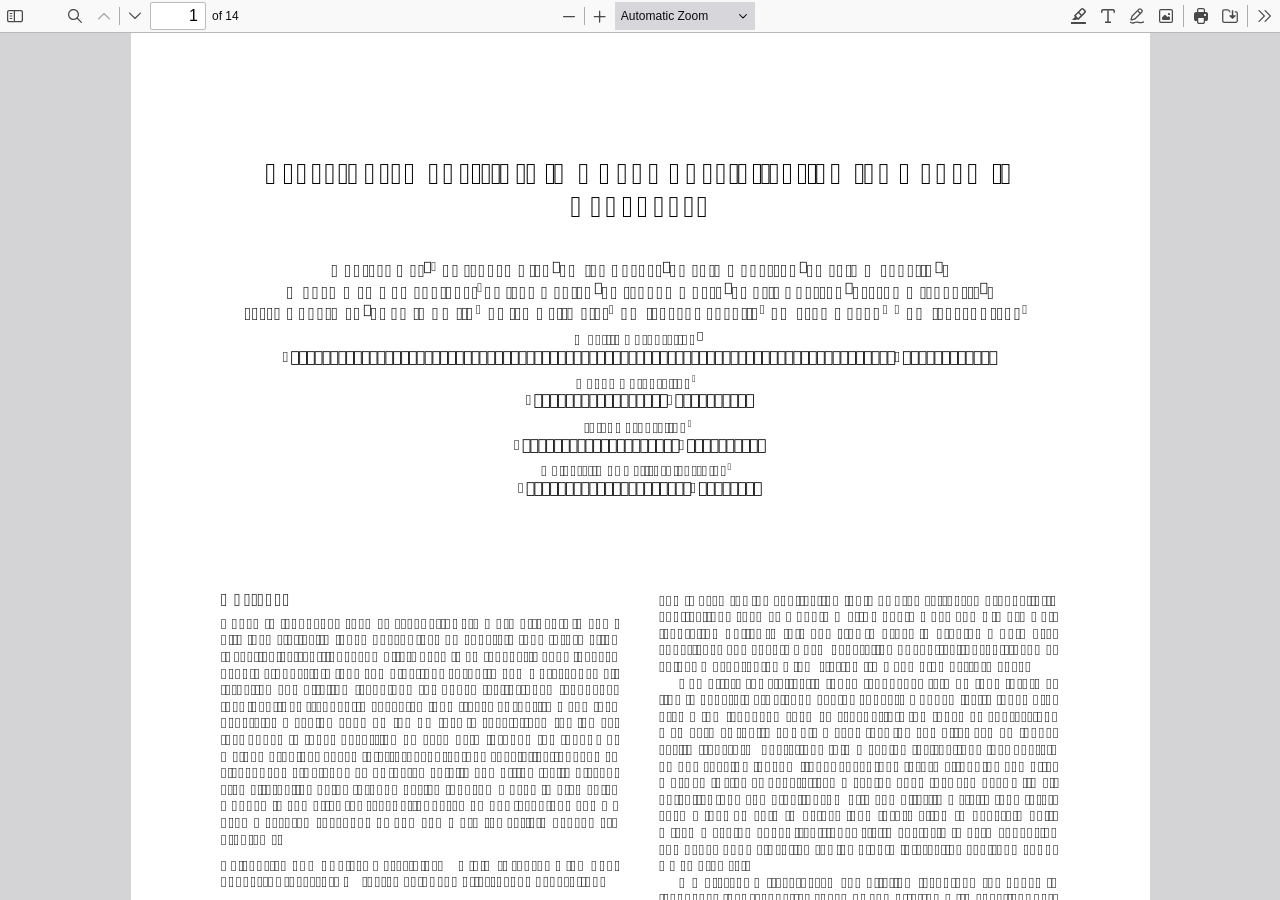
<file: pdfjs/web/viewer.html>
﻿<!DOCTYPE html>
<!--
Copyright 2012 Mozilla Foundation

Licensed under the Apache License, Version 2.0 (the "License");
you may not use this file except in compliance with the License.
You may obtain a copy of the License at

    http://www.apache.org/licenses/LICENSE-2.0

Unless required by applicable law or agreed to in writing, software
distributed under the License is distributed on an "AS IS" BASIS,
WITHOUT WARRANTIES OR CONDITIONS OF ANY KIND, either express or implied.
See the License for the specific language governing permissions and
limitations under the License.

Adobe CMap resources are covered by their own copyright but the same license:

    Copyright 1990-2015 Adobe Systems Incorporated.

See https://github.com/adobe-type-tools/cmap-resources
-->
<html dir="ltr" mozdisallowselectionprint>
  <head>
    <meta charset="utf-8">
    <meta name="viewport" content="width=device-width, initial-scale=1, maximum-scale=1">
    <meta name="google" content="notranslate">
    <title>PDF.js viewer</title>

<!-- This snippet is used in production (included from viewer.html) -->
<link rel="resource" type="application/l10n" href="locale/locale.json">
<script src="../build/pdf.mjs" type="module"></script>

    <link rel="stylesheet" href="viewer.css">

  <script src="viewer.mjs" type="module"></script>
  </head>

  <body tabindex="0">
    <div id="outerContainer">

      <div id="sidebarContainer">
        <div id="toolbarSidebar" class="toolbarHorizontalGroup">
          <div id="toolbarSidebarLeft">
            <div id="sidebarViewButtons" class="toolbarHorizontalGroup toggled" role="radiogroup">
              <button id="viewThumbnail" class="toolbarButton toggled" type="button" title="Show Thumbnails" tabindex="0" data-l10n-id="pdfjs-thumbs-button" role="radio" aria-checked="true" aria-controls="thumbnailView">
                 <span data-l10n-id="pdfjs-thumbs-button-label">Thumbnails</span>
              </button>
              <button id="viewOutline" class="toolbarButton" type="button" title="Show Document Outline (double-click to expand/collapse all items)" tabindex="0" data-l10n-id="pdfjs-document-outline-button" role="radio" aria-checked="false" aria-controls="outlineView">
                 <span data-l10n-id="pdfjs-document-outline-button-label">Document Outline</span>
              </button>
              <button id="viewAttachments" class="toolbarButton" type="button" title="Show Attachments" tabindex="0" data-l10n-id="pdfjs-attachments-button" role="radio" aria-checked="false" aria-controls="attachmentsView">
                 <span data-l10n-id="pdfjs-attachments-button-label">Attachments</span>
              </button>
              <button id="viewLayers" class="toolbarButton" type="button" title="Show Layers (double-click to reset all layers to the default state)" tabindex="0" data-l10n-id="pdfjs-layers-button" role="radio" aria-checked="false" aria-controls="layersView">
                 <span data-l10n-id="pdfjs-layers-button-label">Layers</span>
              </button>
            </div>
          </div>

          <div id="toolbarSidebarRight">
            <div id="outlineOptionsContainer" class="toolbarHorizontalGroup">
              <div class="verticalToolbarSeparator"></div>

              <button id="currentOutlineItem" class="toolbarButton" type="button" disabled="disabled" title="Find Current Outline Item" tabindex="0" data-l10n-id="pdfjs-current-outline-item-button">
                <span data-l10n-id="pdfjs-current-outline-item-button-label">Current Outline Item</span>
              </button>
            </div>
          </div>
        </div>
        <div id="sidebarContent">
          <div id="thumbnailView">
          </div>
          <div id="outlineView" class="hidden">
          </div>
          <div id="attachmentsView" class="hidden">
          </div>
          <div id="layersView" class="hidden">
          </div>
        </div>
        <div id="sidebarResizer"></div>
      </div>  <!-- sidebarContainer -->

      <div id="mainContainer">
        <div class="toolbar">
          <div id="toolbarContainer">
            <div id="toolbarViewer" class="toolbarHorizontalGroup">
              <div id="toolbarViewerLeft" class="toolbarHorizontalGroup">
                <button id="sidebarToggleButton" class="toolbarButton" type="button" title="Toggle Sidebar" tabindex="0" data-l10n-id="pdfjs-toggle-sidebar-button" aria-expanded="false" aria-haspopup="true" aria-controls="sidebarContainer">
                  <span data-l10n-id="pdfjs-toggle-sidebar-button-label">Toggle Sidebar</span>
                </button>
                <div class="toolbarButtonSpacer"></div>
                <div class="toolbarButtonWithContainer">
                  <button id="viewFindButton" class="toolbarButton" type="button" title="Find in Document" tabindex="0" data-l10n-id="pdfjs-findbar-button" aria-expanded="false" aria-controls="findbar">
                    <span data-l10n-id="pdfjs-findbar-button-label">Find</span>
                  </button>
                  <div class="hidden doorHanger toolbarHorizontalGroup" id="findbar">
                    <div id="findInputContainer" class="toolbarHorizontalGroup">
                      <span class="loadingInput end toolbarHorizontalGroup">
                        <input id="findInput" class="toolbarField" title="Find" placeholder="Find in document…" tabindex="0" data-l10n-id="pdfjs-find-input" aria-invalid="false">
                      </span>
                      <div class="toolbarHorizontalGroup">
                        <button id="findPreviousButton" class="toolbarButton" type="button" title="Find the previous occurrence of the phrase" tabindex="0" data-l10n-id="pdfjs-find-previous-button">
                          <span data-l10n-id="pdfjs-find-previous-button-label">Previous</span>
                        </button>
                        <div class="splitToolbarButtonSeparator"></div>
                        <button id="findNextButton" class="toolbarButton" type="button" title="Find the next occurrence of the phrase" tabindex="0" data-l10n-id="pdfjs-find-next-button">
                          <span data-l10n-id="pdfjs-find-next-button-label">Next</span>
                        </button>
                      </div>
                    </div>

                    <div id="findbarOptionsOneContainer" class="toolbarHorizontalGroup">
                      <div class="toggleButton toolbarLabel">
                        <input type="checkbox" id="findHighlightAll" tabindex="0" />
                        <label for="findHighlightAll" data-l10n-id="pdfjs-find-highlight-checkbox">Highlight All</label>
                      </div>
                      <div class="toggleButton toolbarLabel">
                        <input type="checkbox" id="findMatchCase" tabindex="0" />
                        <label for="findMatchCase" data-l10n-id="pdfjs-find-match-case-checkbox-label">Match Case</label>
                      </div>
                    </div>
                    <div id="findbarOptionsTwoContainer" class="toolbarHorizontalGroup">
                      <div class="toggleButton toolbarLabel">
                        <input type="checkbox" id="findMatchDiacritics" tabindex="0" />
                        <label for="findMatchDiacritics" data-l10n-id="pdfjs-find-match-diacritics-checkbox-label">Match Diacritics</label>
                      </div>
                      <div class="toggleButton toolbarLabel">
                        <input type="checkbox" id="findEntireWord" tabindex="0" />
                        <label for="findEntireWord" data-l10n-id="pdfjs-find-entire-word-checkbox-label">Whole Words</label>
                      </div>
                    </div>

                    <div id="findbarMessageContainer" class="toolbarHorizontalGroup" aria-live="polite">
                      <span id="findResultsCount" class="toolbarLabel"></span>
                      <span id="findMsg" class="toolbarLabel"></span>
                    </div>
                  </div>  <!-- findbar -->
                </div>
                <div class="toolbarHorizontalGroup hiddenSmallView">
                  <button class="toolbarButton" title="Previous Page" type="button" id="previous" tabindex="0" data-l10n-id="pdfjs-previous-button">
                    <span data-l10n-id="pdfjs-previous-button-label">Previous</span>
                  </button>
                  <div class="splitToolbarButtonSeparator"></div>
                  <button class="toolbarButton" type="button" title="Next Page" id="next" tabindex="0" data-l10n-id="pdfjs-next-button">
                    <span data-l10n-id="pdfjs-next-button-label">Next</span>
                  </button>
                </div>
                <div class="toolbarHorizontalGroup">
                  <span class="loadingInput start toolbarHorizontalGroup">
                    <input type="number" id="pageNumber" class="toolbarField" title="Page" value="1" min="1" tabindex="0" data-l10n-id="pdfjs-page-input" autocomplete="off">
                  </span>
                  <span id="numPages" class="toolbarLabel"></span>
                </div>
              </div>
              <div id="toolbarViewerMiddle" class="toolbarHorizontalGroup">
                <div class="toolbarHorizontalGroup">
                  <button id="zoomOutButton" class="toolbarButton" type="button" title="Zoom Out" tabindex="0" data-l10n-id="pdfjs-zoom-out-button">
                    <span data-l10n-id="pdfjs-zoom-out-button-label">Zoom Out</span>
                  </button>
                  <div class="splitToolbarButtonSeparator"></div>
                  <button id="zoomInButton" class="toolbarButton" type="button" title="Zoom In" tabindex="0" data-l10n-id="pdfjs-zoom-in-button">
                    <span data-l10n-id="pdfjs-zoom-in-button-label">Zoom In</span>
                  </button>
                </div>
                <span id="scaleSelectContainer" class="dropdownToolbarButton">
                  <select id="scaleSelect" title="Zoom" tabindex="0" data-l10n-id="pdfjs-zoom-select">
                    <option id="pageAutoOption" title="" value="auto" selected="selected" data-l10n-id="pdfjs-page-scale-auto">Automatic Zoom</option>
                    <option id="pageActualOption" title="" value="page-actual" data-l10n-id="pdfjs-page-scale-actual">Actual Size</option>
                    <option id="pageFitOption" title="" value="page-fit" data-l10n-id="pdfjs-page-scale-fit">Page Fit</option>
                    <option id="pageWidthOption" title="" value="page-width" data-l10n-id="pdfjs-page-scale-width">Page Width</option>
                    <option id="customScaleOption" title="" value="custom" disabled="disabled" hidden="true" data-l10n-id="pdfjs-page-scale-percent" data-l10n-args='{ "scale": 0 }'>0%</option>
                    <option title="" value="0.5" data-l10n-id="pdfjs-page-scale-percent" data-l10n-args='{ "scale": 50 }'>50%</option>
                    <option title="" value="0.75" data-l10n-id="pdfjs-page-scale-percent" data-l10n-args='{ "scale": 75 }'>75%</option>
                    <option title="" value="1" data-l10n-id="pdfjs-page-scale-percent" data-l10n-args='{ "scale": 100 }'>100%</option>
                    <option title="" value="1.25" data-l10n-id="pdfjs-page-scale-percent" data-l10n-args='{ "scale": 125 }'>125%</option>
                    <option title="" value="1.5" data-l10n-id="pdfjs-page-scale-percent" data-l10n-args='{ "scale": 150 }'>150%</option>
                    <option title="" value="2" data-l10n-id="pdfjs-page-scale-percent" data-l10n-args='{ "scale": 200 }'>200%</option>
                    <option title="" value="3" data-l10n-id="pdfjs-page-scale-percent" data-l10n-args='{ "scale": 300 }'>300%</option>
                    <option title="" value="4" data-l10n-id="pdfjs-page-scale-percent" data-l10n-args='{ "scale": 400 }'>400%</option>
                  </select>
                </span>
              </div>
              <div id="toolbarViewerRight" class="toolbarHorizontalGroup">
                <div id="editorModeButtons" class="toolbarHorizontalGroup" role="radiogroup">
                  <div id="editorHighlight" class="toolbarButtonWithContainer">
                    <button id="editorHighlightButton" class="toolbarButton" type="button" disabled="disabled" title="Highlight" role="radio" aria-expanded="false" aria-haspopup="true" aria-controls="editorHighlightParamsToolbar" tabindex="0" data-l10n-id="pdfjs-editor-highlight-button">
                      <span data-l10n-id="pdfjs-editor-highlight-button-label">Highlight</span>
                    </button>
                    <div class="editorParamsToolbar hidden doorHangerRight" id="editorHighlightParamsToolbar">
                      <div id="highlightParamsToolbarContainer" class="editorParamsToolbarContainer">
                        <div id="editorHighlightColorPicker" class="colorPicker">
                          <span id="highlightColorPickerLabel" class="editorParamsLabel" data-l10n-id="pdfjs-editor-highlight-colorpicker-label">Highlight color</span>
                        </div>
                        <div id="editorHighlightThickness">
                          <label for="editorFreeHighlightThickness" class="editorParamsLabel" data-l10n-id="pdfjs-editor-free-highlight-thickness-input">Thickness</label>
                          <div class="thicknessPicker">
                            <input type="range" id="editorFreeHighlightThickness" class="editorParamsSlider" data-l10n-id="pdfjs-editor-free-highlight-thickness-title" value="12" min="8" max="24" step="1" tabindex="0">
                          </div>
                        </div>
                        <div id="editorHighlightVisibility">
                          <div class="divider"></div>
                          <div class="toggler">
                            <label for="editorHighlightShowAll" class="editorParamsLabel" data-l10n-id="pdfjs-editor-highlight-show-all-button-label">Show all</label>
                            <button id="editorHighlightShowAll" class="toggle-button" type="button" data-l10n-id="pdfjs-editor-highlight-show-all-button" aria-pressed="true" tabindex="0"></button>
                          </div>
                        </div>
                      </div>
                    </div>
                  </div>
                  <div id="editorFreeText" class="toolbarButtonWithContainer">
                    <button id="editorFreeTextButton" class="toolbarButton" type="button" disabled="disabled" title="Text" role="radio" aria-expanded="false" aria-haspopup="true" aria-controls="editorFreeTextParamsToolbar" tabindex="0" data-l10n-id="pdfjs-editor-free-text-button">
                      <span data-l10n-id="pdfjs-editor-free-text-button-label">Text</span>
                    </button>
                    <div class="editorParamsToolbar hidden doorHangerRight" id="editorFreeTextParamsToolbar">
                      <div class="editorParamsToolbarContainer">
                        <div class="editorParamsSetter">
                          <label for="editorFreeTextColor" class="editorParamsLabel" data-l10n-id="pdfjs-editor-free-text-color-input">Color</label>
                          <input type="color" id="editorFreeTextColor" class="editorParamsColor" tabindex="0">
                        </div>
                        <div class="editorParamsSetter">
                          <label for="editorFreeTextFontSize" class="editorParamsLabel" data-l10n-id="pdfjs-editor-free-text-size-input">Size</label>
                          <input type="range" id="editorFreeTextFontSize" class="editorParamsSlider" value="10" min="5" max="100" step="1" tabindex="0">
                        </div>
                      </div>
                    </div>
                  </div>
                  <div id="editorInk" class="toolbarButtonWithContainer">
                    <button id="editorInkButton" class="toolbarButton" type="button" disabled="disabled" title="Draw" role="radio" aria-expanded="false" aria-haspopup="true" aria-controls="editorInkParamsToolbar" tabindex="0" data-l10n-id="pdfjs-editor-ink-button">
                      <span data-l10n-id="pdfjs-editor-ink-button-label">Draw</span>
                    </button>
                    <div class="editorParamsToolbar hidden doorHangerRight" id="editorInkParamsToolbar">
                      <div class="editorParamsToolbarContainer">
                        <div class="editorParamsSetter">
                          <label for="editorInkColor" class="editorParamsLabel" data-l10n-id="pdfjs-editor-ink-color-input">Color</label>
                          <input type="color" id="editorInkColor" class="editorParamsColor" tabindex="0">
                        </div>
                        <div class="editorParamsSetter">
                          <label for="editorInkThickness" class="editorParamsLabel" data-l10n-id="pdfjs-editor-ink-thickness-input">Thickness</label>
                          <input type="range" id="editorInkThickness" class="editorParamsSlider" value="1" min="1" max="20" step="1" tabindex="0">
                        </div>
                        <div class="editorParamsSetter">
                          <label for="editorInkOpacity" class="editorParamsLabel" data-l10n-id="pdfjs-editor-ink-opacity-input">Opacity</label>
                          <input type="range" id="editorInkOpacity" class="editorParamsSlider" value="1" min="0.05" max="1" step="0.05" tabindex="0">
                        </div>
                      </div>
                    </div>
                  </div>
                  <div id="editorStamp" class="toolbarButtonWithContainer">
                    <button id="editorStampButton" class="toolbarButton" type="button" disabled="disabled" title="Add or edit images" role="radio" aria-expanded="false" aria-haspopup="true" aria-controls="editorStampParamsToolbar" tabindex="0" data-l10n-id="pdfjs-editor-stamp-button">
                      <span data-l10n-id="pdfjs-editor-stamp-button-label">Add or edit images</span>
                    </button>
                    <div class="editorParamsToolbar hidden doorHangerRight menu" id="editorStampParamsToolbar">
                      <div class="menuContainer">
                        <button id="editorStampAddImage" class="toolbarButton labeled" type="button" title="Add image" tabindex="0" data-l10n-id="pdfjs-editor-stamp-add-image-button">
                          <span class="editorParamsLabel" data-l10n-id="pdfjs-editor-stamp-add-image-button-label">Add image</span>
                        </button>
                      </div>
                    </div>
                  </div>
                </div>

                <div id="editorModeSeparator" class="verticalToolbarSeparator"></div>

                <div class="toolbarHorizontalGroup hiddenMediumView">
                  <button id="printButton" class="toolbarButton" type="button" title="Print" tabindex="0" data-l10n-id="pdfjs-print-button">
                    <span data-l10n-id="pdfjs-print-button-label">Print</span>
                  </button>

                  <button id="downloadButton" class="toolbarButton" type="button" title="Save" tabindex="0" data-l10n-id="pdfjs-save-button">
                    <span data-l10n-id="pdfjs-save-button-label">Save</span>
                  </button>
                </div>

                <div class="verticalToolbarSeparator hiddenMediumView"></div>

                <div id="secondaryToolbarToggle" class="toolbarButtonWithContainer">
                  <button id="secondaryToolbarToggleButton" class="toolbarButton" type="button" title="Tools" tabindex="0" data-l10n-id="pdfjs-tools-button" aria-expanded="false" aria-haspopup="true" aria-controls="secondaryToolbar">
                    <span data-l10n-id="pdfjs-tools-button-label">Tools</span>
                  </button>
                  <div id="secondaryToolbar" class="hidden doorHangerRight menu">
                    <div id="secondaryToolbarButtonContainer" class="menuContainer">
                      <button id="secondaryOpenFile" class="toolbarButton labeled" type="button" title="Open File" tabindex="0" data-l10n-id="pdfjs-open-file-button">
                        <span data-l10n-id="pdfjs-open-file-button-label">Open</span>
                      </button>

                      <div class="visibleMediumView">
                        <button id="secondaryPrint" class="toolbarButton labeled" type="button" title="Print" tabindex="0" data-l10n-id="pdfjs-print-button">
                          <span data-l10n-id="pdfjs-print-button-label">Print</span>
                        </button>

                        <button id="secondaryDownload" class="toolbarButton labeled" type="button" title="Save" tabindex="0" data-l10n-id="pdfjs-save-button">
                          <span data-l10n-id="pdfjs-save-button-label">Save</span>
                        </button>

                      </div>

                      <div class="horizontalToolbarSeparator"></div>

                      <button id="presentationMode" class="toolbarButton labeled" type="button" title="Switch to Presentation Mode" tabindex="0" data-l10n-id="pdfjs-presentation-mode-button">
                        <span data-l10n-id="pdfjs-presentation-mode-button-label">Presentation Mode</span>
                      </button>

                      <a href="#" id="viewBookmark" class="toolbarButton labeled" title="Current Page (View URL from Current Page)" tabindex="0" data-l10n-id="pdfjs-bookmark-button">
                        <span data-l10n-id="pdfjs-bookmark-button-label">Current Page</span>
                      </a>

                      <div id="viewBookmarkSeparator" class="horizontalToolbarSeparator"></div>

                      <button id="firstPage" class="toolbarButton labeled" type="button" title="Go to First Page" tabindex="0" data-l10n-id="pdfjs-first-page-button">
                        <span data-l10n-id="pdfjs-first-page-button-label">Go to First Page</span>
                      </button>
                      <button id="lastPage" class="toolbarButton labeled" type="button" title="Go to Last Page" tabindex="0" data-l10n-id="pdfjs-last-page-button">
                        <span data-l10n-id="pdfjs-last-page-button-label">Go to Last Page</span>
                      </button>

                      <div class="horizontalToolbarSeparator"></div>

                      <button id="pageRotateCw" class="toolbarButton labeled" type="button" title="Rotate Clockwise" tabindex="0" data-l10n-id="pdfjs-page-rotate-cw-button">
                        <span data-l10n-id="pdfjs-page-rotate-cw-button-label">Rotate Clockwise</span>
                      </button>
                      <button id="pageRotateCcw" class="toolbarButton labeled" type="button" title="Rotate Counterclockwise" tabindex="0" data-l10n-id="pdfjs-page-rotate-ccw-button">
                        <span data-l10n-id="pdfjs-page-rotate-ccw-button-label">Rotate Counterclockwise</span>
                      </button>

                      <div class="horizontalToolbarSeparator"></div>

                      <div id="cursorToolButtons" role="radiogroup">
                        <button id="cursorSelectTool" class="toolbarButton labeled toggled" type="button" title="Enable Text Selection Tool" tabindex="0" data-l10n-id="pdfjs-cursor-text-select-tool-button" role="radio" aria-checked="true">
                          <span data-l10n-id="pdfjs-cursor-text-select-tool-button-label">Text Selection Tool</span>
                        </button>
                        <button id="cursorHandTool" class="toolbarButton labeled" type="button" title="Enable Hand Tool" tabindex="0" data-l10n-id="pdfjs-cursor-hand-tool-button" role="radio" aria-checked="false">
                          <span data-l10n-id="pdfjs-cursor-hand-tool-button-label">Hand Tool</span>
                        </button>
                      </div>

                      <div class="horizontalToolbarSeparator"></div>

                      <div id="scrollModeButtons" role="radiogroup">
                        <button id="scrollPage" class="toolbarButton labeled" type="button" title="Use Page Scrolling" tabindex="0" data-l10n-id="pdfjs-scroll-page-button" role="radio" aria-checked="false">
                          <span data-l10n-id="pdfjs-scroll-page-button-label">Page Scrolling</span>
                        </button>
                        <button id="scrollVertical" class="toolbarButton labeled toggled" type="button" title="Use Vertical Scrolling" tabindex="0" data-l10n-id="pdfjs-scroll-vertical-button" role="radio" aria-checked="true">
                          <span data-l10n-id="pdfjs-scroll-vertical-button-label">Vertical Scrolling</span>
                        </button>
                        <button id="scrollHorizontal" class="toolbarButton labeled" type="button" title="Use Horizontal Scrolling" tabindex="0" data-l10n-id="pdfjs-scroll-horizontal-button" role="radio" aria-checked="false">
                          <span data-l10n-id="pdfjs-scroll-horizontal-button-label">Horizontal Scrolling</span>
                        </button>
                        <button id="scrollWrapped" class="toolbarButton labeled" type="button" title="Use Wrapped Scrolling" tabindex="0" data-l10n-id="pdfjs-scroll-wrapped-button" role="radio" aria-checked="false">
                          <span data-l10n-id="pdfjs-scroll-wrapped-button-label">Wrapped Scrolling</span>
                        </button>
                      </div>

                      <div class="horizontalToolbarSeparator"></div>

                      <div id="spreadModeButtons" role="radiogroup">
                        <button id="spreadNone" class="toolbarButton labeled toggled" type="button" title="Do not join page spreads" tabindex="0" data-l10n-id="pdfjs-spread-none-button" role="radio" aria-checked="true">
                          <span data-l10n-id="pdfjs-spread-none-button-label">No Spreads</span>
                        </button>
                        <button id="spreadOdd" class="toolbarButton labeled" type="button" title="Join page spreads starting with odd-numbered pages" tabindex="0" data-l10n-id="pdfjs-spread-odd-button" role="radio" aria-checked="false">
                          <span data-l10n-id="pdfjs-spread-odd-button-label">Odd Spreads</span>
                        </button>
                        <button id="spreadEven" class="toolbarButton labeled" type="button" title="Join page spreads starting with even-numbered pages" tabindex="0" data-l10n-id="pdfjs-spread-even-button" role="radio" aria-checked="false">
                          <span data-l10n-id="pdfjs-spread-even-button-label">Even Spreads</span>
                        </button>
                      </div>

                      <div id="imageAltTextSettingsSeparator" class="horizontalToolbarSeparator hidden"></div>
                      <button id="imageAltTextSettings" type="button" class="toolbarButton labeled hidden" title="Image alt text settings" tabindex="0" data-l10n-id="pdfjs-image-alt-text-settings-button" aria-controls="altTextSettingsDialog">
                        <span data-l10n-id="pdfjs-image-alt-text-settings-button-label">Image alt text settings</span>
                      </button>

                      <div class="horizontalToolbarSeparator"></div>

                      <button id="documentProperties" class="toolbarButton labeled" type="button" title="Document Properties…" tabindex="0" data-l10n-id="pdfjs-document-properties-button" aria-controls="documentPropertiesDialog">
                        <span data-l10n-id="pdfjs-document-properties-button-label">Document Properties…</span>
                      </button>
                    </div>
                  </div>  <!-- secondaryToolbar -->
                </div>
              </div>
            </div>
            <div id="loadingBar">
              <div class="progress">
                <div class="glimmer">
                </div>
              </div>
            </div>
          </div>
        </div>

        <div id="viewerContainer" tabindex="0">
          <div id="viewer" class="pdfViewer"></div>
        </div>
      </div> <!-- mainContainer -->

      <div id="dialogContainer">
        <dialog id="passwordDialog">
          <div class="row">
            <label for="password" id="passwordText" data-l10n-id="pdfjs-password-label">Enter the password to open this PDF file:</label>
          </div>
          <div class="row">
            <input type="password" id="password" class="toolbarField">
          </div>
          <div class="buttonRow">
            <button id="passwordCancel" class="dialogButton" type="button"><span data-l10n-id="pdfjs-password-cancel-button">Cancel</span></button>
            <button id="passwordSubmit" class="dialogButton" type="button"><span data-l10n-id="pdfjs-password-ok-button">OK</span></button>
          </div>
        </dialog>
        <dialog id="documentPropertiesDialog">
          <div class="row">
            <span id="fileNameLabel" data-l10n-id="pdfjs-document-properties-file-name">File name:</span>
            <p id="fileNameField" aria-labelledby="fileNameLabel">-</p>
          </div>
          <div class="row">
            <span id="fileSizeLabel" data-l10n-id="pdfjs-document-properties-file-size">File size:</span>
            <p id="fileSizeField" aria-labelledby="fileSizeLabel">-</p>
          </div>
          <div class="separator"></div>
          <div class="row">
            <span id="titleLabel" data-l10n-id="pdfjs-document-properties-title">Title:</span>
            <p id="titleField" aria-labelledby="titleLabel">-</p>
          </div>
          <div class="row">
            <span id="authorLabel" data-l10n-id="pdfjs-document-properties-author">Author:</span>
            <p id="authorField" aria-labelledby="authorLabel">-</p>
          </div>
          <div class="row">
            <span id="subjectLabel" data-l10n-id="pdfjs-document-properties-subject">Subject:</span>
            <p id="subjectField" aria-labelledby="subjectLabel">-</p>
          </div>
          <div class="row">
            <span id="keywordsLabel" data-l10n-id="pdfjs-document-properties-keywords">Keywords:</span>
            <p id="keywordsField" aria-labelledby="keywordsLabel">-</p>
          </div>
          <div class="row">
            <span id="creationDateLabel" data-l10n-id="pdfjs-document-properties-creation-date">Creation Date:</span>
            <p id="creationDateField" aria-labelledby="creationDateLabel">-</p>
          </div>
          <div class="row">
            <span id="modificationDateLabel" data-l10n-id="pdfjs-document-properties-modification-date">Modification Date:</span>
            <p id="modificationDateField" aria-labelledby="modificationDateLabel">-</p>
          </div>
          <div class="row">
            <span id="creatorLabel" data-l10n-id="pdfjs-document-properties-creator">Creator:</span>
            <p id="creatorField" aria-labelledby="creatorLabel">-</p>
          </div>
          <div class="separator"></div>
          <div class="row">
            <span id="producerLabel" data-l10n-id="pdfjs-document-properties-producer">PDF Producer:</span>
            <p id="producerField" aria-labelledby="producerLabel">-</p>
          </div>
          <div class="row">
            <span id="versionLabel" data-l10n-id="pdfjs-document-properties-version">PDF Version:</span>
            <p id="versionField" aria-labelledby="versionLabel">-</p>
          </div>
          <div class="row">
            <span id="pageCountLabel" data-l10n-id="pdfjs-document-properties-page-count">Page Count:</span>
            <p id="pageCountField" aria-labelledby="pageCountLabel">-</p>
          </div>
          <div class="row">
            <span id="pageSizeLabel" data-l10n-id="pdfjs-document-properties-page-size">Page Size:</span>
            <p id="pageSizeField" aria-labelledby="pageSizeLabel">-</p>
          </div>
          <div class="separator"></div>
          <div class="row">
            <span id="linearizedLabel" data-l10n-id="pdfjs-document-properties-linearized">Fast Web View:</span>
            <p id="linearizedField" aria-labelledby="linearizedLabel">-</p>
          </div>
          <div class="buttonRow">
            <button id="documentPropertiesClose" class="dialogButton" type="button"><span data-l10n-id="pdfjs-document-properties-close-button">Close</span></button>
          </div>
        </dialog>
        <dialog class="dialog altText" id="altTextDialog" aria-labelledby="dialogLabel" aria-describedby="dialogDescription">
          <div id="altTextContainer" class="mainContainer">
            <div id="overallDescription">
              <span id="dialogLabel" data-l10n-id="pdfjs-editor-alt-text-dialog-label" class="title">Choose an option</span>
              <span id="dialogDescription" data-l10n-id="pdfjs-editor-alt-text-dialog-description">
                Alt text (alternative text) helps when people can’t see the image or when it doesn’t load.
              </span>
            </div>
            <div id="addDescription">
              <div class="radio">
                <div class="radioButton">
                  <input type="radio" id="descriptionButton" name="altTextOption" tabindex="0" aria-describedby="descriptionAreaLabel" checked>
                  <label for="descriptionButton" data-l10n-id="pdfjs-editor-alt-text-add-description-label">Add a description</label>
                </div>
                <div class="radioLabel">
                  <span id="descriptionAreaLabel" data-l10n-id="pdfjs-editor-alt-text-add-description-description">
                    Aim for 1-2 sentences that describe the subject, setting, or actions.
                  </span>
                </div>
              </div>
              <div class="descriptionArea">
                <textarea id="descriptionTextarea" placeholder="For example, “A young man sits down at a table to eat a meal”" aria-labelledby="descriptionAreaLabel" data-l10n-id="pdfjs-editor-alt-text-textarea" tabindex="0"></textarea>
              </div>
            </div>
            <div id="markAsDecorative">
              <div class="radio">
                <div class="radioButton">
                  <input type="radio" id="decorativeButton" name="altTextOption" aria-describedby="decorativeLabel">
                  <label for="decorativeButton" data-l10n-id="pdfjs-editor-alt-text-mark-decorative-label">Mark as decorative</label>
                </div>
                <div class="radioLabel">
                  <span id="decorativeLabel" data-l10n-id="pdfjs-editor-alt-text-mark-decorative-description">
                    This is used for ornamental images, like borders or watermarks.
                  </span>
                </div>
              </div>
            </div>
            <div id="buttons">
              <button id="altTextCancel" class="secondaryButton" type="button" tabindex="0"><span data-l10n-id="pdfjs-editor-alt-text-cancel-button">Cancel</span></button>
              <button id="altTextSave" class="primaryButton" type="button" tabindex="0"><span data-l10n-id="pdfjs-editor-alt-text-save-button">Save</span></button>
            </div>
          </div>
        </dialog>
        <dialog class="dialog newAltText" id="newAltTextDialog" aria-labelledby="newAltTextTitle" aria-describedby="newAltTextDescription" tabindex="0">
          <div id="newAltTextContainer" class="mainContainer">
            <div class="title">
              <span id="newAltTextTitle" data-l10n-id="pdfjs-editor-new-alt-text-dialog-edit-label" role="sectionhead" tabindex="0">Edit alt text (image description)</span>
            </div>
            <div id="mainContent">
              <div id="descriptionAndSettings">
                <div id="descriptionInstruction">
                  <div id="newAltTextDescriptionContainer">
                    <div class="altTextSpinner" role="status" aria-live="polite"></div>
                    <textarea id="newAltTextDescriptionTextarea" placeholder="Write your description here…" aria-labelledby="descriptionAreaLabel" data-l10n-id="pdfjs-editor-new-alt-text-textarea" tabindex="0"></textarea>
                  </div>
                  <span id="newAltTextDescription" role="note" data-l10n-id="pdfjs-editor-new-alt-text-description">Short description for people who can’t see the image or when the image doesn’t load.</span>
                  <div id="newAltTextDisclaimer" role="note"><div><span data-l10n-id="pdfjs-editor-new-alt-text-disclaimer1">This alt text was created automatically and may be inaccurate.</span> <a href="https://support.mozilla.org/en-US/kb/pdf-alt-text" target="_blank" rel="noopener noreferrer" id="newAltTextLearnMore" data-l10n-id="pdfjs-editor-new-alt-text-disclaimer-learn-more-url" tabindex="0">Learn more</a></div></div>
                </div>
                <div id="newAltTextCreateAutomatically" class="toggler">
                  <button id="newAltTextCreateAutomaticallyButton" class="toggle-button" type="button" aria-pressed="true" tabindex="0"></button>
                  <label for="newAltTextCreateAutomaticallyButton" class="togglerLabel" data-l10n-id="pdfjs-editor-new-alt-text-create-automatically-button-label">Create alt text automatically</label>
                </div>
                <div id="newAltTextDownloadModel" class="hidden">
                  <span id="newAltTextDownloadModelDescription" data-l10n-id="pdfjs-editor-new-alt-text-ai-model-downloading-progress" aria-valuemin="0" data-l10n-args='{ "totalSize": 0, "downloadedSize": 0 }'>Downloading alt text AI model (0 of 0 MB)</span>
                </div>
              </div>
              <div id="newAltTextImagePreview"></div>
            </div>
            <div id="newAltTextError" class="messageBar">
              <div>
                <div>
                  <span class="title" data-l10n-id="pdfjs-editor-new-alt-text-error-title">Couldn’t create alt text automatically</span>
                  <span  class="description" data-l10n-id="pdfjs-editor-new-alt-text-error-description">Please write your own alt text or try again later.</span>
                </div>
                <button id="newAltTextCloseButton" class="closeButton" type="button" tabindex="0" title="Close"><span data-l10n-id="pdfjs-editor-new-alt-text-error-close-button">Close</span></button>
              </div>
            </div>
            <div id="newAltTextButtons" class="dialogButtonsGroup">
              <button id="newAltTextCancel" type="button" class="secondaryButton hidden" tabindex="0"><span data-l10n-id="pdfjs-editor-alt-text-cancel-button">Cancel</span></button>
              <button id="newAltTextNotNow" type="button" class="secondaryButton" tabindex="0"><span data-l10n-id="pdfjs-editor-new-alt-text-not-now-button">Not now</span></button>
              <button id="newAltTextSave" type="button" class="primaryButton" tabindex="0"><span data-l10n-id="pdfjs-editor-alt-text-save-button">Save</span></button>
            </div>
          </div>
        </dialog>

        <dialog class="dialog" id="altTextSettingsDialog" aria-labelledby="altTextSettingsTitle">
          <div id="altTextSettingsContainer" class="mainContainer">
            <div class="title">
              <span id="altTextSettingsTitle" data-l10n-id="pdfjs-editor-alt-text-settings-dialog-label" role="sectionhead" tabindex="0" class="title">Image alt text settings</span>
            </div>
            <div id="automaticAltText">
              <span data-l10n-id="pdfjs-editor-alt-text-settings-automatic-title">Automatic alt text</span>
              <div id="automaticSettings">
                <div id="createModelSetting">
                  <div class="toggler">
                    <button id="createModelButton" type="button" class="toggle-button" aria-pressed="true" tabindex="0"></button>
                    <label for="createModelButton" class="togglerLabel" data-l10n-id="pdfjs-editor-alt-text-settings-create-model-button-label">Create alt text automatically</label>
                  </div>
                  <div id="createModelDescription" class="description">
                    <span data-l10n-id="pdfjs-editor-alt-text-settings-create-model-description">Suggests descriptions to help people who can’t see the image or when the image doesn’t load.</span> <a href="https://support.mozilla.org/en-US/kb/pdf-alt-text" target="_blank" rel="noopener noreferrer" id="altTextSettingsLearnMore" data-l10n-id="pdfjs-editor-new-alt-text-disclaimer-learn-more-url" tabindex="0">Learn more</a>
                  </div>
                </div>
                <div id="aiModelSettings">
                  <div>
                    <span data-l10n-id="pdfjs-editor-alt-text-settings-download-model-label" data-l10n-args='{ "totalSize": 180 }'>Alt text AI model (180MB)</span>
                    <div id="aiModelDescription" class="description">
                      <span data-l10n-id="pdfjs-editor-alt-text-settings-ai-model-description">Runs locally on your device so your data stays private. Required for automatic alt text.</span>
                    </div>
                  </div>
                  <button id="deleteModelButton" type="button" class="secondaryButton" tabindex="0"><span data-l10n-id="pdfjs-editor-alt-text-settings-delete-model-button">Delete</span></button>
                  <button id="downloadModelButton" type="button" class="secondaryButton" tabindex="0"><span data-l10n-id="pdfjs-editor-alt-text-settings-download-model-button">Download</span></button>
                </div>
              </div>
            </div>
            <div class="dialogSeparator"></div>
            <div id="altTextEditor">
              <span data-l10n-id="pdfjs-editor-alt-text-settings-editor-title">Alt text editor</span>
              <div id="showAltTextEditor">
                <div class="toggler">
                  <button id="showAltTextDialogButton" type="button" class="toggle-button" aria-pressed="true" tabindex="0"></button>
                  <label for="showAltTextDialogButton" class="togglerLabel" data-l10n-id="pdfjs-editor-alt-text-settings-show-dialog-button-label">Show alt text editor right away when adding an image</label>
                </div>
                <div id="showAltTextDialogDescription" class="description">
                  <span data-l10n-id="pdfjs-editor-alt-text-settings-show-dialog-description">Helps you make sure all your images have alt text.</span>
                </div>
              </div>
            </div>
            <div id="buttons" class="dialogButtonsGroup">
              <button id="altTextSettingsCloseButton" type="button" class="primaryButton" tabindex="0"><span data-l10n-id="pdfjs-editor-alt-text-settings-close-button">Close</span></button>
            </div>
          </div>
        </dialog>
        <dialog id="printServiceDialog" style="min-width: 200px;">
          <div class="row">
            <span data-l10n-id="pdfjs-print-progress-message">Preparing document for printing…</span>
          </div>
          <div class="row">
            <progress value="0" max="100"></progress>
            <span data-l10n-id="pdfjs-print-progress-percent" data-l10n-args='{ "progress": 0 }' class="relative-progress">0%</span>
          </div>
          <div class="buttonRow">
            <button id="printCancel" class="dialogButton" type="button"><span data-l10n-id="pdfjs-print-progress-close-button">Cancel</span></button>
          </div>
        </dialog>
      </div>  <!-- dialogContainer -->

      <div id="editorUndoBar" class="messageBar" role="status" aria-labelledby="editorUndoBarMessage" tabindex="-1" hidden>
        <div>
          <div>
            <span id="editorUndoBarMessage" class="description"></span>
          </div>
          <button id="editorUndoBarUndoButton" class="undoButton" type="button" tabindex="0" title="Undo" data-l10n-id="pdfjs-editor-undo-bar-undo-button">
            <span data-l10n-id="pdfjs-editor-undo-bar-undo-button-label">Undo</span>
          </button>
          <button id="editorUndoBarCloseButton" class="closeButton" type="button" tabindex="0" title="Close" data-l10n-id="pdfjs-editor-undo-bar-close-button">
            <span data-l10n-id="pdfjs-editor-undo-bar-close-button-label">Close</span>
          </button>
        </div>
      </div> <!-- editorUndoBar -->

    </div> <!-- outerContainer -->
    <div id="printContainer"></div>
  </body>
</html>
</file>
<file: pdfjs/web/viewer.css>
/* Copyright 2014 Mozilla Foundation
 *
 * Licensed under the Apache License, Version 2.0 (the "License");
 * you may not use this file except in compliance with the License.
 * You may obtain a copy of the License at
 *
 *     http://www.apache.org/licenses/LICENSE-2.0
 *
 * Unless required by applicable law or agreed to in writing, software
 * distributed under the License is distributed on an "AS IS" BASIS,
 * WITHOUT WARRANTIES OR CONDITIONS OF ANY KIND, either express or implied.
 * See the License for the specific language governing permissions and
 * limitations under the License.
 */

.messageBar{
  --closing-button-icon:url(images/messageBar_closingButton.svg);
  --message-bar-close-button-color:var(--text-primary-color);
  --message-bar-close-button-color-hover:var(--text-primary-color);
  --message-bar-close-button-border-radius:4px;
  --message-bar-close-button-border:none;
  --message-bar-close-button-hover-bg-color:rgb(21 20 26 / 0.14);
  --message-bar-close-button-active-bg-color:rgb(21 20 26 / 0.21);
  --message-bar-close-button-focus-bg-color:rgb(21 20 26 / 0.07);
}

@media (prefers-color-scheme: dark){

:where(html:not(.is-light)) .messageBar{
    --message-bar-close-button-hover-bg-color:rgb(251 251 254 / 0.14);
    --message-bar-close-button-active-bg-color:rgb(251 251 254 / 0.21);
    --message-bar-close-button-focus-bg-color:rgb(251 251 254 / 0.07);
}
  }

:where(html.is-dark) .messageBar{
    --message-bar-close-button-hover-bg-color:rgb(251 251 254 / 0.14);
    --message-bar-close-button-active-bg-color:rgb(251 251 254 / 0.21);
    --message-bar-close-button-focus-bg-color:rgb(251 251 254 / 0.07);
}

@media screen and (forced-colors: active){

.messageBar{
    --message-bar-close-button-color:ButtonText;
    --message-bar-close-button-border:1px solid ButtonText;
    --message-bar-close-button-hover-bg-color:ButtonText;
    --message-bar-close-button-active-bg-color:ButtonText;
    --message-bar-close-button-focus-bg-color:ButtonText;
    --message-bar-close-button-color-hover:HighlightText;
}
  }

.messageBar{

  display:flex;
  position:relative;
  padding:8px 8px 8px 16px;
  flex-direction:column;
  justify-content:center;
  align-items:center;
  gap:8px;
  -webkit-user-select:none;
     -moz-user-select:none;
          user-select:none;

  border-radius:4px;

  border:1px solid var(--message-bar-border-color);
  background:var(--message-bar-bg-color);
  color:var(--message-bar-fg-color);
}

.messageBar  > div{
    display:flex;
    align-items:flex-start;
    gap:8px;
    align-self:stretch;
  }

:is(.messageBar > div)::before{
      content:"";
      display:inline-block;
      width:16px;
      height:16px;
      -webkit-mask-image:var(--message-bar-icon);
              mask-image:var(--message-bar-icon);
      -webkit-mask-size:cover;
              mask-size:cover;
      background-color:var(--message-bar-icon-color);
      flex-shrink:0;
    }

.messageBar button{
    cursor:pointer;
  }

:is(.messageBar button):focus-visible{
      outline:var(--focus-ring-outline);
      outline-offset:2px;
    }

.messageBar .closeButton{
    width:32px;
    height:32px;
    background:none;
    border-radius:var(--message-bar-close-button-border-radius);
    border:var(--message-bar-close-button-border);

    display:flex;
    align-items:center;
    justify-content:center;
  }

:is(.messageBar .closeButton)::before{
      content:"";
      display:inline-block;
      width:16px;
      height:16px;
      -webkit-mask-image:var(--closing-button-icon);
              mask-image:var(--closing-button-icon);
      -webkit-mask-size:cover;
              mask-size:cover;
      background-color:var(--message-bar-close-button-color);
    }

:is(.messageBar .closeButton):is(:hover,:active,:focus)::before{
      background-color:var(--message-bar-close-button-color-hover);
    }

:is(.messageBar .closeButton):hover{
      background-color:var(--message-bar-close-button-hover-bg-color);
    }

:is(.messageBar .closeButton):active{
      background-color:var(--message-bar-close-button-active-bg-color);
    }

:is(.messageBar .closeButton):focus{
      background-color:var(--message-bar-close-button-focus-bg-color);
    }

:is(.messageBar .closeButton)  > span{
      display:inline-block;
      width:0;
      height:0;
      overflow:hidden;
    }

#editorUndoBar{
  --text-primary-color:#15141a;

  --message-bar-icon:url(images/secondaryToolbarButton-documentProperties.svg);
  --message-bar-icon-color:#0060df;
  --message-bar-bg-color:#deeafc;
  --message-bar-fg-color:var(--text-primary-color);
  --message-bar-border-color:rgb(0 0 0 / 0.08);

  --undo-button-bg-color:rgb(21 20 26 / 0.07);
  --undo-button-bg-color-hover:rgb(21 20 26 / 0.14);
  --undo-button-bg-color-active:rgb(21 20 26 / 0.21);

  --undo-button-fg-color:var(--message-bar-fg-color);
  --undo-button-fg-color-hover:var(--undo-button-fg-color);
  --undo-button-fg-color-active:var(--undo-button-fg-color);

  --focus-ring-color:#0060df;
  --focus-ring-outline:2px solid var(--focus-ring-color);
}

@media (prefers-color-scheme: dark){

:where(html:not(.is-light)) #editorUndoBar{
    --text-primary-color:#fbfbfe;

    --message-bar-icon-color:#73a7f3;
    --message-bar-bg-color:#003070;
    --message-bar-border-color:rgb(255 255 255 / 0.08);

    --undo-button-bg-color:rgb(255 255 255 / 0.08);
    --undo-button-bg-color-hover:rgb(255 255 255 / 0.14);
    --undo-button-bg-color-active:rgb(255 255 255 / 0.21);
}
  }

:where(html.is-dark) #editorUndoBar{
    --text-primary-color:#fbfbfe;

    --message-bar-icon-color:#73a7f3;
    --message-bar-bg-color:#003070;
    --message-bar-border-color:rgb(255 255 255 / 0.08);

    --undo-button-bg-color:rgb(255 255 255 / 0.08);
    --undo-button-bg-color-hover:rgb(255 255 255 / 0.14);
    --undo-button-bg-color-active:rgb(255 255 255 / 0.21);
}

@media screen and (forced-colors: active){

#editorUndoBar{
    --text-primary-color:CanvasText;

    --message-bar-icon-color:CanvasText;
    --message-bar-bg-color:Canvas;
    --message-bar-border-color:CanvasText;

    --undo-button-bg-color:ButtonText;
    --undo-button-bg-color-hover:SelectedItem;
    --undo-button-bg-color-active:SelectedItem;

    --undo-button-fg-color:ButtonFace;
    --undo-button-fg-color-hover:SelectedItemText;
    --undo-button-fg-color-active:SelectedItemText;

    --focus-ring-color:CanvasText;
}
  }

#editorUndoBar{

  position:fixed;
  top:50px;
  left:50%;
  transform:translateX(-50%);
  z-index:10;

  padding-block:8px;
  padding-inline:16px 8px;

  font:menu;
  font-size:15px;

  cursor:default;
}

#editorUndoBar button{
    cursor:pointer;
  }

#editorUndoBar #editorUndoBarUndoButton{
    border-radius:4px;
    font-weight:590;
    line-height:19.5px;
    color:var(--undo-button-fg-color);
    border:none;
    padding:4px 16px;
    margin-inline-start:8px;
    height:32px;

    background-color:var(--undo-button-bg-color);
  }

:is(#editorUndoBar #editorUndoBarUndoButton):hover{
      background-color:var(--undo-button-bg-color-hover);
      color:var(--undo-button-fg-color-hover);
    }

:is(#editorUndoBar #editorUndoBarUndoButton):active{
      background-color:var(--undo-button-bg-color-active);
      color:var(--undo-button-fg-color-active);
    }

#editorUndoBar  > div{
    align-items:center;
  }

.dialog{
  --dialog-bg-color:white;
  --dialog-border-color:white;
  --dialog-shadow:0 2px 14px 0 rgb(58 57 68 / 0.2);
  --text-primary-color:#15141a;
  --text-secondary-color:#5b5b66;
  --hover-filter:brightness(0.9);
  --focus-ring-color:#0060df;
  --focus-ring-outline:2px solid var(--focus-ring-color);
  --link-fg-color:#0060df;
  --link-hover-fg-color:#0250bb;
  --separator-color:#f0f0f4;

  --textarea-border-color:#8f8f9d;
  --textarea-bg-color:white;
  --textarea-fg-color:var(--text-secondary-color);

  --radio-bg-color:#f0f0f4;
  --radio-checked-bg-color:#fbfbfe;
  --radio-border-color:#8f8f9d;
  --radio-checked-border-color:#0060df;

  --button-secondary-bg-color:#f0f0f4;
  --button-secondary-fg-color:var(--text-primary-color);
  --button-secondary-border-color:var(--button-secondary-bg-color);
  --button-secondary-hover-bg-color:var(--button-secondary-bg-color);
  --button-secondary-hover-fg-color:var(--button-secondary-fg-color);
  --button-secondary-hover-border-color:var(--button-secondary-hover-bg-color);

  --button-primary-bg-color:#0060df;
  --button-primary-fg-color:#fbfbfe;
  --button-primary-border-color:var(--button-primary-bg-color);
  --button-primary-hover-bg-color:var(--button-primary-bg-color);
  --button-primary-hover-fg-color:var(--button-primary-fg-color);
  --button-primary-hover-border-color:var(--button-primary-hover-bg-color);
}

@media (prefers-color-scheme: dark){

:where(html:not(.is-light)) .dialog{
    --dialog-bg-color:#1c1b22;
    --dialog-border-color:#1c1b22;
    --dialog-shadow:0 2px 14px 0 #15141a;
    --text-primary-color:#fbfbfe;
    --text-secondary-color:#cfcfd8;
    --focus-ring-color:#0df;
    --hover-filter:brightness(1.4);
    --link-fg-color:#0df;
    --link-hover-fg-color:#80ebff;
    --separator-color:#52525e;

    --textarea-bg-color:#42414d;

    --radio-bg-color:#2b2a33;
    --radio-checked-bg-color:#15141a;
    --radio-checked-border-color:#0df;

    --button-secondary-bg-color:#2b2a33;
    --button-primary-bg-color:#0df;
    --button-primary-fg-color:#15141a;
}
  }

:where(html.is-dark) .dialog{
    --dialog-bg-color:#1c1b22;
    --dialog-border-color:#1c1b22;
    --dialog-shadow:0 2px 14px 0 #15141a;
    --text-primary-color:#fbfbfe;
    --text-secondary-color:#cfcfd8;
    --focus-ring-color:#0df;
    --hover-filter:brightness(1.4);
    --link-fg-color:#0df;
    --link-hover-fg-color:#80ebff;
    --separator-color:#52525e;

    --textarea-bg-color:#42414d;

    --radio-bg-color:#2b2a33;
    --radio-checked-bg-color:#15141a;
    --radio-checked-border-color:#0df;

    --button-secondary-bg-color:#2b2a33;
    --button-primary-bg-color:#0df;
    --button-primary-fg-color:#15141a;
}

@media screen and (forced-colors: active){

.dialog{
    --dialog-bg-color:Canvas;
    --dialog-border-color:CanvasText;
    --dialog-shadow:none;
    --text-primary-color:CanvasText;
    --text-secondary-color:CanvasText;
    --hover-filter:none;
    --focus-ring-color:ButtonBorder;
    --link-fg-color:LinkText;
    --link-hover-fg-color:LinkText;
    --separator-color:CanvasText;

    --textarea-border-color:ButtonBorder;
    --textarea-bg-color:Field;
    --textarea-fg-color:ButtonText;

    --radio-bg-color:ButtonFace;
    --radio-checked-bg-color:ButtonFace;
    --radio-border-color:ButtonText;
    --radio-checked-border-color:ButtonText;

    --button-secondary-bg-color:ButtonFace;
    --button-secondary-fg-color:ButtonText;
    --button-secondary-border-color:ButtonText;
    --button-secondary-hover-bg-color:AccentColor;
    --button-secondary-hover-fg-color:AccentColorText;

    --button-primary-bg-color:ButtonText;
    --button-primary-fg-color:ButtonFace;
    --button-primary-hover-bg-color:AccentColor;
    --button-primary-hover-fg-color:AccentColorText;
}
  }

.dialog{

  font:message-box;
  font-size:13px;
  font-weight:400;
  line-height:150%;
  border-radius:4px;
  padding:12px 16px;
  border:1px solid var(--dialog-border-color);
  background:var(--dialog-bg-color);
  color:var(--text-primary-color);
  box-shadow:var(--dialog-shadow);
}

:is(.dialog .mainContainer) *:focus-visible{
      outline:var(--focus-ring-outline);
      outline-offset:2px;
    }

:is(.dialog .mainContainer) .title{
      display:flex;
      width:auto;
      flex-direction:column;
      justify-content:flex-end;
      align-items:flex-start;
      gap:12px;
    }

:is(:is(.dialog .mainContainer) .title)  > span{
        font-size:13px;
        font-style:normal;
        font-weight:590;
        line-height:150%;
      }

:is(.dialog .mainContainer) .dialogSeparator{
      width:100%;
      height:0;
      margin-block:4px;
      border-top:1px solid var(--separator-color);
      border-bottom:none;
    }

:is(.dialog .mainContainer) .dialogButtonsGroup{
      display:flex;
      gap:12px;
      align-self:flex-end;
    }

:is(.dialog .mainContainer) .radio{
      display:flex;
      flex-direction:column;
      align-items:flex-start;
      gap:4px;
    }

:is(:is(.dialog .mainContainer) .radio)  > .radioButton{
        display:flex;
        gap:8px;
        align-self:stretch;
        align-items:center;
      }

:is(:is(:is(.dialog .mainContainer) .radio) > .radioButton) input{
          -webkit-appearance:none;
             -moz-appearance:none;
                  appearance:none;
          box-sizing:border-box;
          width:16px;
          height:16px;
          border-radius:50%;
          background-color:var(--radio-bg-color);
          border:1px solid var(--radio-border-color);
        }

:is(:is(:is(:is(.dialog .mainContainer) .radio) > .radioButton) input):hover{
            filter:var(--hover-filter);
          }

:is(:is(:is(:is(.dialog .mainContainer) .radio) > .radioButton) input):checked{
            background-color:var(--radio-checked-bg-color);
            border:4px solid var(--radio-checked-border-color);
          }

:is(:is(.dialog .mainContainer) .radio)  > .radioLabel{
        display:flex;
        padding-inline-start:24px;
        align-items:flex-start;
        gap:10px;
        align-self:stretch;
      }

:is(:is(:is(.dialog .mainContainer) .radio) > .radioLabel)  > span{
          flex:1 0 0;
          font-size:11px;
          color:var(--text-secondary-color);
        }

:is(.dialog .mainContainer) button:not(:is(.toggle-button,.closeButton)){
      border-radius:4px;
      border:1px solid;
      font:menu;
      font-weight:600;
      padding:4px 16px;
      width:auto;
      height:32px;
    }

:is(:is(.dialog .mainContainer) button:not(:is(.toggle-button,.closeButton))):hover{
        cursor:pointer;
        filter:var(--hover-filter);
      }

.secondaryButton:is(:is(.dialog .mainContainer) button:not(:is(.toggle-button,.closeButton))){
        color:var(--button-secondary-fg-color);
        background-color:var(--button-secondary-bg-color);
        border-color:var(--button-secondary-border-color);
      }

.secondaryButton:is(:is(.dialog .mainContainer) button:not(:is(.toggle-button,.closeButton))):hover{
          color:var(--button-secondary-hover-fg-color);
          background-color:var(--button-secondary-hover-bg-color);
          border-color:var(--button-secondary-hover-border-color);
        }

.primaryButton:is(:is(.dialog .mainContainer) button:not(:is(.toggle-button,.closeButton))){
        color:var(--button-primary-fg-color);
        background-color:var(--button-primary-bg-color);
        border-color:var(--button-primary-border-color);
        opacity:1;
      }

.primaryButton:is(:is(.dialog .mainContainer) button:not(:is(.toggle-button,.closeButton))):hover{
          color:var(--button-primary-hover-fg-color);
          background-color:var(--button-primary-hover-bg-color);
          border-color:var(--button-primary-hover-border-color);
        }

:is(.dialog .mainContainer) a{
      color:var(--link-fg-color);
    }

:is(:is(.dialog .mainContainer) a):hover{
        color:var(--link-hover-fg-color);
      }

:is(.dialog .mainContainer) textarea{
      font:inherit;
      padding:8px;
      resize:none;
      margin:0;
      box-sizing:border-box;
      border-radius:4px;
      border:1px solid var(--textarea-border-color);
      background:var(--textarea-bg-color);
      color:var(--textarea-fg-color);
    }

:is(:is(.dialog .mainContainer) textarea):focus{
        outline-offset:0;
        border-color:transparent;
      }

:is(:is(.dialog .mainContainer) textarea):disabled{
        pointer-events:none;
        opacity:0.4;
      }

:is(.dialog .mainContainer) .messageBar{
      --message-bar-bg-color:#ffebcd;
      --message-bar-fg-color:#15141a;
      --message-bar-border-color:rgb(0 0 0 / 0.08);
      --message-bar-icon:url(images/messageBar_warning.svg);
      --message-bar-icon-color:#cd411e;
    }

@media (prefers-color-scheme: dark){

:where(html:not(.is-light)) :is(.dialog .mainContainer) .messageBar{
        --message-bar-bg-color:#5a3100;
        --message-bar-fg-color:#fbfbfe;
        --message-bar-border-color:rgb(255 255 255 / 0.08);
        --message-bar-icon-color:#e49c49;
    }
      }

:where(html.is-dark) :is(.dialog .mainContainer) .messageBar{
        --message-bar-bg-color:#5a3100;
        --message-bar-fg-color:#fbfbfe;
        --message-bar-border-color:rgb(255 255 255 / 0.08);
        --message-bar-icon-color:#e49c49;
    }

@media screen and (forced-colors: active){

:is(.dialog .mainContainer) .messageBar{
        --message-bar-bg-color:HighlightText;
        --message-bar-fg-color:CanvasText;
        --message-bar-border-color:CanvasText;
        --message-bar-icon-color:CanvasText;
    }
      }

:is(.dialog .mainContainer) .messageBar{

      align-self:stretch;
    }

:is(:is(:is(.dialog .mainContainer) .messageBar) > div)::before,:is(:is(:is(.dialog .mainContainer) .messageBar) > div)  > div{
          margin-block:4px;
        }

:is(:is(:is(.dialog .mainContainer) .messageBar) > div)  > div{
          display:flex;
          flex-direction:column;
          align-items:flex-start;
          gap:8px;
          flex:1 0 0;
        }

:is(:is(:is(:is(.dialog .mainContainer) .messageBar) > div) > div) .title{
            font-size:13px;
            font-weight:590;
          }

:is(:is(:is(:is(.dialog .mainContainer) .messageBar) > div) > div) .description{
            font-size:13px;
          }

:is(.dialog .mainContainer) .toggler{
      display:flex;
      align-items:center;
      gap:8px;
      align-self:stretch;
    }

:is(:is(.dialog .mainContainer) .toggler)  > .togglerLabel{
        -webkit-user-select:none;
           -moz-user-select:none;
                user-select:none;
      }

.textLayer{
  position:absolute;
  text-align:initial;
  inset:0;
  overflow:clip;
  opacity:1;
  line-height:1;
  -webkit-text-size-adjust:none;
     -moz-text-size-adjust:none;
          text-size-adjust:none;
  forced-color-adjust:none;
  transform-origin:0 0;
  caret-color:CanvasText;
  z-index:0;
}

.textLayer.highlighting{
    touch-action:none;
  }

.textLayer :is(span,br){
    color:transparent;
    position:absolute;
    white-space:pre;
    cursor:text;
    transform-origin:0% 0%;
  }

.textLayer  > :not(.markedContent),.textLayer .markedContent span:not(.markedContent){
    z-index:1;
  }

.textLayer span.markedContent{
    top:0;
    height:0;
  }

.textLayer span[role="img"]{
    -webkit-user-select:none;
       -moz-user-select:none;
            user-select:none;
    cursor:default;
  }

.textLayer .highlight{
    --highlight-bg-color:rgb(180 0 170 / 0.25);
    --highlight-selected-bg-color:rgb(0 100 0 / 0.25);
    --highlight-backdrop-filter:none;
    --highlight-selected-backdrop-filter:none;
  }

@media screen and (forced-colors: active){

.textLayer .highlight{
      --highlight-bg-color:transparent;
      --highlight-selected-bg-color:transparent;
      --highlight-backdrop-filter:var(--hcm-highlight-filter);
      --highlight-selected-backdrop-filter:var(
        --hcm-highlight-selected-filter
      );
  }
    }

.textLayer .highlight{

    margin:-1px;
    padding:1px;
    background-color:var(--highlight-bg-color);
    -webkit-backdrop-filter:var(--highlight-backdrop-filter);
            backdrop-filter:var(--highlight-backdrop-filter);
    border-radius:4px;
  }

.appended:is(.textLayer .highlight){
      position:initial;
    }

.begin:is(.textLayer .highlight){
      border-radius:4px 0 0 4px;
    }

.end:is(.textLayer .highlight){
      border-radius:0 4px 4px 0;
    }

.middle:is(.textLayer .highlight){
      border-radius:0;
    }

.selected:is(.textLayer .highlight){
      background-color:var(--highlight-selected-bg-color);
      -webkit-backdrop-filter:var(--highlight-selected-backdrop-filter);
              backdrop-filter:var(--highlight-selected-backdrop-filter);
    }

.textLayer ::-moz-selection{
    background:rgba(0 0 255 / 0.25);
    background:color-mix(in srgb, AccentColor, transparent 75%);
  }

.textLayer ::selection{
    background:rgba(0 0 255 / 0.25);
    background:color-mix(in srgb, AccentColor, transparent 75%);
  }

.textLayer br::-moz-selection{
    background:transparent;
  }

.textLayer br::selection{
    background:transparent;
  }

.textLayer .endOfContent{
    display:block;
    position:absolute;
    inset:100% 0 0;
    z-index:0;
    cursor:default;
    -webkit-user-select:none;
       -moz-user-select:none;
            user-select:none;
  }

.textLayer.selecting .endOfContent{
    top:0;
  }

.annotationLayer{
  --annotation-unfocused-field-background:url("data:image/svg+xml;charset=UTF-8,<svg width='1px' height='1px' xmlns='http://www.w3.org/2000/svg'><rect width='100%' height='100%' style='fill:rgba(0, 54, 255, 0.13);'/></svg>");
  --input-focus-border-color:Highlight;
  --input-focus-outline:1px solid Canvas;
  --input-unfocused-border-color:transparent;
  --input-disabled-border-color:transparent;
  --input-hover-border-color:black;
  --link-outline:none;
}

@media screen and (forced-colors: active){

.annotationLayer{
    --input-focus-border-color:CanvasText;
    --input-unfocused-border-color:ActiveText;
    --input-disabled-border-color:GrayText;
    --input-hover-border-color:Highlight;
    --link-outline:1.5px solid LinkText;
}

    .annotationLayer .textWidgetAnnotation :is(input,textarea):required,.annotationLayer .choiceWidgetAnnotation select:required,.annotationLayer .buttonWidgetAnnotation:is(.checkBox,.radioButton) input:required{
      outline:1.5px solid selectedItem;
    }

    .annotationLayer .linkAnnotation{
      outline:var(--link-outline);
    }

      :is(.annotationLayer .linkAnnotation):hover{
        -webkit-backdrop-filter:var(--hcm-highlight-filter);
                backdrop-filter:var(--hcm-highlight-filter);
      }

      :is(.annotationLayer .linkAnnotation) > a:hover{
        opacity:0 !important;
        background:none !important;
        box-shadow:none;
      }

    .annotationLayer .popupAnnotation .popup{
      outline:calc(1.5px * var(--scale-factor)) solid CanvasText !important;
      background-color:ButtonFace !important;
      color:ButtonText !important;
    }

    .annotationLayer .highlightArea:hover::after{
      position:absolute;
      top:0;
      left:0;
      width:100%;
      height:100%;
      -webkit-backdrop-filter:var(--hcm-highlight-filter);
              backdrop-filter:var(--hcm-highlight-filter);
      content:"";
      pointer-events:none;
    }

    .annotationLayer .popupAnnotation.focused .popup{
      outline:calc(3px * var(--scale-factor)) solid Highlight !important;
    }
  }

.annotationLayer{

  position:absolute;
  top:0;
  left:0;
  pointer-events:none;
  transform-origin:0 0;
}

.annotationLayer[data-main-rotation="90"] .norotate{
    transform:rotate(270deg) translateX(-100%);
  }

.annotationLayer[data-main-rotation="180"] .norotate{
    transform:rotate(180deg) translate(-100%, -100%);
  }

.annotationLayer[data-main-rotation="270"] .norotate{
    transform:rotate(90deg) translateY(-100%);
  }

.annotationLayer.disabled section,.annotationLayer.disabled .popup{
      pointer-events:none;
    }

.annotationLayer .annotationContent{
    position:absolute;
    width:100%;
    height:100%;
    pointer-events:none;
  }

.freetext:is(.annotationLayer .annotationContent){
      background:transparent;
      border:none;
      inset:0;
      overflow:visible;
      white-space:nowrap;
      font:10px sans-serif;
      line-height:1.35;
      -webkit-user-select:none;
         -moz-user-select:none;
              user-select:none;
    }

.annotationLayer section{
    position:absolute;
    text-align:initial;
    pointer-events:auto;
    box-sizing:border-box;
    transform-origin:0 0;
  }

:is(.annotationLayer section):has(div.annotationContent) canvas.annotationContent{
        display:none;
      }

.textLayer.selecting ~ .annotationLayer section{
    pointer-events:none;
  }

.annotationLayer :is(.linkAnnotation,.buttonWidgetAnnotation.pushButton) > a{
    position:absolute;
    font-size:1em;
    top:0;
    left:0;
    width:100%;
    height:100%;
  }

.annotationLayer :is(.linkAnnotation,.buttonWidgetAnnotation.pushButton):not(.hasBorder) > a:hover{
    opacity:0.2;
    background-color:rgb(255 255 0);
    box-shadow:0 2px 10px rgb(255 255 0);
  }

.annotationLayer .linkAnnotation.hasBorder:hover{
    background-color:rgb(255 255 0 / 0.2);
  }

.annotationLayer .hasBorder{
    background-size:100% 100%;
  }

.annotationLayer .textAnnotation img{
    position:absolute;
    cursor:pointer;
    width:100%;
    height:100%;
    top:0;
    left:0;
  }

.annotationLayer .textWidgetAnnotation :is(input,textarea),.annotationLayer .choiceWidgetAnnotation select,.annotationLayer .buttonWidgetAnnotation:is(.checkBox,.radioButton) input{
    background-image:var(--annotation-unfocused-field-background);
    border:2px solid var(--input-unfocused-border-color);
    box-sizing:border-box;
    font:calc(9px * var(--scale-factor)) sans-serif;
    height:100%;
    margin:0;
    vertical-align:top;
    width:100%;
  }

.annotationLayer .textWidgetAnnotation :is(input,textarea):required,.annotationLayer .choiceWidgetAnnotation select:required,.annotationLayer .buttonWidgetAnnotation:is(.checkBox,.radioButton) input:required{
    outline:1.5px solid red;
  }

.annotationLayer .choiceWidgetAnnotation select option{
    padding:0;
  }

.annotationLayer .buttonWidgetAnnotation.radioButton input{
    border-radius:50%;
  }

.annotationLayer .textWidgetAnnotation textarea{
    resize:none;
  }

.annotationLayer .textWidgetAnnotation [disabled]:is(input,textarea),.annotationLayer .choiceWidgetAnnotation select[disabled],.annotationLayer .buttonWidgetAnnotation:is(.checkBox,.radioButton) input[disabled]{
    background:none;
    border:2px solid var(--input-disabled-border-color);
    cursor:not-allowed;
  }

.annotationLayer .textWidgetAnnotation :is(input,textarea):hover,.annotationLayer .choiceWidgetAnnotation select:hover,.annotationLayer .buttonWidgetAnnotation:is(.checkBox,.radioButton) input:hover{
    border:2px solid var(--input-hover-border-color);
  }

.annotationLayer .textWidgetAnnotation :is(input,textarea):hover,.annotationLayer .choiceWidgetAnnotation select:hover,.annotationLayer .buttonWidgetAnnotation.checkBox input:hover{
    border-radius:2px;
  }

.annotationLayer .textWidgetAnnotation :is(input,textarea):focus,.annotationLayer .choiceWidgetAnnotation select:focus{
    background:none;
    border:2px solid var(--input-focus-border-color);
    border-radius:2px;
    outline:var(--input-focus-outline);
  }

.annotationLayer .buttonWidgetAnnotation:is(.checkBox,.radioButton) :focus{
    background-image:none;
    background-color:transparent;
  }

.annotationLayer .buttonWidgetAnnotation.checkBox :focus{
    border:2px solid var(--input-focus-border-color);
    border-radius:2px;
    outline:var(--input-focus-outline);
  }

.annotationLayer .buttonWidgetAnnotation.radioButton :focus{
    border:2px solid var(--input-focus-border-color);
    outline:var(--input-focus-outline);
  }

.annotationLayer .buttonWidgetAnnotation.checkBox input:checked::before,.annotationLayer .buttonWidgetAnnotation.checkBox input:checked::after,.annotationLayer .buttonWidgetAnnotation.radioButton input:checked::before{
    background-color:CanvasText;
    content:"";
    display:block;
    position:absolute;
  }

.annotationLayer .buttonWidgetAnnotation.checkBox input:checked::before,.annotationLayer .buttonWidgetAnnotation.checkBox input:checked::after{
    height:80%;
    left:45%;
    width:1px;
  }

.annotationLayer .buttonWidgetAnnotation.checkBox input:checked::before{
    transform:rotate(45deg);
  }

.annotationLayer .buttonWidgetAnnotation.checkBox input:checked::after{
    transform:rotate(-45deg);
  }

.annotationLayer .buttonWidgetAnnotation.radioButton input:checked::before{
    border-radius:50%;
    height:50%;
    left:25%;
    top:25%;
    width:50%;
  }

.annotationLayer .textWidgetAnnotation input.comb{
    font-family:monospace;
    padding-left:2px;
    padding-right:0;
  }

.annotationLayer .textWidgetAnnotation input.comb:focus{
    width:103%;
  }

.annotationLayer .buttonWidgetAnnotation:is(.checkBox,.radioButton) input{
    -webkit-appearance:none;
       -moz-appearance:none;
            appearance:none;
  }

.annotationLayer .fileAttachmentAnnotation .popupTriggerArea{
    height:100%;
    width:100%;
  }

.annotationLayer .popupAnnotation{
    position:absolute;
    font-size:calc(9px * var(--scale-factor));
    pointer-events:none;
    width:-moz-max-content;
    width:max-content;
    max-width:45%;
    height:auto;
  }

.annotationLayer .popup{
    background-color:rgb(255 255 153);
    box-shadow:0 calc(2px * var(--scale-factor)) calc(5px * var(--scale-factor)) rgb(136 136 136);
    border-radius:calc(2px * var(--scale-factor));
    outline:1.5px solid rgb(255 255 74);
    padding:calc(6px * var(--scale-factor));
    cursor:pointer;
    font:message-box;
    white-space:normal;
    word-wrap:break-word;
    pointer-events:auto;
  }

.annotationLayer .popupAnnotation.focused .popup{
    outline-width:3px;
  }

.annotationLayer .popup *{
    font-size:calc(9px * var(--scale-factor));
  }

.annotationLayer .popup > .header{
    display:inline-block;
  }

.annotationLayer .popup > .header h1{
    display:inline;
  }

.annotationLayer .popup > .header .popupDate{
    display:inline-block;
    margin-left:calc(5px * var(--scale-factor));
    width:-moz-fit-content;
    width:fit-content;
  }

.annotationLayer .popupContent{
    border-top:1px solid rgb(51 51 51);
    margin-top:calc(2px * var(--scale-factor));
    padding-top:calc(2px * var(--scale-factor));
  }

.annotationLayer .richText > *{
    white-space:pre-wrap;
    font-size:calc(9px * var(--scale-factor));
  }

.annotationLayer .popupTriggerArea{
    cursor:pointer;
  }

.annotationLayer section svg{
    position:absolute;
    width:100%;
    height:100%;
    top:0;
    left:0;
  }

.annotationLayer .annotationTextContent{
    position:absolute;
    width:100%;
    height:100%;
    opacity:0;
    color:transparent;
    -webkit-user-select:none;
       -moz-user-select:none;
            user-select:none;
    pointer-events:none;
  }

:is(.annotationLayer .annotationTextContent) span{
      width:100%;
      display:inline-block;
    }

.annotationLayer svg.quadrilateralsContainer{
    contain:strict;
    width:0;
    height:0;
    position:absolute;
    top:0;
    left:0;
    z-index:-1;
  }

:root{
  --xfa-unfocused-field-background:url("data:image/svg+xml;charset=UTF-8,<svg width='1px' height='1px' xmlns='http://www.w3.org/2000/svg'><rect width='100%' height='100%' style='fill:rgba(0, 54, 255, 0.13);'/></svg>");
  --xfa-focus-outline:auto;
}

@media screen and (forced-colors: active){
  :root{
    --xfa-focus-outline:2px solid CanvasText;
  }
  .xfaLayer *:required{
    outline:1.5px solid selectedItem;
  }
}

.xfaLayer{
  background-color:transparent;
}

.xfaLayer .highlight{
  margin:-1px;
  padding:1px;
  background-color:rgb(239 203 237);
  border-radius:4px;
}

.xfaLayer .highlight.appended{
  position:initial;
}

.xfaLayer .highlight.begin{
  border-radius:4px 0 0 4px;
}

.xfaLayer .highlight.end{
  border-radius:0 4px 4px 0;
}

.xfaLayer .highlight.middle{
  border-radius:0;
}

.xfaLayer .highlight.selected{
  background-color:rgb(203 223 203);
}

.xfaPage{
  overflow:hidden;
  position:relative;
}

.xfaContentarea{
  position:absolute;
}

.xfaPrintOnly{
  display:none;
}

.xfaLayer{
  position:absolute;
  text-align:initial;
  top:0;
  left:0;
  transform-origin:0 0;
  line-height:1.2;
}

.xfaLayer *{
  color:inherit;
  font:inherit;
  font-style:inherit;
  font-weight:inherit;
  font-kerning:inherit;
  letter-spacing:-0.01px;
  text-align:inherit;
  text-decoration:inherit;
  box-sizing:border-box;
  background-color:transparent;
  padding:0;
  margin:0;
  pointer-events:auto;
  line-height:inherit;
}

.xfaLayer *:required{
  outline:1.5px solid red;
}

.xfaLayer div,
.xfaLayer svg,
.xfaLayer svg *{
  pointer-events:none;
}

.xfaLayer a{
  color:blue;
}

.xfaRich li{
  margin-left:3em;
}

.xfaFont{
  color:black;
  font-weight:normal;
  font-kerning:none;
  font-size:10px;
  font-style:normal;
  letter-spacing:0;
  text-decoration:none;
  vertical-align:0;
}

.xfaCaption{
  overflow:hidden;
  flex:0 0 auto;
}

.xfaCaptionForCheckButton{
  overflow:hidden;
  flex:1 1 auto;
}

.xfaLabel{
  height:100%;
  width:100%;
}

.xfaLeft{
  display:flex;
  flex-direction:row;
  align-items:center;
}

.xfaRight{
  display:flex;
  flex-direction:row-reverse;
  align-items:center;
}

:is(.xfaLeft, .xfaRight) > :is(.xfaCaption, .xfaCaptionForCheckButton){
  max-height:100%;
}

.xfaTop{
  display:flex;
  flex-direction:column;
  align-items:flex-start;
}

.xfaBottom{
  display:flex;
  flex-direction:column-reverse;
  align-items:flex-start;
}

:is(.xfaTop, .xfaBottom) > :is(.xfaCaption, .xfaCaptionForCheckButton){
  width:100%;
}

.xfaBorder{
  background-color:transparent;
  position:absolute;
  pointer-events:none;
}

.xfaWrapped{
  width:100%;
  height:100%;
}

:is(.xfaTextfield, .xfaSelect):focus{
  background-image:none;
  background-color:transparent;
  outline:var(--xfa-focus-outline);
  outline-offset:-1px;
}

:is(.xfaCheckbox, .xfaRadio):focus{
  outline:var(--xfa-focus-outline);
}

.xfaTextfield,
.xfaSelect{
  height:100%;
  width:100%;
  flex:1 1 auto;
  border:none;
  resize:none;
  background-image:var(--xfa-unfocused-field-background);
}

.xfaSelect{
  padding-inline:2px;
}

:is(.xfaTop, .xfaBottom) > :is(.xfaTextfield, .xfaSelect){
  flex:0 1 auto;
}

.xfaButton{
  cursor:pointer;
  width:100%;
  height:100%;
  border:none;
  text-align:center;
}

.xfaLink{
  width:100%;
  height:100%;
  position:absolute;
  top:0;
  left:0;
}

.xfaCheckbox,
.xfaRadio{
  width:100%;
  height:100%;
  flex:0 0 auto;
  border:none;
}

.xfaRich{
  white-space:pre-wrap;
  width:100%;
  height:100%;
}

.xfaImage{
  -o-object-position:left top;
     object-position:left top;
  -o-object-fit:contain;
     object-fit:contain;
  width:100%;
  height:100%;
}

.xfaLrTb,
.xfaRlTb,
.xfaTb{
  display:flex;
  flex-direction:column;
  align-items:stretch;
}

.xfaLr{
  display:flex;
  flex-direction:row;
  align-items:stretch;
}

.xfaRl{
  display:flex;
  flex-direction:row-reverse;
  align-items:stretch;
}

.xfaTb > div{
  justify-content:left;
}

.xfaPosition{
  position:relative;
}

.xfaArea{
  position:relative;
}

.xfaValignMiddle{
  display:flex;
  align-items:center;
}

.xfaTable{
  display:flex;
  flex-direction:column;
  align-items:stretch;
}

.xfaTable .xfaRow{
  display:flex;
  flex-direction:row;
  align-items:stretch;
}

.xfaTable .xfaRlRow{
  display:flex;
  flex-direction:row-reverse;
  align-items:stretch;
  flex:1;
}

.xfaTable .xfaRlRow > div{
  flex:1;
}

:is(.xfaNonInteractive, .xfaDisabled, .xfaReadOnly) :is(input, textarea){
  background:initial;
}

@media print{
  .xfaTextfield,
  .xfaSelect{
    background:transparent;
  }

  .xfaSelect{
    -webkit-appearance:none;
       -moz-appearance:none;
            appearance:none;
    text-indent:1px;
    text-overflow:"";
  }
}

.canvasWrapper svg{
    transform:none;
  }

.moving:is(.canvasWrapper svg){
      z-index:100000;
    }

[data-main-rotation="90"]:is(.highlight:is(.canvasWrapper svg),.highlightOutline:is(.canvasWrapper svg)) mask,[data-main-rotation="90"]:is(.highlight:is(.canvasWrapper svg),.highlightOutline:is(.canvasWrapper svg)) use:not(.clip,.mask){
          transform:matrix(0, 1, -1, 0, 1, 0);
        }

[data-main-rotation="180"]:is(.highlight:is(.canvasWrapper svg),.highlightOutline:is(.canvasWrapper svg)) mask,[data-main-rotation="180"]:is(.highlight:is(.canvasWrapper svg),.highlightOutline:is(.canvasWrapper svg)) use:not(.clip,.mask){
          transform:matrix(-1, 0, 0, -1, 1, 1);
        }

[data-main-rotation="270"]:is(.highlight:is(.canvasWrapper svg),.highlightOutline:is(.canvasWrapper svg)) mask,[data-main-rotation="270"]:is(.highlight:is(.canvasWrapper svg),.highlightOutline:is(.canvasWrapper svg)) use:not(.clip,.mask){
          transform:matrix(0, -1, 1, 0, 0, 1);
        }

.draw:is(.canvasWrapper svg){
      position:absolute;
      mix-blend-mode:normal;
    }

.draw[data-draw-rotation="90"]:is(.canvasWrapper svg){
        transform:rotate(90deg);
      }

.draw[data-draw-rotation="180"]:is(.canvasWrapper svg){
        transform:rotate(180deg);
      }

.draw[data-draw-rotation="270"]:is(.canvasWrapper svg){
        transform:rotate(270deg);
      }

.highlight:is(.canvasWrapper svg){
      --blend-mode:multiply;
    }

@media screen and (forced-colors: active){

.highlight:is(.canvasWrapper svg){
        --blend-mode:difference;
    }
      }

.highlight:is(.canvasWrapper svg){

      position:absolute;
      mix-blend-mode:var(--blend-mode);
    }

.highlight:is(.canvasWrapper svg):not(.free){
        fill-rule:evenodd;
      }

.highlightOutline:is(.canvasWrapper svg){
      position:absolute;
      mix-blend-mode:normal;
      fill-rule:evenodd;
      fill:none;
    }

.highlightOutline.hovered:is(.canvasWrapper svg):not(.free):not(.selected){
          stroke:var(--hover-outline-color);
          stroke-width:var(--outline-width);
        }

.highlightOutline.selected:is(.canvasWrapper svg):not(.free) .mainOutline{
            stroke:var(--outline-around-color);
            stroke-width:calc(
              var(--outline-width) + 2 * var(--outline-around-width)
            );
          }

.highlightOutline.selected:is(.canvasWrapper svg):not(.free) .secondaryOutline{
            stroke:var(--outline-color);
            stroke-width:var(--outline-width);
          }

.highlightOutline.free.hovered:is(.canvasWrapper svg):not(.selected){
          stroke:var(--hover-outline-color);
          stroke-width:calc(2 * var(--outline-width));
        }

.highlightOutline.free.selected:is(.canvasWrapper svg) .mainOutline{
            stroke:var(--outline-around-color);
            stroke-width:calc(
              2 * (var(--outline-width) + var(--outline-around-width))
            );
          }

.highlightOutline.free.selected:is(.canvasWrapper svg) .secondaryOutline{
            stroke:var(--outline-color);
            stroke-width:calc(2 * var(--outline-width));
          }

.toggle-button{
  --button-background-color:#f0f0f4;
  --button-background-color-hover:#e0e0e6;
  --button-background-color-active:#cfcfd8;
  --color-accent-primary:#0060df;
  --color-accent-primary-hover:#0250bb;
  --color-accent-primary-active:#054096;
  --border-interactive-color:#8f8f9d;
  --border-radius-circle:9999px;
  --border-width:1px;
  --size-item-small:16px;
  --size-item-large:32px;
  --color-canvas:white;
}

@media (prefers-color-scheme: dark){

:where(html:not(.is-light)) .toggle-button{
    --button-background-color:color-mix(in srgb, currentColor 7%, transparent);
    --button-background-color-hover:color-mix(
      in srgb,
      currentColor 14%,
      transparent
    );
    --button-background-color-active:color-mix(
      in srgb,
      currentColor 21%,
      transparent
    );
    --color-accent-primary:#0df;
    --color-accent-primary-hover:#80ebff;
    --color-accent-primary-active:#aaf2ff;
    --border-interactive-color:#bfbfc9;
    --color-canvas:#1c1b22;
}
  }

:where(html.is-dark) .toggle-button{
    --button-background-color:color-mix(in srgb, currentColor 7%, transparent);
    --button-background-color-hover:color-mix(
      in srgb,
      currentColor 14%,
      transparent
    );
    --button-background-color-active:color-mix(
      in srgb,
      currentColor 21%,
      transparent
    );
    --color-accent-primary:#0df;
    --color-accent-primary-hover:#80ebff;
    --color-accent-primary-active:#aaf2ff;
    --border-interactive-color:#bfbfc9;
    --color-canvas:#1c1b22;
}

@media (forced-colors: active){

.toggle-button{
    --color-accent-primary:ButtonText;
    --color-accent-primary-hover:SelectedItem;
    --color-accent-primary-active:SelectedItem;
    --border-interactive-color:ButtonText;
    --button-background-color:ButtonFace;
    --border-interactive-color-hover:SelectedItem;
    --border-interactive-color-active:SelectedItem;
    --border-interactive-color-disabled:GrayText;
    --color-canvas:ButtonText;
}
  }

.toggle-button{

  --toggle-background-color:var(--button-background-color);
  --toggle-background-color-hover:var(--button-background-color-hover);
  --toggle-background-color-active:var(--button-background-color-active);
  --toggle-background-color-pressed:var(--color-accent-primary);
  --toggle-background-color-pressed-hover:var(--color-accent-primary-hover);
  --toggle-background-color-pressed-active:var(--color-accent-primary-active);
  --toggle-border-color:var(--border-interactive-color);
  --toggle-border-color-hover:var(--toggle-border-color);
  --toggle-border-color-active:var(--toggle-border-color);
  --toggle-border-radius:var(--border-radius-circle);
  --toggle-border-width:var(--border-width);
  --toggle-height:var(--size-item-small);
  --toggle-width:var(--size-item-large);
  --toggle-dot-background-color:var(--toggle-border-color);
  --toggle-dot-background-color-hover:var(--toggle-dot-background-color);
  --toggle-dot-background-color-active:var(--toggle-dot-background-color);
  --toggle-dot-background-color-on-pressed:var(--color-canvas);
  --toggle-dot-margin:1px;
  --toggle-dot-height:calc(
    var(--toggle-height) - 2 * var(--toggle-dot-margin) - 2 *
      var(--toggle-border-width)
  );
  --toggle-dot-width:var(--toggle-dot-height);
  --toggle-dot-transform-x:calc(
    var(--toggle-width) - 4 * var(--toggle-dot-margin) - var(--toggle-dot-width)
  );

  -webkit-appearance:none;

     -moz-appearance:none;

          appearance:none;
  padding:0;
  margin:0;
  border:var(--toggle-border-width) solid var(--toggle-border-color);
  height:var(--toggle-height);
  width:var(--toggle-width);
  border-radius:var(--toggle-border-radius);
  background:var(--toggle-background-color);
  box-sizing:border-box;
  flex-shrink:0;
}

.toggle-button:focus-visible{
    outline:var(--focus-outline);
    outline-offset:var(--focus-outline-offset);
  }

.toggle-button:enabled:hover{
    background:var(--toggle-background-color-hover);
    border-color:var(--toggle-border-color);
  }

.toggle-button:enabled:active{
    background:var(--toggle-background-color-active);
    border-color:var(--toggle-border-color);
  }

.toggle-button[aria-pressed="true"]{
    background:var(--toggle-background-color-pressed);
    border-color:transparent;
  }

.toggle-button[aria-pressed="true"]:enabled:hover{
    background:var(--toggle-background-color-pressed-hover);
    border-color:transparent;
  }

.toggle-button[aria-pressed="true"]:enabled:active{
    background:var(--toggle-background-color-pressed-active);
    border-color:transparent;
  }

.toggle-button::before{
    display:block;
    content:"";
    background-color:var(--toggle-dot-background-color);
    height:var(--toggle-dot-height);
    width:var(--toggle-dot-width);
    margin:var(--toggle-dot-margin);
    border-radius:var(--toggle-border-radius);
    translate:0;
  }

.toggle-button[aria-pressed="true"]::before{
    translate:var(--toggle-dot-transform-x);
    background-color:var(--toggle-dot-background-color-on-pressed);
  }

.toggle-button[aria-pressed="true"]:enabled:hover::before,.toggle-button[aria-pressed="true"]:enabled:active::before{
    background-color:var(--toggle-dot-background-color-on-pressed);
  }

[dir="rtl"] .toggle-button[aria-pressed="true"]::before{
    translate:calc(-1 * var(--toggle-dot-transform-x));
  }

@media (prefers-reduced-motion: no-preference){
    .toggle-button::before{
      transition:translate 100ms;
    }
  }

@media (prefers-contrast){
    .toggle-button:enabled:hover{
      border-color:var(--toggle-border-color-hover);
    }

    .toggle-button:enabled:active{
      border-color:var(--toggle-border-color-active);
    }

    .toggle-button[aria-pressed="true"]:enabled{
      border-color:var(--toggle-border-color);
      position:relative;
    }

    .toggle-button[aria-pressed="true"]:enabled:hover,.toggle-button[aria-pressed="true"]:enabled:hover:active{
      border-color:var(--toggle-border-color-hover);
    }

    .toggle-button[aria-pressed="true"]:enabled:active{
      background-color:var(--toggle-dot-background-color-active);
      border-color:var(--toggle-dot-background-color-hover);
    }

    .toggle-button:hover::before,.toggle-button:active::before{
      background-color:var(--toggle-dot-background-color-hover);
    }
  }

@media (forced-colors){

.toggle-button{
    --toggle-dot-background-color:var(--color-accent-primary);
    --toggle-dot-background-color-hover:var(--color-accent-primary-hover);
    --toggle-dot-background-color-active:var(--color-accent-primary-active);
    --toggle-dot-background-color-on-pressed:var(--button-background-color);
    --toggle-background-color-disabled:var(--button-background-color-disabled);
    --toggle-border-color-hover:var(--border-interactive-color-hover);
    --toggle-border-color-active:var(--border-interactive-color-active);
    --toggle-border-color-disabled:var(--border-interactive-color-disabled);
}

    .toggle-button[aria-pressed="true"]:enabled::after{
      border:1px solid var(--button-background-color);
      content:"";
      position:absolute;
      height:var(--toggle-height);
      width:var(--toggle-width);
      display:block;
      border-radius:var(--toggle-border-radius);
      inset:-2px;
    }

    .toggle-button[aria-pressed="true"]:enabled:active::after{
      border-color:var(--toggle-border-color-active);
    }
  }

:root{
  --outline-width:2px;
  --outline-color:#0060df;
  --outline-around-width:1px;
  --outline-around-color:#f0f0f4;
  --hover-outline-around-color:var(--outline-around-color);
  --focus-outline:solid var(--outline-width) var(--outline-color);
  --unfocus-outline:solid var(--outline-width) transparent;
  --focus-outline-around:solid var(--outline-around-width) var(--outline-around-color);
  --hover-outline-color:#8f8f9d;
  --hover-outline:solid var(--outline-width) var(--hover-outline-color);
  --hover-outline-around:solid var(--outline-around-width) var(--hover-outline-around-color);
  --freetext-line-height:1.35;
  --freetext-padding:2px;
  --resizer-bg-color:var(--outline-color);
  --resizer-size:6px;
  --resizer-shift:calc(
    0px - (var(--outline-width) + var(--resizer-size)) / 2 -
      var(--outline-around-width)
  );
  --editorFreeText-editing-cursor:text;
  --editorInk-editing-cursor:url(images/cursor-editorInk.svg) 0 16, pointer;
  --editorHighlight-editing-cursor:url(images/cursor-editorTextHighlight.svg) 24 24, text;
  --editorFreeHighlight-editing-cursor:url(images/cursor-editorFreeHighlight.svg) 1 18, pointer;

  --new-alt-text-warning-image:url(images/altText_warning.svg);
}
.visuallyHidden{
  position:absolute;
  top:0;
  left:0;
  border:0;
  margin:0;
  padding:0;
  width:0;
  height:0;
  overflow:hidden;
  white-space:nowrap;
  font-size:0;
}

.textLayer.highlighting{
    cursor:var(--editorFreeHighlight-editing-cursor);
  }

.textLayer.highlighting:not(.free) span{
      cursor:var(--editorHighlight-editing-cursor);
    }

[role="img"]:is(.textLayer.highlighting:not(.free) span){
        cursor:var(--editorFreeHighlight-editing-cursor);
      }

.textLayer.highlighting.free span{
      cursor:var(--editorFreeHighlight-editing-cursor);
    }

:is(#viewerContainer.pdfPresentationMode:fullscreen,.annotationEditorLayer.disabled) .noAltTextBadge{
    display:none !important;
  }

@media (min-resolution: 1.1dppx){
  :root{
    --editorFreeText-editing-cursor:url(images/cursor-editorFreeText.svg) 0 16, text;
  }
}

@media screen and (forced-colors: active){
  :root{
    --outline-color:CanvasText;
    --outline-around-color:ButtonFace;
    --resizer-bg-color:ButtonText;
    --hover-outline-color:Highlight;
    --hover-outline-around-color:SelectedItemText;
  }
}

[data-editor-rotation="90"]{
  transform:rotate(90deg);
}

[data-editor-rotation="180"]{
  transform:rotate(180deg);
}

[data-editor-rotation="270"]{
  transform:rotate(270deg);
}

.annotationEditorLayer{
  background:transparent;
  position:absolute;
  inset:0;
  font-size:calc(100px * var(--scale-factor));
  transform-origin:0 0;
  cursor:auto;
}

.annotationEditorLayer .selectedEditor{
    z-index:100000 !important;
  }

.annotationEditorLayer.drawing *{
    pointer-events:none !important;
  }

.annotationEditorLayer.waiting{
  content:"";
  cursor:wait;
  position:absolute;
  inset:0;
  width:100%;
  height:100%;
}

.annotationEditorLayer.disabled{
  pointer-events:none;
}

.annotationEditorLayer.freetextEditing{
  cursor:var(--editorFreeText-editing-cursor);
}

.annotationEditorLayer.inkEditing{
  cursor:var(--editorInk-editing-cursor);
}

.annotationEditorLayer .draw{
  box-sizing:border-box;
}

.annotationEditorLayer :is(.freeTextEditor, .inkEditor, .stampEditor){
  position:absolute;
  background:transparent;
  z-index:1;
  transform-origin:0 0;
  cursor:auto;
  max-width:100%;
  max-height:100%;
  border:var(--unfocus-outline);
}

.draggable.selectedEditor:is(.annotationEditorLayer :is(.freeTextEditor,.inkEditor,.stampEditor)){
    cursor:move;
  }

.selectedEditor:is(.annotationEditorLayer :is(.freeTextEditor,.inkEditor,.stampEditor)){
    border:var(--focus-outline);
    outline:var(--focus-outline-around);
  }

.selectedEditor:is(.annotationEditorLayer :is(.freeTextEditor,.inkEditor,.stampEditor))::before{
      content:"";
      position:absolute;
      inset:0;
      border:var(--focus-outline-around);
      pointer-events:none;
    }

:is(.annotationEditorLayer :is(.freeTextEditor,.inkEditor,.stampEditor)):hover:not(.selectedEditor){
    border:var(--hover-outline);
    outline:var(--hover-outline-around);
  }

:is(.annotationEditorLayer :is(.freeTextEditor,.inkEditor,.stampEditor)):hover:not(.selectedEditor)::before{
      content:"";
      position:absolute;
      inset:0;
      border:var(--focus-outline-around);
    }

:is(.annotationEditorLayer :is(.freeTextEditor,.inkEditor,.stampEditor,.highlightEditor),.textLayer) .editToolbar{
    --editor-toolbar-delete-image:url(images/editor-toolbar-delete.svg);
    --editor-toolbar-bg-color:#f0f0f4;
    --editor-toolbar-highlight-image:url(images/toolbarButton-editorHighlight.svg);
    --editor-toolbar-fg-color:#2e2e56;
    --editor-toolbar-border-color:#8f8f9d;
    --editor-toolbar-hover-border-color:var(--editor-toolbar-border-color);
    --editor-toolbar-hover-bg-color:#e0e0e6;
    --editor-toolbar-hover-fg-color:var(--editor-toolbar-fg-color);
    --editor-toolbar-hover-outline:none;
    --editor-toolbar-focus-outline-color:#0060df;
    --editor-toolbar-shadow:0 2px 6px 0 rgb(58 57 68 / 0.2);
    --editor-toolbar-vert-offset:6px;
    --editor-toolbar-height:28px;
    --editor-toolbar-padding:2px;
    --alt-text-done-color:#2ac3a2;
    --alt-text-warning-color:#0090ed;
    --alt-text-hover-done-color:var(--alt-text-done-color);
    --alt-text-hover-warning-color:var(--alt-text-warning-color);
  }

@media (prefers-color-scheme: dark){

:where(html:not(.is-light)) :is(.annotationEditorLayer :is(.freeTextEditor,.inkEditor,.stampEditor,.highlightEditor),.textLayer) .editToolbar{
      --editor-toolbar-bg-color:#2b2a33;
      --editor-toolbar-fg-color:#fbfbfe;
      --editor-toolbar-hover-bg-color:#52525e;
      --editor-toolbar-focus-outline-color:#0df;
      --alt-text-done-color:#54ffbd;
      --alt-text-warning-color:#80ebff;
  }
    }

:where(html.is-dark) :is(.annotationEditorLayer :is(.freeTextEditor,.inkEditor,.stampEditor,.highlightEditor),.textLayer) .editToolbar{
      --editor-toolbar-bg-color:#2b2a33;
      --editor-toolbar-fg-color:#fbfbfe;
      --editor-toolbar-hover-bg-color:#52525e;
      --editor-toolbar-focus-outline-color:#0df;
      --alt-text-done-color:#54ffbd;
      --alt-text-warning-color:#80ebff;
  }

@media screen and (forced-colors: active){

:is(.annotationEditorLayer :is(.freeTextEditor,.inkEditor,.stampEditor,.highlightEditor),.textLayer) .editToolbar{
      --editor-toolbar-bg-color:ButtonFace;
      --editor-toolbar-fg-color:ButtonText;
      --editor-toolbar-border-color:ButtonText;
      --editor-toolbar-hover-border-color:AccentColor;
      --editor-toolbar-hover-bg-color:ButtonFace;
      --editor-toolbar-hover-fg-color:AccentColor;
      --editor-toolbar-hover-outline:2px solid var(--editor-toolbar-hover-border-color);
      --editor-toolbar-focus-outline-color:ButtonBorder;
      --editor-toolbar-shadow:none;
      --alt-text-done-color:var(--editor-toolbar-fg-color);
      --alt-text-warning-color:var(--editor-toolbar-fg-color);
      --alt-text-hover-done-color:var(--editor-toolbar-hover-fg-color);
      --alt-text-hover-warning-color:var(--editor-toolbar-hover-fg-color);
  }
    }

:is(.annotationEditorLayer :is(.freeTextEditor,.inkEditor,.stampEditor,.highlightEditor),.textLayer) .editToolbar{

    display:flex;
    width:-moz-fit-content;
    width:fit-content;
    height:var(--editor-toolbar-height);
    flex-direction:column;
    justify-content:center;
    align-items:center;
    cursor:default;
    pointer-events:auto;
    box-sizing:content-box;
    padding:var(--editor-toolbar-padding);

    position:absolute;
    inset-inline-end:0;
    inset-block-start:calc(100% + var(--editor-toolbar-vert-offset));

    border-radius:6px;
    background-color:var(--editor-toolbar-bg-color);
    border:1px solid var(--editor-toolbar-border-color);
    box-shadow:var(--editor-toolbar-shadow);
  }

.hidden:is(:is(.annotationEditorLayer :is(.freeTextEditor,.inkEditor,.stampEditor,.highlightEditor),.textLayer) .editToolbar){
      display:none;
    }

:is(:is(.annotationEditorLayer :is(.freeTextEditor,.inkEditor,.stampEditor,.highlightEditor),.textLayer) .editToolbar):has(:focus-visible){
      border-color:transparent;
    }

[dir="ltr"] :is(:is(.annotationEditorLayer :is(.freeTextEditor,.inkEditor,.stampEditor,.highlightEditor),.textLayer) .editToolbar){
      transform-origin:100% 0;
    }

[dir="rtl"] :is(:is(.annotationEditorLayer :is(.freeTextEditor,.inkEditor,.stampEditor,.highlightEditor),.textLayer) .editToolbar){
      transform-origin:0 0;
    }

:is(:is(.annotationEditorLayer :is(.freeTextEditor,.inkEditor,.stampEditor,.highlightEditor),.textLayer) .editToolbar) .buttons{
      display:flex;
      justify-content:center;
      align-items:center;
      gap:0;
      height:100%;
    }

:is(:is(:is(.annotationEditorLayer :is(.freeTextEditor,.inkEditor,.stampEditor,.highlightEditor),.textLayer) .editToolbar) .buttons) button{
        padding:0;
      }

:is(:is(:is(.annotationEditorLayer :is(.freeTextEditor,.inkEditor,.stampEditor,.highlightEditor),.textLayer) .editToolbar) .buttons) .divider{
        width:0;
        height:calc(
          2 * var(--editor-toolbar-padding) + var(--editor-toolbar-height)
        );
        border-left:1px solid var(--editor-toolbar-border-color);
        border-right:none;
        display:inline-block;
        margin-inline:2px;
      }

:is(:is(:is(.annotationEditorLayer :is(.freeTextEditor,.inkEditor,.stampEditor,.highlightEditor),.textLayer) .editToolbar) .buttons) .highlightButton{
        width:var(--editor-toolbar-height);
      }

:is(:is(:is(:is(.annotationEditorLayer :is(.freeTextEditor,.inkEditor,.stampEditor,.highlightEditor),.textLayer) .editToolbar) .buttons) .highlightButton)::before{
          content:"";
          -webkit-mask-image:var(--editor-toolbar-highlight-image);
                  mask-image:var(--editor-toolbar-highlight-image);
          -webkit-mask-repeat:no-repeat;
                  mask-repeat:no-repeat;
          -webkit-mask-position:center;
                  mask-position:center;
          display:inline-block;
          background-color:var(--editor-toolbar-fg-color);
          width:100%;
          height:100%;
        }

:is(:is(:is(:is(.annotationEditorLayer :is(.freeTextEditor,.inkEditor,.stampEditor,.highlightEditor),.textLayer) .editToolbar) .buttons) .highlightButton):hover::before{
          background-color:var(--editor-toolbar-hover-fg-color);
        }

:is(:is(:is(.annotationEditorLayer :is(.freeTextEditor,.inkEditor,.stampEditor,.highlightEditor),.textLayer) .editToolbar) .buttons) .delete{
        width:var(--editor-toolbar-height);
      }

:is(:is(:is(:is(.annotationEditorLayer :is(.freeTextEditor,.inkEditor,.stampEditor,.highlightEditor),.textLayer) .editToolbar) .buttons) .delete)::before{
          content:"";
          -webkit-mask-image:var(--editor-toolbar-delete-image);
                  mask-image:var(--editor-toolbar-delete-image);
          -webkit-mask-repeat:no-repeat;
                  mask-repeat:no-repeat;
          -webkit-mask-position:center;
                  mask-position:center;
          display:inline-block;
          background-color:var(--editor-toolbar-fg-color);
          width:100%;
          height:100%;
        }

:is(:is(:is(:is(.annotationEditorLayer :is(.freeTextEditor,.inkEditor,.stampEditor,.highlightEditor),.textLayer) .editToolbar) .buttons) .delete):hover::before{
          background-color:var(--editor-toolbar-hover-fg-color);
        }

:is(:is(:is(.annotationEditorLayer :is(.freeTextEditor,.inkEditor,.stampEditor,.highlightEditor),.textLayer) .editToolbar) .buttons)  > *{
        height:var(--editor-toolbar-height);
      }

:is(:is(:is(.annotationEditorLayer :is(.freeTextEditor,.inkEditor,.stampEditor,.highlightEditor),.textLayer) .editToolbar) .buttons)  > :not(.divider){
        border:none;
        background-color:transparent;
        cursor:pointer;
      }

:is(:is(:is(:is(.annotationEditorLayer :is(.freeTextEditor,.inkEditor,.stampEditor,.highlightEditor),.textLayer) .editToolbar) .buttons) > :not(.divider)):hover{
          border-radius:2px;
          background-color:var(--editor-toolbar-hover-bg-color);
          color:var(--editor-toolbar-hover-fg-color);
          outline:var(--editor-toolbar-hover-outline);
          outline-offset:1px;
        }

:is(:is(:is(:is(.annotationEditorLayer :is(.freeTextEditor,.inkEditor,.stampEditor,.highlightEditor),.textLayer) .editToolbar) .buttons) > :not(.divider)):hover:active{
            outline:none;
          }

:is(:is(:is(:is(.annotationEditorLayer :is(.freeTextEditor,.inkEditor,.stampEditor,.highlightEditor),.textLayer) .editToolbar) .buttons) > :not(.divider)):focus-visible{
          border-radius:2px;
          outline:2px solid var(--editor-toolbar-focus-outline-color);
        }

:is(:is(:is(.annotationEditorLayer :is(.freeTextEditor,.inkEditor,.stampEditor,.highlightEditor),.textLayer) .editToolbar) .buttons) .altText{
        --alt-text-add-image:url(images/altText_add.svg);
        --alt-text-done-image:url(images/altText_done.svg);

        display:flex;
        align-items:center;
        justify-content:center;
        width:-moz-max-content;
        width:max-content;
        padding-inline:8px;
        pointer-events:all;
        font:menu;
        font-weight:590;
        font-size:12px;
        color:var(--editor-toolbar-fg-color);
      }

:is(:is(:is(:is(.annotationEditorLayer :is(.freeTextEditor,.inkEditor,.stampEditor,.highlightEditor),.textLayer) .editToolbar) .buttons) .altText):disabled{
          pointer-events:none;
        }

:is(:is(:is(:is(.annotationEditorLayer :is(.freeTextEditor,.inkEditor,.stampEditor,.highlightEditor),.textLayer) .editToolbar) .buttons) .altText)::before{
          content:"";
          -webkit-mask-image:var(--alt-text-add-image);
                  mask-image:var(--alt-text-add-image);
          -webkit-mask-repeat:no-repeat;
                  mask-repeat:no-repeat;
          -webkit-mask-position:center;
                  mask-position:center;
          display:inline-block;
          width:12px;
          height:13px;
          background-color:var(--editor-toolbar-fg-color);
          margin-inline-end:4px;
        }

:is(:is(:is(:is(.annotationEditorLayer :is(.freeTextEditor,.inkEditor,.stampEditor,.highlightEditor),.textLayer) .editToolbar) .buttons) .altText):hover::before{
          background-color:var(--editor-toolbar-hover-fg-color);
        }

.done:is(:is(:is(:is(.annotationEditorLayer :is(.freeTextEditor,.inkEditor,.stampEditor,.highlightEditor),.textLayer) .editToolbar) .buttons) .altText)::before{
          -webkit-mask-image:var(--alt-text-done-image);
                  mask-image:var(--alt-text-done-image);
        }

.new:is(:is(:is(:is(.annotationEditorLayer :is(.freeTextEditor,.inkEditor,.stampEditor,.highlightEditor),.textLayer) .editToolbar) .buttons) .altText)::before{
            width:16px;
            height:16px;
            -webkit-mask-image:var(--new-alt-text-warning-image);
                    mask-image:var(--new-alt-text-warning-image);
            background-color:var(--alt-text-warning-color);
            -webkit-mask-size:cover;
                    mask-size:cover;
          }

.new:is(:is(:is(:is(.annotationEditorLayer :is(.freeTextEditor,.inkEditor,.stampEditor,.highlightEditor),.textLayer) .editToolbar) .buttons) .altText):hover::before{
            background-color:var(--alt-text-hover-warning-color);
          }

.new.done:is(:is(:is(:is(.annotationEditorLayer :is(.freeTextEditor,.inkEditor,.stampEditor,.highlightEditor),.textLayer) .editToolbar) .buttons) .altText)::before{
              -webkit-mask-image:var(--alt-text-done-image);
                      mask-image:var(--alt-text-done-image);
              background-color:var(--alt-text-done-color);
            }

.new.done:is(:is(:is(:is(.annotationEditorLayer :is(.freeTextEditor,.inkEditor,.stampEditor,.highlightEditor),.textLayer) .editToolbar) .buttons) .altText):hover::before{
              background-color:var(--alt-text-hover-done-color);
            }

:is(:is(:is(:is(.annotationEditorLayer :is(.freeTextEditor,.inkEditor,.stampEditor,.highlightEditor),.textLayer) .editToolbar) .buttons) .altText) .tooltip{
          display:none;
          word-wrap:anywhere;
        }

.show:is(:is(:is(:is(:is(.annotationEditorLayer :is(.freeTextEditor,.inkEditor,.stampEditor,.highlightEditor),.textLayer) .editToolbar) .buttons) .altText) .tooltip){
            --alt-text-tooltip-bg:#f0f0f4;
            --alt-text-tooltip-fg:#15141a;
            --alt-text-tooltip-border:#8f8f9d;
            --alt-text-tooltip-shadow:0px 2px 6px 0px rgb(58 57 68 / 0.2);
          }

@media (prefers-color-scheme: dark){

:where(html:not(.is-light)) .show:is(:is(:is(:is(:is(.annotationEditorLayer :is(.freeTextEditor,.inkEditor,.stampEditor,.highlightEditor),.textLayer) .editToolbar) .buttons) .altText) .tooltip){
              --alt-text-tooltip-bg:#1c1b22;
              --alt-text-tooltip-fg:#fbfbfe;
              --alt-text-tooltip-shadow:0px 2px 6px 0px #15141a;
          }
            }

:where(html.is-dark) .show:is(:is(:is(:is(:is(.annotationEditorLayer :is(.freeTextEditor,.inkEditor,.stampEditor,.highlightEditor),.textLayer) .editToolbar) .buttons) .altText) .tooltip){
              --alt-text-tooltip-bg:#1c1b22;
              --alt-text-tooltip-fg:#fbfbfe;
              --alt-text-tooltip-shadow:0px 2px 6px 0px #15141a;
          }

@media screen and (forced-colors: active){

.show:is(:is(:is(:is(:is(.annotationEditorLayer :is(.freeTextEditor,.inkEditor,.stampEditor,.highlightEditor),.textLayer) .editToolbar) .buttons) .altText) .tooltip){
              --alt-text-tooltip-bg:Canvas;
              --alt-text-tooltip-fg:CanvasText;
              --alt-text-tooltip-border:CanvasText;
              --alt-text-tooltip-shadow:none;
          }
            }

.show:is(:is(:is(:is(:is(.annotationEditorLayer :is(.freeTextEditor,.inkEditor,.stampEditor,.highlightEditor),.textLayer) .editToolbar) .buttons) .altText) .tooltip){

            display:inline-flex;
            flex-direction:column;
            align-items:center;
            justify-content:center;
            position:absolute;
            top:calc(100% + 2px);
            inset-inline-start:0;
            padding-block:2px 3px;
            padding-inline:3px;
            max-width:300px;
            width:-moz-max-content;
            width:max-content;
            height:auto;
            font-size:12px;

            border:0.5px solid var(--alt-text-tooltip-border);
            background:var(--alt-text-tooltip-bg);
            box-shadow:var(--alt-text-tooltip-shadow);
            color:var(--alt-text-tooltip-fg);

            pointer-events:none;
          }

.annotationEditorLayer .freeTextEditor{
  padding:calc(var(--freetext-padding) * var(--scale-factor));
  width:auto;
  height:auto;
  touch-action:none;
}

.annotationEditorLayer .freeTextEditor .internal{
  background:transparent;
  border:none;
  inset:0;
  overflow:visible;
  white-space:nowrap;
  font:10px sans-serif;
  line-height:var(--freetext-line-height);
  -webkit-user-select:none;
     -moz-user-select:none;
          user-select:none;
}

.annotationEditorLayer .freeTextEditor .overlay{
  position:absolute;
  display:none;
  background:transparent;
  inset:0;
  width:100%;
  height:100%;
}

.annotationEditorLayer freeTextEditor .overlay.enabled{
  display:block;
}

.annotationEditorLayer .freeTextEditor .internal:empty::before{
  content:attr(default-content);
  color:gray;
}

.annotationEditorLayer .freeTextEditor .internal:focus{
  outline:none;
  -webkit-user-select:auto;
     -moz-user-select:auto;
          user-select:auto;
}

.annotationEditorLayer .inkEditor{
  width:100%;
  height:100%;
}

.annotationEditorLayer .inkEditor.editing{
  cursor:inherit;
}

.annotationEditorLayer .inkEditor .inkEditorCanvas{
  position:absolute;
  inset:0;
  width:100%;
  height:100%;
  touch-action:none;
}

.annotationEditorLayer .stampEditor{
  width:auto;
  height:auto;
}

:is(.annotationEditorLayer .stampEditor) canvas{
    position:absolute;
    width:100%;
    height:100%;
    margin:0;
    top:0;
    left:0;
  }

:is(.annotationEditorLayer .stampEditor) .noAltTextBadge{
    --no-alt-text-badge-border-color:#f0f0f4;
    --no-alt-text-badge-bg-color:#cfcfd8;
    --no-alt-text-badge-fg-color:#5b5b66;
  }

@media (prefers-color-scheme: dark){

:where(html:not(.is-light)) :is(.annotationEditorLayer .stampEditor) .noAltTextBadge{
      --no-alt-text-badge-border-color:#52525e;
      --no-alt-text-badge-bg-color:#fbfbfe;
      --no-alt-text-badge-fg-color:#15141a;
  }
    }

:where(html.is-dark) :is(.annotationEditorLayer .stampEditor) .noAltTextBadge{
      --no-alt-text-badge-border-color:#52525e;
      --no-alt-text-badge-bg-color:#fbfbfe;
      --no-alt-text-badge-fg-color:#15141a;
  }

@media screen and (forced-colors: active){

:is(.annotationEditorLayer .stampEditor) .noAltTextBadge{
      --no-alt-text-badge-border-color:ButtonText;
      --no-alt-text-badge-bg-color:ButtonFace;
      --no-alt-text-badge-fg-color:ButtonText;
  }
    }

:is(.annotationEditorLayer .stampEditor) .noAltTextBadge{

    position:absolute;
    inset-inline-end:5px;
    inset-block-end:5px;
    display:inline-flex;
    width:32px;
    height:32px;
    padding:3px;
    justify-content:center;
    align-items:center;
    pointer-events:none;
    z-index:1;

    border-radius:2px;
    border:1px solid var(--no-alt-text-badge-border-color);
    background:var(--no-alt-text-badge-bg-color);
  }

:is(:is(.annotationEditorLayer .stampEditor) .noAltTextBadge)::before{
      content:"";
      display:inline-block;
      width:16px;
      height:16px;
      -webkit-mask-image:var(--new-alt-text-warning-image);
              mask-image:var(--new-alt-text-warning-image);
      -webkit-mask-size:cover;
              mask-size:cover;
      background-color:var(--no-alt-text-badge-fg-color);
    }

:is(.annotationEditorLayer :is(.freeTextEditor,.inkEditor,.stampEditor)) > .resizers{
      position:absolute;
      inset:0;
    }

.hidden:is(:is(.annotationEditorLayer :is(.freeTextEditor,.inkEditor,.stampEditor)) > .resizers){
        display:none;
      }

:is(:is(.annotationEditorLayer :is(.freeTextEditor,.inkEditor,.stampEditor)) > .resizers) > .resizer{
        width:var(--resizer-size);
        height:var(--resizer-size);
        background:content-box var(--resizer-bg-color);
        border:var(--focus-outline-around);
        border-radius:2px;
        position:absolute;
      }

.topLeft:is(:is(:is(.annotationEditorLayer :is(.freeTextEditor,.inkEditor,.stampEditor)) > .resizers) > .resizer){
          top:var(--resizer-shift);
          left:var(--resizer-shift);
        }

.topMiddle:is(:is(:is(.annotationEditorLayer :is(.freeTextEditor,.inkEditor,.stampEditor)) > .resizers) > .resizer){
          top:var(--resizer-shift);
          left:calc(50% + var(--resizer-shift));
        }

.topRight:is(:is(:is(.annotationEditorLayer :is(.freeTextEditor,.inkEditor,.stampEditor)) > .resizers) > .resizer){
          top:var(--resizer-shift);
          right:var(--resizer-shift);
        }

.middleRight:is(:is(:is(.annotationEditorLayer :is(.freeTextEditor,.inkEditor,.stampEditor)) > .resizers) > .resizer){
          top:calc(50% + var(--resizer-shift));
          right:var(--resizer-shift);
        }

.bottomRight:is(:is(:is(.annotationEditorLayer :is(.freeTextEditor,.inkEditor,.stampEditor)) > .resizers) > .resizer){
          bottom:var(--resizer-shift);
          right:var(--resizer-shift);
        }

.bottomMiddle:is(:is(:is(.annotationEditorLayer :is(.freeTextEditor,.inkEditor,.stampEditor)) > .resizers) > .resizer){
          bottom:var(--resizer-shift);
          left:calc(50% + var(--resizer-shift));
        }

.bottomLeft:is(:is(:is(.annotationEditorLayer :is(.freeTextEditor,.inkEditor,.stampEditor)) > .resizers) > .resizer){
          bottom:var(--resizer-shift);
          left:var(--resizer-shift);
        }

.middleLeft:is(:is(:is(.annotationEditorLayer :is(.freeTextEditor,.inkEditor,.stampEditor)) > .resizers) > .resizer){
          top:calc(50% + var(--resizer-shift));
          left:var(--resizer-shift);
        }

.topLeft:is(:is(.annotationEditorLayer[data-main-rotation="0"] :is([data-editor-rotation="0"],[data-editor-rotation="180"]),.annotationEditorLayer[data-main-rotation="90"] :is([data-editor-rotation="270"],[data-editor-rotation="90"]),.annotationEditorLayer[data-main-rotation="180"] :is([data-editor-rotation="180"],[data-editor-rotation="0"]),.annotationEditorLayer[data-main-rotation="270"] :is([data-editor-rotation="90"],[data-editor-rotation="270"])) > .resizers > .resizer),.bottomRight:is(:is(.annotationEditorLayer[data-main-rotation="0"] :is([data-editor-rotation="0"],[data-editor-rotation="180"]),.annotationEditorLayer[data-main-rotation="90"] :is([data-editor-rotation="270"],[data-editor-rotation="90"]),.annotationEditorLayer[data-main-rotation="180"] :is([data-editor-rotation="180"],[data-editor-rotation="0"]),.annotationEditorLayer[data-main-rotation="270"] :is([data-editor-rotation="90"],[data-editor-rotation="270"])) > .resizers > .resizer){
        cursor:nwse-resize;
      }

.topMiddle:is(:is(.annotationEditorLayer[data-main-rotation="0"] :is([data-editor-rotation="0"],[data-editor-rotation="180"]),.annotationEditorLayer[data-main-rotation="90"] :is([data-editor-rotation="270"],[data-editor-rotation="90"]),.annotationEditorLayer[data-main-rotation="180"] :is([data-editor-rotation="180"],[data-editor-rotation="0"]),.annotationEditorLayer[data-main-rotation="270"] :is([data-editor-rotation="90"],[data-editor-rotation="270"])) > .resizers > .resizer),.bottomMiddle:is(:is(.annotationEditorLayer[data-main-rotation="0"] :is([data-editor-rotation="0"],[data-editor-rotation="180"]),.annotationEditorLayer[data-main-rotation="90"] :is([data-editor-rotation="270"],[data-editor-rotation="90"]),.annotationEditorLayer[data-main-rotation="180"] :is([data-editor-rotation="180"],[data-editor-rotation="0"]),.annotationEditorLayer[data-main-rotation="270"] :is([data-editor-rotation="90"],[data-editor-rotation="270"])) > .resizers > .resizer){
        cursor:ns-resize;
      }

.topRight:is(:is(.annotationEditorLayer[data-main-rotation="0"] :is([data-editor-rotation="0"],[data-editor-rotation="180"]),.annotationEditorLayer[data-main-rotation="90"] :is([data-editor-rotation="270"],[data-editor-rotation="90"]),.annotationEditorLayer[data-main-rotation="180"] :is([data-editor-rotation="180"],[data-editor-rotation="0"]),.annotationEditorLayer[data-main-rotation="270"] :is([data-editor-rotation="90"],[data-editor-rotation="270"])) > .resizers > .resizer),.bottomLeft:is(:is(.annotationEditorLayer[data-main-rotation="0"] :is([data-editor-rotation="0"],[data-editor-rotation="180"]),.annotationEditorLayer[data-main-rotation="90"] :is([data-editor-rotation="270"],[data-editor-rotation="90"]),.annotationEditorLayer[data-main-rotation="180"] :is([data-editor-rotation="180"],[data-editor-rotation="0"]),.annotationEditorLayer[data-main-rotation="270"] :is([data-editor-rotation="90"],[data-editor-rotation="270"])) > .resizers > .resizer){
        cursor:nesw-resize;
      }

.middleRight:is(:is(.annotationEditorLayer[data-main-rotation="0"] :is([data-editor-rotation="0"],[data-editor-rotation="180"]),.annotationEditorLayer[data-main-rotation="90"] :is([data-editor-rotation="270"],[data-editor-rotation="90"]),.annotationEditorLayer[data-main-rotation="180"] :is([data-editor-rotation="180"],[data-editor-rotation="0"]),.annotationEditorLayer[data-main-rotation="270"] :is([data-editor-rotation="90"],[data-editor-rotation="270"])) > .resizers > .resizer),.middleLeft:is(:is(.annotationEditorLayer[data-main-rotation="0"] :is([data-editor-rotation="0"],[data-editor-rotation="180"]),.annotationEditorLayer[data-main-rotation="90"] :is([data-editor-rotation="270"],[data-editor-rotation="90"]),.annotationEditorLayer[data-main-rotation="180"] :is([data-editor-rotation="180"],[data-editor-rotation="0"]),.annotationEditorLayer[data-main-rotation="270"] :is([data-editor-rotation="90"],[data-editor-rotation="270"])) > .resizers > .resizer){
        cursor:ew-resize;
      }

.topLeft:is(:is(.annotationEditorLayer[data-main-rotation="0"] :is([data-editor-rotation="90"],[data-editor-rotation="270"]),.annotationEditorLayer[data-main-rotation="90"] :is([data-editor-rotation="0"],[data-editor-rotation="180"]),.annotationEditorLayer[data-main-rotation="180"] :is([data-editor-rotation="270"],[data-editor-rotation="90"]),.annotationEditorLayer[data-main-rotation="270"] :is([data-editor-rotation="180"],[data-editor-rotation="0"])) > .resizers > .resizer),.bottomRight:is(:is(.annotationEditorLayer[data-main-rotation="0"] :is([data-editor-rotation="90"],[data-editor-rotation="270"]),.annotationEditorLayer[data-main-rotation="90"] :is([data-editor-rotation="0"],[data-editor-rotation="180"]),.annotationEditorLayer[data-main-rotation="180"] :is([data-editor-rotation="270"],[data-editor-rotation="90"]),.annotationEditorLayer[data-main-rotation="270"] :is([data-editor-rotation="180"],[data-editor-rotation="0"])) > .resizers > .resizer){
        cursor:nesw-resize;
      }

.topMiddle:is(:is(.annotationEditorLayer[data-main-rotation="0"] :is([data-editor-rotation="90"],[data-editor-rotation="270"]),.annotationEditorLayer[data-main-rotation="90"] :is([data-editor-rotation="0"],[data-editor-rotation="180"]),.annotationEditorLayer[data-main-rotation="180"] :is([data-editor-rotation="270"],[data-editor-rotation="90"]),.annotationEditorLayer[data-main-rotation="270"] :is([data-editor-rotation="180"],[data-editor-rotation="0"])) > .resizers > .resizer),.bottomMiddle:is(:is(.annotationEditorLayer[data-main-rotation="0"] :is([data-editor-rotation="90"],[data-editor-rotation="270"]),.annotationEditorLayer[data-main-rotation="90"] :is([data-editor-rotation="0"],[data-editor-rotation="180"]),.annotationEditorLayer[data-main-rotation="180"] :is([data-editor-rotation="270"],[data-editor-rotation="90"]),.annotationEditorLayer[data-main-rotation="270"] :is([data-editor-rotation="180"],[data-editor-rotation="0"])) > .resizers > .resizer){
        cursor:ew-resize;
      }

.topRight:is(:is(.annotationEditorLayer[data-main-rotation="0"] :is([data-editor-rotation="90"],[data-editor-rotation="270"]),.annotationEditorLayer[data-main-rotation="90"] :is([data-editor-rotation="0"],[data-editor-rotation="180"]),.annotationEditorLayer[data-main-rotation="180"] :is([data-editor-rotation="270"],[data-editor-rotation="90"]),.annotationEditorLayer[data-main-rotation="270"] :is([data-editor-rotation="180"],[data-editor-rotation="0"])) > .resizers > .resizer),.bottomLeft:is(:is(.annotationEditorLayer[data-main-rotation="0"] :is([data-editor-rotation="90"],[data-editor-rotation="270"]),.annotationEditorLayer[data-main-rotation="90"] :is([data-editor-rotation="0"],[data-editor-rotation="180"]),.annotationEditorLayer[data-main-rotation="180"] :is([data-editor-rotation="270"],[data-editor-rotation="90"]),.annotationEditorLayer[data-main-rotation="270"] :is([data-editor-rotation="180"],[data-editor-rotation="0"])) > .resizers > .resizer){
        cursor:nwse-resize;
      }

.middleRight:is(:is(.annotationEditorLayer[data-main-rotation="0"] :is([data-editor-rotation="90"],[data-editor-rotation="270"]),.annotationEditorLayer[data-main-rotation="90"] :is([data-editor-rotation="0"],[data-editor-rotation="180"]),.annotationEditorLayer[data-main-rotation="180"] :is([data-editor-rotation="270"],[data-editor-rotation="90"]),.annotationEditorLayer[data-main-rotation="270"] :is([data-editor-rotation="180"],[data-editor-rotation="0"])) > .resizers > .resizer),.middleLeft:is(:is(.annotationEditorLayer[data-main-rotation="0"] :is([data-editor-rotation="90"],[data-editor-rotation="270"]),.annotationEditorLayer[data-main-rotation="90"] :is([data-editor-rotation="0"],[data-editor-rotation="180"]),.annotationEditorLayer[data-main-rotation="180"] :is([data-editor-rotation="270"],[data-editor-rotation="90"]),.annotationEditorLayer[data-main-rotation="270"] :is([data-editor-rotation="180"],[data-editor-rotation="0"])) > .resizers > .resizer){
        cursor:ns-resize;
      }

:is(.annotationEditorLayer :is([data-main-rotation="0"] [data-editor-rotation="90"],[data-main-rotation="90"] [data-editor-rotation="0"],[data-main-rotation="180"] [data-editor-rotation="270"],[data-main-rotation="270"] [data-editor-rotation="180"])) .editToolbar{
      rotate:270deg;
    }

[dir="ltr"] :is(:is(.annotationEditorLayer :is([data-main-rotation="0"] [data-editor-rotation="90"],[data-main-rotation="90"] [data-editor-rotation="0"],[data-main-rotation="180"] [data-editor-rotation="270"],[data-main-rotation="270"] [data-editor-rotation="180"])) .editToolbar){
        inset-inline-end:calc(0px - var(--editor-toolbar-vert-offset));
        inset-block-start:0;
      }

[dir="rtl"] :is(:is(.annotationEditorLayer :is([data-main-rotation="0"] [data-editor-rotation="90"],[data-main-rotation="90"] [data-editor-rotation="0"],[data-main-rotation="180"] [data-editor-rotation="270"],[data-main-rotation="270"] [data-editor-rotation="180"])) .editToolbar){
        inset-inline-end:calc(100% + var(--editor-toolbar-vert-offset));
        inset-block-start:0;
      }

:is(.annotationEditorLayer :is([data-main-rotation="0"] [data-editor-rotation="180"],[data-main-rotation="90"] [data-editor-rotation="90"],[data-main-rotation="180"] [data-editor-rotation="0"],[data-main-rotation="270"] [data-editor-rotation="270"])) .editToolbar{
      rotate:180deg;
      inset-inline-end:100%;
      inset-block-start:calc(0pc - var(--editor-toolbar-vert-offset));
    }

:is(.annotationEditorLayer :is([data-main-rotation="0"] [data-editor-rotation="270"],[data-main-rotation="90"] [data-editor-rotation="180"],[data-main-rotation="180"] [data-editor-rotation="90"],[data-main-rotation="270"] [data-editor-rotation="0"])) .editToolbar{
      rotate:90deg;
    }

[dir="ltr"] :is(:is(.annotationEditorLayer :is([data-main-rotation="0"] [data-editor-rotation="270"],[data-main-rotation="90"] [data-editor-rotation="180"],[data-main-rotation="180"] [data-editor-rotation="90"],[data-main-rotation="270"] [data-editor-rotation="0"])) .editToolbar){
        inset-inline-end:calc(100% + var(--editor-toolbar-vert-offset));
        inset-block-start:100%;
      }

[dir="rtl"] :is(:is(.annotationEditorLayer :is([data-main-rotation="0"] [data-editor-rotation="270"],[data-main-rotation="90"] [data-editor-rotation="180"],[data-main-rotation="180"] [data-editor-rotation="90"],[data-main-rotation="270"] [data-editor-rotation="0"])) .editToolbar){
        inset-inline-start:calc(0px - var(--editor-toolbar-vert-offset));
        inset-block-start:0;
      }

.dialog.altText::backdrop{
    -webkit-mask:url(#alttext-manager-mask);
            mask:url(#alttext-manager-mask);
  }

.dialog.altText.positioned{
    margin:0;
  }

.dialog.altText #altTextContainer{
    width:300px;
    height:-moz-fit-content;
    height:fit-content;
    display:inline-flex;
    flex-direction:column;
    align-items:flex-start;
    gap:16px;
  }

:is(.dialog.altText #altTextContainer) #overallDescription{
      display:flex;
      flex-direction:column;
      align-items:flex-start;
      gap:4px;
      align-self:stretch;
    }

:is(:is(.dialog.altText #altTextContainer) #overallDescription) span{
        align-self:stretch;
      }

:is(:is(.dialog.altText #altTextContainer) #overallDescription) .title{
        font-size:13px;
        font-style:normal;
        font-weight:590;
      }

:is(.dialog.altText #altTextContainer) #addDescription{
      display:flex;
      flex-direction:column;
      align-items:stretch;
      gap:8px;
    }

:is(:is(.dialog.altText #altTextContainer) #addDescription) .descriptionArea{
        flex:1;
        padding-inline:24px 10px;
      }

:is(:is(:is(.dialog.altText #altTextContainer) #addDescription) .descriptionArea) textarea{
          width:100%;
          min-height:75px;
        }

:is(.dialog.altText #altTextContainer) #buttons{
      display:flex;
      justify-content:flex-end;
      align-items:flex-start;
      gap:8px;
      align-self:stretch;
    }

.dialog.newAltText{
  --new-alt-text-ai-disclaimer-icon:url(images/altText_disclaimer.svg);
  --new-alt-text-spinner-icon:url(images/altText_spinner.svg);
  --preview-image-bg-color:#f0f0f4;
  --preview-image-border:none;
}

@media (prefers-color-scheme: dark){

:where(html:not(.is-light)) .dialog.newAltText{
    --preview-image-bg-color:#2b2a33;
}
  }

:where(html.is-dark) .dialog.newAltText{
    --preview-image-bg-color:#2b2a33;
}

@media screen and (forced-colors: active){

.dialog.newAltText{
    --preview-image-bg-color:ButtonFace;
    --preview-image-border:1px solid ButtonText;
}
  }

.dialog.newAltText{

  width:80%;
  max-width:570px;
  min-width:300px;
  padding:0;
}

.dialog.newAltText.noAi #newAltTextDisclaimer,.dialog.newAltText.noAi #newAltTextCreateAutomatically{
      display:none !important;
    }

.dialog.newAltText.aiInstalling #newAltTextCreateAutomatically{
      display:none !important;
    }

.dialog.newAltText.aiInstalling #newAltTextDownloadModel{
      display:flex !important;
    }

.dialog.newAltText.error #newAltTextNotNow{
      display:none !important;
    }

.dialog.newAltText.error #newAltTextCancel{
      display:inline-block !important;
    }

.dialog.newAltText:not(.error) #newAltTextError{
    display:none !important;
  }

.dialog.newAltText #newAltTextContainer{
    display:flex;
    width:auto;
    padding:16px;
    flex-direction:column;
    justify-content:flex-end;
    align-items:flex-start;
    gap:12px;
    flex:0 1 auto;
    line-height:normal;
  }

:is(.dialog.newAltText #newAltTextContainer) #mainContent{
      display:flex;
      justify-content:flex-end;
      align-items:flex-start;
      gap:12px;
      align-self:stretch;
      flex:1 1 auto;
    }

:is(:is(.dialog.newAltText #newAltTextContainer) #mainContent) #descriptionAndSettings{
        display:flex;
        flex-direction:column;
        align-items:flex-start;
        gap:16px;
        flex:1 0 0;
        align-self:stretch;
      }

:is(:is(.dialog.newAltText #newAltTextContainer) #mainContent) #descriptionInstruction{
        display:flex;
        flex-direction:column;
        align-items:flex-start;
        gap:8px;
        align-self:stretch;
        flex:1 1 auto;
      }

:is(:is(:is(.dialog.newAltText #newAltTextContainer) #mainContent) #descriptionInstruction) #newAltTextDescriptionContainer{
          width:100%;
          height:70px;
          position:relative;
        }

:is(:is(:is(:is(.dialog.newAltText #newAltTextContainer) #mainContent) #descriptionInstruction) #newAltTextDescriptionContainer) textarea{
            width:100%;
            height:100%;
            padding:8px;
          }

:is(:is(:is(:is(:is(.dialog.newAltText #newAltTextContainer) #mainContent) #descriptionInstruction) #newAltTextDescriptionContainer) textarea)::-moz-placeholder{
              color:var(--text-secondary-color);
            }

:is(:is(:is(:is(:is(.dialog.newAltText #newAltTextContainer) #mainContent) #descriptionInstruction) #newAltTextDescriptionContainer) textarea)::placeholder{
              color:var(--text-secondary-color);
            }

:is(:is(:is(:is(.dialog.newAltText #newAltTextContainer) #mainContent) #descriptionInstruction) #newAltTextDescriptionContainer) .altTextSpinner{
            display:none;
            position:absolute;
            width:16px;
            height:16px;
            inset-inline-start:8px;
            inset-block-start:8px;
            -webkit-mask-size:cover;
                    mask-size:cover;
            background-color:var(--text-secondary-color);
            pointer-events:none;
          }

.loading:is(:is(:is(:is(.dialog.newAltText #newAltTextContainer) #mainContent) #descriptionInstruction) #newAltTextDescriptionContainer) textarea::-moz-placeholder{
              color:transparent;
            }

.loading:is(:is(:is(:is(.dialog.newAltText #newAltTextContainer) #mainContent) #descriptionInstruction) #newAltTextDescriptionContainer) textarea::placeholder{
              color:transparent;
            }

.loading:is(:is(:is(:is(.dialog.newAltText #newAltTextContainer) #mainContent) #descriptionInstruction) #newAltTextDescriptionContainer) .altTextSpinner{
              display:inline-block;
              -webkit-mask-image:var(--new-alt-text-spinner-icon);
                      mask-image:var(--new-alt-text-spinner-icon);
            }

:is(:is(:is(.dialog.newAltText #newAltTextContainer) #mainContent) #descriptionInstruction) #newAltTextDescription{
          font-size:11px;
        }

:is(:is(:is(.dialog.newAltText #newAltTextContainer) #mainContent) #descriptionInstruction) #newAltTextDisclaimer{
          display:flex;
          flex-direction:row;
          align-items:flex-start;
          gap:4px;
          font-size:11px;
        }

:is(:is(:is(:is(.dialog.newAltText #newAltTextContainer) #mainContent) #descriptionInstruction) #newAltTextDisclaimer)::before{
            content:"";
            display:inline-block;
            width:17px;
            height:16px;
            -webkit-mask-image:var(--new-alt-text-ai-disclaimer-icon);
                    mask-image:var(--new-alt-text-ai-disclaimer-icon);
            -webkit-mask-size:cover;
                    mask-size:cover;
            background-color:var(--text-secondary-color);
            flex:1 0 auto;
          }

:is(:is(.dialog.newAltText #newAltTextContainer) #mainContent) #newAltTextDownloadModel{
        display:flex;
        align-items:center;
        gap:4px;
        align-self:stretch;
      }

:is(:is(:is(.dialog.newAltText #newAltTextContainer) #mainContent) #newAltTextDownloadModel)::before{
          content:"";
          display:inline-block;
          width:16px;
          height:16px;
          -webkit-mask-image:var(--new-alt-text-spinner-icon);
                  mask-image:var(--new-alt-text-spinner-icon);
          -webkit-mask-size:cover;
                  mask-size:cover;
          background-color:var(--text-secondary-color);
        }

:is(:is(.dialog.newAltText #newAltTextContainer) #mainContent) #newAltTextImagePreview{
        width:180px;
        aspect-ratio:1;
        display:flex;
        justify-content:center;
        align-items:center;
        flex:0 0 auto;
        background-color:var(--preview-image-bg-color);
        border:var(--preview-image-border);
      }

:is(:is(:is(.dialog.newAltText #newAltTextContainer) #mainContent) #newAltTextImagePreview)  > canvas{
          max-width:100%;
          max-height:100%;
        }

.colorPicker{
  --hover-outline-color:#0250bb;
  --selected-outline-color:#0060df;
  --swatch-border-color:#cfcfd8;
}

@media (prefers-color-scheme: dark){

:where(html:not(.is-light)) .colorPicker{
    --hover-outline-color:#80ebff;
    --selected-outline-color:#aaf2ff;
    --swatch-border-color:#52525e;
}
  }

:where(html.is-dark) .colorPicker{
    --hover-outline-color:#80ebff;
    --selected-outline-color:#aaf2ff;
    --swatch-border-color:#52525e;
}

@media screen and (forced-colors: active){

.colorPicker{
    --hover-outline-color:Highlight;
    --selected-outline-color:var(--hover-outline-color);
    --swatch-border-color:ButtonText;
}
  }

.colorPicker .swatch{
    width:16px;
    height:16px;
    border:1px solid var(--swatch-border-color);
    border-radius:100%;
    outline-offset:2px;
    box-sizing:border-box;
    forced-color-adjust:none;
  }

.colorPicker button:is(:hover,.selected) > .swatch{
    border:none;
  }

.annotationEditorLayer[data-main-rotation="0"] .highlightEditor:not(.free) > .editToolbar{
      rotate:0deg;
    }

.annotationEditorLayer[data-main-rotation="90"] .highlightEditor:not(.free) > .editToolbar{
      rotate:270deg;
    }

.annotationEditorLayer[data-main-rotation="180"] .highlightEditor:not(.free) > .editToolbar{
      rotate:180deg;
    }

.annotationEditorLayer[data-main-rotation="270"] .highlightEditor:not(.free) > .editToolbar{
      rotate:90deg;
    }

.annotationEditorLayer .highlightEditor{
    position:absolute;
    background:transparent;
    z-index:1;
    cursor:auto;
    max-width:100%;
    max-height:100%;
    border:none;
    outline:none;
    pointer-events:none;
    transform-origin:0 0;
  }

:is(.annotationEditorLayer .highlightEditor):not(.free){
      transform:none;
    }

:is(.annotationEditorLayer .highlightEditor) .internal{
      position:absolute;
      top:0;
      left:0;
      width:100%;
      height:100%;
      pointer-events:auto;
    }

.disabled:is(.annotationEditorLayer .highlightEditor) .internal{
      pointer-events:none;
    }

.selectedEditor:is(.annotationEditorLayer .highlightEditor) .internal{
        cursor:pointer;
      }

:is(.annotationEditorLayer .highlightEditor) .editToolbar{
      --editor-toolbar-colorpicker-arrow-image:url(images/toolbarButton-menuArrow.svg);

      transform-origin:center !important;
    }

:is(:is(:is(.annotationEditorLayer .highlightEditor) .editToolbar) .buttons) .colorPicker{
          position:relative;
          width:auto;
          display:flex;
          justify-content:center;
          align-items:center;
          gap:4px;
          padding:4px;
        }

:is(:is(:is(:is(.annotationEditorLayer .highlightEditor) .editToolbar) .buttons) .colorPicker)::after{
            content:"";
            -webkit-mask-image:var(--editor-toolbar-colorpicker-arrow-image);
                    mask-image:var(--editor-toolbar-colorpicker-arrow-image);
            -webkit-mask-repeat:no-repeat;
                    mask-repeat:no-repeat;
            -webkit-mask-position:center;
                    mask-position:center;
            display:inline-block;
            background-color:var(--editor-toolbar-fg-color);
            width:12px;
            height:12px;
          }

:is(:is(:is(:is(.annotationEditorLayer .highlightEditor) .editToolbar) .buttons) .colorPicker):hover::after{
            background-color:var(--editor-toolbar-hover-fg-color);
          }

:is(:is(:is(:is(.annotationEditorLayer .highlightEditor) .editToolbar) .buttons) .colorPicker):has(.dropdown:not(.hidden)){
            background-color:var(--editor-toolbar-hover-bg-color);
          }

:is(:is(:is(:is(.annotationEditorLayer .highlightEditor) .editToolbar) .buttons) .colorPicker):has(.dropdown:not(.hidden))::after{
              scale:-1;
            }

:is(:is(:is(:is(.annotationEditorLayer .highlightEditor) .editToolbar) .buttons) .colorPicker) .dropdown{
            position:absolute;
            display:flex;
            justify-content:center;
            align-items:center;
            flex-direction:column;
            gap:11px;
            padding-block:8px;
            border-radius:6px;
            background-color:var(--editor-toolbar-bg-color);
            border:1px solid var(--editor-toolbar-border-color);
            box-shadow:var(--editor-toolbar-shadow);
            inset-block-start:calc(100% + 4px);
            width:calc(100% + 2 * var(--editor-toolbar-padding));
          }

:is(:is(:is(:is(:is(.annotationEditorLayer .highlightEditor) .editToolbar) .buttons) .colorPicker) .dropdown) button{
              width:100%;
              height:auto;
              border:none;
              cursor:pointer;
              display:flex;
              justify-content:center;
              align-items:center;
              background:none;
            }

:is(:is(:is(:is(:is(:is(.annotationEditorLayer .highlightEditor) .editToolbar) .buttons) .colorPicker) .dropdown) button):is(:active,:focus-visible){
                outline:none;
              }

:is(:is(:is(:is(:is(:is(.annotationEditorLayer .highlightEditor) .editToolbar) .buttons) .colorPicker) .dropdown) button)  > .swatch{
                outline-offset:2px;
              }

[aria-selected="true"]:is(:is(:is(:is(:is(:is(.annotationEditorLayer .highlightEditor) .editToolbar) .buttons) .colorPicker) .dropdown) button) > .swatch{
                outline:2px solid var(--selected-outline-color);
              }

:is(:is(:is(:is(:is(:is(.annotationEditorLayer .highlightEditor) .editToolbar) .buttons) .colorPicker) .dropdown) button):is(:hover,:active,:focus-visible) > .swatch{
                outline:2px solid var(--hover-outline-color);
              }

.editorParamsToolbar:has(#highlightParamsToolbarContainer){
  padding:unset;
}

#highlightParamsToolbarContainer{
  gap:16px;
  padding-inline:10px;
  padding-block-end:12px;
}

#highlightParamsToolbarContainer .colorPicker{
    display:flex;
    flex-direction:column;
    gap:8px;
  }

:is(#highlightParamsToolbarContainer .colorPicker) .dropdown{
      display:flex;
      justify-content:space-between;
      align-items:center;
      flex-direction:row;
      height:auto;
    }

:is(:is(#highlightParamsToolbarContainer .colorPicker) .dropdown) button{
        width:auto;
        height:auto;
        border:none;
        cursor:pointer;
        display:flex;
        justify-content:center;
        align-items:center;
        background:none;
        flex:0 0 auto;
        padding:0;
      }

:is(:is(:is(#highlightParamsToolbarContainer .colorPicker) .dropdown) button) .swatch{
          width:24px;
          height:24px;
        }

:is(:is(:is(#highlightParamsToolbarContainer .colorPicker) .dropdown) button):is(:active,:focus-visible){
          outline:none;
        }

[aria-selected="true"]:is(:is(:is(#highlightParamsToolbarContainer .colorPicker) .dropdown) button) > .swatch{
          outline:2px solid var(--selected-outline-color);
        }

:is(:is(:is(#highlightParamsToolbarContainer .colorPicker) .dropdown) button):is(:hover,:active,:focus-visible) > .swatch{
          outline:2px solid var(--hover-outline-color);
        }

#highlightParamsToolbarContainer #editorHighlightThickness{
    display:flex;
    flex-direction:column;
    align-items:center;
    gap:4px;
    align-self:stretch;
  }

:is(#highlightParamsToolbarContainer #editorHighlightThickness) .editorParamsLabel{
      height:auto;
      align-self:stretch;
    }

:is(#highlightParamsToolbarContainer #editorHighlightThickness) .thicknessPicker{
      display:flex;
      justify-content:space-between;
      align-items:center;
      align-self:stretch;

      --example-color:#bfbfc9;
    }

@media (prefers-color-scheme: dark){

:where(html:not(.is-light)) :is(#highlightParamsToolbarContainer #editorHighlightThickness) .thicknessPicker{
        --example-color:#80808e;
    }
      }

:where(html.is-dark) :is(#highlightParamsToolbarContainer #editorHighlightThickness) .thicknessPicker{
        --example-color:#80808e;
    }

@media screen and (forced-colors: active){

:is(#highlightParamsToolbarContainer #editorHighlightThickness) .thicknessPicker{
        --example-color:CanvasText;
    }
      }

:is(:is(:is(#highlightParamsToolbarContainer #editorHighlightThickness) .thicknessPicker) > .editorParamsSlider[disabled]){
        opacity:0.4;
      }

:is(:is(#highlightParamsToolbarContainer #editorHighlightThickness) .thicknessPicker)::before,:is(:is(#highlightParamsToolbarContainer #editorHighlightThickness) .thicknessPicker)::after{
        content:"";
        width:8px;
        aspect-ratio:1;
        display:block;
        border-radius:100%;
        background-color:var(--example-color);
      }

:is(:is(#highlightParamsToolbarContainer #editorHighlightThickness) .thicknessPicker)::after{
        width:24px;
      }

:is(:is(#highlightParamsToolbarContainer #editorHighlightThickness) .thicknessPicker) .editorParamsSlider{
        width:unset;
        height:14px;
      }

#highlightParamsToolbarContainer #editorHighlightVisibility{
    display:flex;
    flex-direction:column;
    align-items:flex-start;
    gap:8px;
    align-self:stretch;
  }

:is(#highlightParamsToolbarContainer #editorHighlightVisibility) .divider{
      --divider-color:#d7d7db;
    }

@media (prefers-color-scheme: dark){

:where(html:not(.is-light)) :is(#highlightParamsToolbarContainer #editorHighlightVisibility) .divider{
        --divider-color:#8f8f9d;
    }
      }

:where(html.is-dark) :is(#highlightParamsToolbarContainer #editorHighlightVisibility) .divider{
        --divider-color:#8f8f9d;
    }

@media screen and (forced-colors: active){

:is(#highlightParamsToolbarContainer #editorHighlightVisibility) .divider{
        --divider-color:CanvasText;
    }
      }

:is(#highlightParamsToolbarContainer #editorHighlightVisibility) .divider{

      margin-block:4px;
      width:100%;
      height:1px;
      background-color:var(--divider-color);
    }

:is(#highlightParamsToolbarContainer #editorHighlightVisibility) .toggler{
      display:flex;
      justify-content:space-between;
      align-items:center;
      align-self:stretch;
    }

#altTextSettingsDialog{
  padding:16px;
}

#altTextSettingsDialog #altTextSettingsContainer{
    display:flex;
    width:573px;
    flex-direction:column;
    gap:16px;
  }

:is(#altTextSettingsDialog #altTextSettingsContainer) .mainContainer{
      gap:16px;
    }

:is(#altTextSettingsDialog #altTextSettingsContainer) .description{
      color:var(--text-secondary-color);
    }

:is(#altTextSettingsDialog #altTextSettingsContainer) #aiModelSettings{
      display:flex;
      flex-direction:column;
      gap:12px;
    }

:is(:is(#altTextSettingsDialog #altTextSettingsContainer) #aiModelSettings) button{
        width:-moz-fit-content;
        width:fit-content;
      }

.download:is(:is(#altTextSettingsDialog #altTextSettingsContainer) #aiModelSettings) #deleteModelButton{
          display:none;
        }

:is(:is(#altTextSettingsDialog #altTextSettingsContainer) #aiModelSettings):not(.download) #downloadModelButton{
          display:none;
        }

:is(#altTextSettingsDialog #altTextSettingsContainer) #automaticAltText,:is(#altTextSettingsDialog #altTextSettingsContainer) #altTextEditor{
      display:flex;
      flex-direction:column;
      gap:8px;
    }

:is(#altTextSettingsDialog #altTextSettingsContainer) #createModelDescription,:is(#altTextSettingsDialog #altTextSettingsContainer) #aiModelSettings,:is(#altTextSettingsDialog #altTextSettingsContainer) #showAltTextDialogDescription{
      padding-inline-start:40px;
    }

:is(#altTextSettingsDialog #altTextSettingsContainer) #automaticSettings{
      display:flex;
      flex-direction:column;
      gap:16px;
    }

:root{
  --viewer-container-height:0;
  --pdfViewer-padding-bottom:0;
  --page-margin:1px auto -8px;
  --page-border:9px solid transparent;
  --spreadHorizontalWrapped-margin-LR:-3.5px;
  --loading-icon-delay:400ms;
}

@media screen and (forced-colors: active){
  :root{
    --pdfViewer-padding-bottom:9px;
    --page-margin:8px auto -1px;
    --page-border:1px solid CanvasText;
    --spreadHorizontalWrapped-margin-LR:3.5px;
  }
}

[data-main-rotation="90"]{
  transform:rotate(90deg) translateY(-100%);
}
[data-main-rotation="180"]{
  transform:rotate(180deg) translate(-100%, -100%);
}
[data-main-rotation="270"]{
  transform:rotate(270deg) translateX(-100%);
}

#hiddenCopyElement,
.hiddenCanvasElement{
  position:absolute;
  top:0;
  left:0;
  width:0;
  height:0;
  display:none;
}

.pdfViewer{
  --scale-factor:1;
  --page-bg-color:unset;

  padding-bottom:var(--pdfViewer-padding-bottom);

  --hcm-highlight-filter:none;
  --hcm-highlight-selected-filter:none;
}

@media screen and (forced-colors: active){

.pdfViewer{
    --hcm-highlight-filter:invert(100%);
}
  }

.pdfViewer.copyAll{
    cursor:wait;
  }

.pdfViewer .canvasWrapper{
    overflow:hidden;
    width:100%;
    height:100%;
  }

:is(.pdfViewer .canvasWrapper) canvas{
      position:absolute;
      top:0;
      left:0;
      margin:0;
      display:block;
      width:100%;
      height:100%;
      contain:content;
    }

:is(:is(.pdfViewer .canvasWrapper) canvas) .structTree{
        contain:strict;
      }

.pdfViewer .page{
  --scale-round-x:1px;
  --scale-round-y:1px;

  direction:ltr;
  width:816px;
  height:1056px;
  margin:var(--page-margin);
  position:relative;
  overflow:visible;
  border:var(--page-border);
  background-clip:content-box;
  background-color:var(--page-bg-color, rgb(255 255 255));
}

.pdfViewer .dummyPage{
  position:relative;
  width:0;
  height:var(--viewer-container-height);
}

.pdfViewer.noUserSelect{
  -webkit-user-select:none;
     -moz-user-select:none;
          user-select:none;
}

.pdfViewer.removePageBorders .page{
  margin:0 auto 10px;
  border:none;
}

.pdfViewer:is(.scrollHorizontal, .scrollWrapped),
.spread{
  margin-inline:3.5px;
  text-align:center;
}

.pdfViewer.scrollHorizontal,
.spread{
  white-space:nowrap;
}

.pdfViewer.removePageBorders,
.pdfViewer:is(.scrollHorizontal, .scrollWrapped) .spread{
  margin-inline:0;
}

.spread :is(.page, .dummyPage),
.pdfViewer:is(.scrollHorizontal, .scrollWrapped) :is(.page, .spread){
  display:inline-block;
  vertical-align:middle;
}

.spread .page,
.pdfViewer:is(.scrollHorizontal, .scrollWrapped) .page{
  margin-inline:var(--spreadHorizontalWrapped-margin-LR);
}

.pdfViewer.removePageBorders .spread .page,
.pdfViewer.removePageBorders:is(.scrollHorizontal, .scrollWrapped) .page{
  margin-inline:5px;
}

.pdfViewer .page.loadingIcon::after{
  position:absolute;
  top:0;
  left:0;
  content:"";
  width:100%;
  height:100%;
  background:url("images/loading-icon.gif") center no-repeat;
  display:none;
  transition-property:display;
  transition-delay:var(--loading-icon-delay);
  z-index:5;
  contain:strict;
}

.pdfViewer .page.loading::after{
  display:block;
}

.pdfViewer .page:not(.loading)::after{
  transition-property:none;
  display:none;
}

.pdfPresentationMode .pdfViewer{
  padding-bottom:0;
}

.pdfPresentationMode .spread{
  margin:0;
}

.pdfPresentationMode .pdfViewer .page{
  margin:0 auto;
  border:2px solid transparent;
}

:root{
  --dir-factor:1;
  --inline-start:left;
  --inline-end:right;

  --sidebar-width:200px;
  --sidebar-transition-duration:200ms;
  --sidebar-transition-timing-function:ease;

  --toolbar-height:32px;
  --toolbar-horizontal-padding:1px;
  --toolbar-vertical-padding:2px;
  --icon-size:16px;

  --toolbar-icon-opacity:0.7;
  --doorhanger-icon-opacity:0.9;
  --doorhanger-height:8px;

  --main-color:rgb(12 12 13);
  --body-bg-color:rgb(212 212 215);
  --progressBar-color:rgb(10 132 255);
  --progressBar-bg-color:rgb(221 221 222);
  --progressBar-blend-color:rgb(116 177 239);
  --scrollbar-color:auto;
  --scrollbar-bg-color:auto;
  --toolbar-icon-bg-color:rgb(0 0 0);
  --toolbar-icon-hover-bg-color:rgb(0 0 0);

  --sidebar-narrow-bg-color:rgb(212 212 215 / 0.9);
  --sidebar-toolbar-bg-color:rgb(245 246 247);
  --toolbar-bg-color:rgb(249 249 250);
  --toolbar-border-color:rgb(184 184 184);
  --toolbar-box-shadow:0 1px 0 var(--toolbar-border-color);
  --toolbar-border-bottom:none;
  --toolbarSidebar-box-shadow:inset calc(-1px * var(--dir-factor)) 0 0 rgb(0 0 0 / 0.25), 0 1px 0 rgb(0 0 0 / 0.15), 0 0 1px rgb(0 0 0 / 0.1);
  --toolbarSidebar-border-bottom:none;
  --button-hover-color:rgb(221 222 223);
  --toggled-btn-color:rgb(0 0 0);
  --toggled-btn-bg-color:rgb(0 0 0 / 0.3);
  --toggled-hover-active-btn-color:rgb(0 0 0 / 0.4);
  --toggled-hover-btn-outline:none;
  --dropdown-btn-bg-color:rgb(215 215 219);
  --dropdown-btn-border:none;
  --separator-color:rgb(0 0 0 / 0.3);
  --field-color:rgb(6 6 6);
  --field-bg-color:rgb(255 255 255);
  --field-border-color:rgb(187 187 188);
  --treeitem-color:rgb(0 0 0 / 0.8);
  --treeitem-bg-color:rgb(0 0 0 / 0.15);
  --treeitem-hover-color:rgb(0 0 0 / 0.9);
  --treeitem-selected-color:rgb(0 0 0 / 0.9);
  --treeitem-selected-bg-color:rgb(0 0 0 / 0.25);
  --thumbnail-hover-color:rgb(0 0 0 / 0.1);
  --thumbnail-selected-color:rgb(0 0 0 / 0.2);
  --doorhanger-bg-color:rgb(255 255 255);
  --doorhanger-border-color:rgb(12 12 13 / 0.2);
  --doorhanger-hover-color:rgb(12 12 13);
  --doorhanger-hover-bg-color:rgb(237 237 237);
  --doorhanger-separator-color:rgb(222 222 222);
  --dialog-button-border:none;
  --dialog-button-bg-color:rgb(12 12 13 / 0.1);
  --dialog-button-hover-bg-color:rgb(12 12 13 / 0.3);

  --loading-icon:url(images/loading.svg);
  --treeitem-expanded-icon:url(images/treeitem-expanded.svg);
  --treeitem-collapsed-icon:url(images/treeitem-collapsed.svg);
  --toolbarButton-editorFreeText-icon:url(images/toolbarButton-editorFreeText.svg);
  --toolbarButton-editorHighlight-icon:url(images/toolbarButton-editorHighlight.svg);
  --toolbarButton-editorInk-icon:url(images/toolbarButton-editorInk.svg);
  --toolbarButton-editorStamp-icon:url(images/toolbarButton-editorStamp.svg);
  --toolbarButton-menuArrow-icon:url(images/toolbarButton-menuArrow.svg);
  --toolbarButton-sidebarToggle-icon:url(images/toolbarButton-sidebarToggle.svg);
  --toolbarButton-secondaryToolbarToggle-icon:url(images/toolbarButton-secondaryToolbarToggle.svg);
  --toolbarButton-pageUp-icon:url(images/toolbarButton-pageUp.svg);
  --toolbarButton-pageDown-icon:url(images/toolbarButton-pageDown.svg);
  --toolbarButton-zoomOut-icon:url(images/toolbarButton-zoomOut.svg);
  --toolbarButton-zoomIn-icon:url(images/toolbarButton-zoomIn.svg);
  --toolbarButton-presentationMode-icon:url(images/toolbarButton-presentationMode.svg);
  --toolbarButton-print-icon:url(images/toolbarButton-print.svg);
  --toolbarButton-openFile-icon:url(images/toolbarButton-openFile.svg);
  --toolbarButton-download-icon:url(images/toolbarButton-download.svg);
  --toolbarButton-bookmark-icon:url(images/toolbarButton-bookmark.svg);
  --toolbarButton-viewThumbnail-icon:url(images/toolbarButton-viewThumbnail.svg);
  --toolbarButton-viewOutline-icon:url(images/toolbarButton-viewOutline.svg);
  --toolbarButton-viewAttachments-icon:url(images/toolbarButton-viewAttachments.svg);
  --toolbarButton-viewLayers-icon:url(images/toolbarButton-viewLayers.svg);
  --toolbarButton-currentOutlineItem-icon:url(images/toolbarButton-currentOutlineItem.svg);
  --toolbarButton-search-icon:url(images/toolbarButton-search.svg);
  --findbarButton-previous-icon:url(images/findbarButton-previous.svg);
  --findbarButton-next-icon:url(images/findbarButton-next.svg);
  --secondaryToolbarButton-firstPage-icon:url(images/secondaryToolbarButton-firstPage.svg);
  --secondaryToolbarButton-lastPage-icon:url(images/secondaryToolbarButton-lastPage.svg);
  --secondaryToolbarButton-rotateCcw-icon:url(images/secondaryToolbarButton-rotateCcw.svg);
  --secondaryToolbarButton-rotateCw-icon:url(images/secondaryToolbarButton-rotateCw.svg);
  --secondaryToolbarButton-selectTool-icon:url(images/secondaryToolbarButton-selectTool.svg);
  --secondaryToolbarButton-handTool-icon:url(images/secondaryToolbarButton-handTool.svg);
  --secondaryToolbarButton-scrollPage-icon:url(images/secondaryToolbarButton-scrollPage.svg);
  --secondaryToolbarButton-scrollVertical-icon:url(images/secondaryToolbarButton-scrollVertical.svg);
  --secondaryToolbarButton-scrollHorizontal-icon:url(images/secondaryToolbarButton-scrollHorizontal.svg);
  --secondaryToolbarButton-scrollWrapped-icon:url(images/secondaryToolbarButton-scrollWrapped.svg);
  --secondaryToolbarButton-spreadNone-icon:url(images/secondaryToolbarButton-spreadNone.svg);
  --secondaryToolbarButton-spreadOdd-icon:url(images/secondaryToolbarButton-spreadOdd.svg);
  --secondaryToolbarButton-spreadEven-icon:url(images/secondaryToolbarButton-spreadEven.svg);
  --secondaryToolbarButton-imageAltTextSettings-icon:var(
    --toolbarButton-editorStamp-icon
  );
  --secondaryToolbarButton-documentProperties-icon:url(images/secondaryToolbarButton-documentProperties.svg);
  --editorParams-stampAddImage-icon:url(images/toolbarButton-zoomIn.svg);
}

[dir="rtl"]:root{
  --dir-factor:-1;
  --inline-start:right;
  --inline-end:left;
}

@media (prefers-color-scheme: dark){
  :root:where(:not(.is-light)){
    --main-color:rgb(249 249 250);
    --body-bg-color:rgb(42 42 46);
    --progressBar-color:rgb(0 96 223);
    --progressBar-bg-color:rgb(40 40 43);
    --progressBar-blend-color:rgb(20 68 133);
    --scrollbar-color:rgb(121 121 123);
    --scrollbar-bg-color:rgb(35 35 39);
    --toolbar-icon-bg-color:rgb(255 255 255);
    --toolbar-icon-hover-bg-color:rgb(255 255 255);

    --sidebar-narrow-bg-color:rgb(42 42 46 / 0.9);
    --sidebar-toolbar-bg-color:rgb(50 50 52);
    --toolbar-bg-color:rgb(56 56 61);
    --toolbar-border-color:rgb(12 12 13);
    --button-hover-color:rgb(102 102 103);
    --toggled-btn-color:rgb(255 255 255);
    --toggled-btn-bg-color:rgb(0 0 0 / 0.3);
    --toggled-hover-active-btn-color:rgb(0 0 0 / 0.4);
    --dropdown-btn-bg-color:rgb(74 74 79);
    --separator-color:rgb(0 0 0 / 0.3);
    --field-color:rgb(250 250 250);
    --field-bg-color:rgb(64 64 68);
    --field-border-color:rgb(115 115 115);
    --treeitem-color:rgb(255 255 255 / 0.8);
    --treeitem-bg-color:rgb(255 255 255 / 0.15);
    --treeitem-hover-color:rgb(255 255 255 / 0.9);
    --treeitem-selected-color:rgb(255 255 255 / 0.9);
    --treeitem-selected-bg-color:rgb(255 255 255 / 0.25);
    --thumbnail-hover-color:rgb(255 255 255 / 0.1);
    --thumbnail-selected-color:rgb(255 255 255 / 0.2);
    --doorhanger-bg-color:rgb(74 74 79);
    --doorhanger-border-color:rgb(39 39 43);
    --doorhanger-hover-color:rgb(249 249 250);
    --doorhanger-hover-bg-color:rgb(93 94 98);
    --doorhanger-separator-color:rgb(92 92 97);
    --dialog-button-bg-color:rgb(92 92 97);
    --dialog-button-hover-bg-color:rgb(115 115 115);
  }
}

:root:where(.is-dark){
    --main-color:rgb(249 249 250);
    --body-bg-color:rgb(42 42 46);
    --progressBar-color:rgb(0 96 223);
    --progressBar-bg-color:rgb(40 40 43);
    --progressBar-blend-color:rgb(20 68 133);
    --scrollbar-color:rgb(121 121 123);
    --scrollbar-bg-color:rgb(35 35 39);
    --toolbar-icon-bg-color:rgb(255 255 255);
    --toolbar-icon-hover-bg-color:rgb(255 255 255);

    --sidebar-narrow-bg-color:rgb(42 42 46 / 0.9);
    --sidebar-toolbar-bg-color:rgb(50 50 52);
    --toolbar-bg-color:rgb(56 56 61);
    --toolbar-border-color:rgb(12 12 13);
    --button-hover-color:rgb(102 102 103);
    --toggled-btn-color:rgb(255 255 255);
    --toggled-btn-bg-color:rgb(0 0 0 / 0.3);
    --toggled-hover-active-btn-color:rgb(0 0 0 / 0.4);
    --dropdown-btn-bg-color:rgb(74 74 79);
    --separator-color:rgb(0 0 0 / 0.3);
    --field-color:rgb(250 250 250);
    --field-bg-color:rgb(64 64 68);
    --field-border-color:rgb(115 115 115);
    --treeitem-color:rgb(255 255 255 / 0.8);
    --treeitem-bg-color:rgb(255 255 255 / 0.15);
    --treeitem-hover-color:rgb(255 255 255 / 0.9);
    --treeitem-selected-color:rgb(255 255 255 / 0.9);
    --treeitem-selected-bg-color:rgb(255 255 255 / 0.25);
    --thumbnail-hover-color:rgb(255 255 255 / 0.1);
    --thumbnail-selected-color:rgb(255 255 255 / 0.2);
    --doorhanger-bg-color:rgb(74 74 79);
    --doorhanger-border-color:rgb(39 39 43);
    --doorhanger-hover-color:rgb(249 249 250);
    --doorhanger-hover-bg-color:rgb(93 94 98);
    --doorhanger-separator-color:rgb(92 92 97);
    --dialog-button-bg-color:rgb(92 92 97);
    --dialog-button-hover-bg-color:rgb(115 115 115);
  }

@media screen and (forced-colors: active){
  :root{
    --button-hover-color:Highlight;
    --doorhanger-hover-bg-color:Highlight;
    --toolbar-icon-opacity:1;
    --toolbar-icon-bg-color:ButtonText;
    --toolbar-icon-hover-bg-color:ButtonFace;
    --toggled-hover-active-btn-color:ButtonText;
    --toggled-hover-btn-outline:2px solid ButtonBorder;
    --toolbar-border-color:CanvasText;
    --toolbar-border-bottom:1px solid var(--toolbar-border-color);
    --toolbar-box-shadow:none;
    --toggled-btn-color:HighlightText;
    --toggled-btn-bg-color:LinkText;
    --doorhanger-hover-color:ButtonFace;
    --doorhanger-border-color-whcm:1px solid ButtonText;
    --doorhanger-triangle-opacity-whcm:0;
    --dialog-button-border:1px solid Highlight;
    --dialog-button-hover-bg-color:Highlight;
    --dialog-button-hover-color:ButtonFace;
    --dropdown-btn-border:1px solid ButtonText;
    --field-border-color:ButtonText;
    --main-color:CanvasText;
    --separator-color:GrayText;
    --doorhanger-separator-color:GrayText;
    --toolbarSidebar-box-shadow:none;
    --toolbarSidebar-border-bottom:1px solid var(--toolbar-border-color);
  }
}

@media screen and (prefers-reduced-motion: reduce){
  :root{
    --sidebar-transition-duration:0;
  }
}

@keyframes progressIndeterminate{
  0%{
    transform:translateX(calc(-142px * var(--dir-factor)));
  }

  100%{
    transform:translateX(0);
  }
}

html[data-toolbar-density="compact"]{
    --toolbar-height:30px;
  }

html[data-toolbar-density="touch"]{
    --toolbar-height:44px;
  }

html,
body{
  height:100%;
  width:100%;
}

body{
  margin:0;
  background-color:var(--body-bg-color);
  scrollbar-color:var(--scrollbar-color) var(--scrollbar-bg-color);
}

body.wait::before{
    content:"";
    position:fixed;
    width:100%;
    height:100%;
    z-index:100000;
    cursor:wait;
  }

.hidden,
[hidden]{
  display:none !important;
}

#viewerContainer.pdfPresentationMode:fullscreen{
  top:0;
  background-color:rgb(0 0 0);
  width:100%;
  height:100%;
  overflow:hidden;
  cursor:none;
  -webkit-user-select:none;
     -moz-user-select:none;
          user-select:none;
}

.pdfPresentationMode:fullscreen section:not([data-internal-link]){
  pointer-events:none;
}

.pdfPresentationMode:fullscreen .textLayer span{
  cursor:none;
}

.pdfPresentationMode.pdfPresentationModeControls > *,
.pdfPresentationMode.pdfPresentationModeControls .textLayer span{
  cursor:default;
}

#outerContainer{
  width:100%;
  height:100%;
  position:relative;
  margin:0;
}

#sidebarContainer{
  position:absolute;
  inset-block:var(--toolbar-height) 0;
  inset-inline-start:calc(-1 * var(--sidebar-width));
  width:var(--sidebar-width);
  visibility:hidden;
  z-index:1;
  font:message-box;
  border-top:1px solid transparent;
  border-inline-end:var(--doorhanger-border-color-whcm);
  transition-property:inset-inline-start;
  transition-duration:var(--sidebar-transition-duration);
  transition-timing-function:var(--sidebar-transition-timing-function);
}

#outerContainer:is(.sidebarMoving, .sidebarOpen) #sidebarContainer{
  visibility:visible;
}

#outerContainer.sidebarOpen #sidebarContainer{
  inset-inline-start:0;
}

#mainContainer{
  position:absolute;
  inset:0;
  min-width:350px;
  margin:0;
  display:flex;
  flex-direction:column;
}

#sidebarContent{
  inset-block:var(--toolbar-height) 0;
  inset-inline-start:0;
  overflow:auto;
  position:absolute;
  width:100%;
  box-shadow:inset calc(-1px * var(--dir-factor)) 0 0 rgb(0 0 0 / 0.25);
}

#viewerContainer{
  overflow:auto;
  position:absolute;
  inset:var(--toolbar-height) 0 0;
  outline:none;
  z-index:0;
}

#viewerContainer:not(.pdfPresentationMode){
  transition-duration:var(--sidebar-transition-duration);
  transition-timing-function:var(--sidebar-transition-timing-function);
}

#outerContainer.sidebarOpen #viewerContainer:not(.pdfPresentationMode){
  inset-inline-start:var(--sidebar-width);
  transition-property:inset-inline-start;
}

#sidebarContainer :is(input, button, select){
  font:message-box;
}

.toolbar{
  z-index:2;
}

#toolbarSidebar{
  width:100%;
  height:var(--toolbar-height);
  background-color:var(--sidebar-toolbar-bg-color);
  box-shadow:var(--toolbarSidebar-box-shadow);
  border-bottom:var(--toolbarSidebar-border-bottom);
  padding:var(--toolbar-vertical-padding) var(--toolbar-horizontal-padding);
  justify-content:space-between;
}

#toolbarSidebar #toolbarSidebarLeft{
    width:auto;
    height:100%;
  }

:is(#toolbarSidebar #toolbarSidebarLeft) #viewThumbnail::before{
      -webkit-mask-image:var(--toolbarButton-viewThumbnail-icon);
              mask-image:var(--toolbarButton-viewThumbnail-icon);
    }

:is(#toolbarSidebar #toolbarSidebarLeft) #viewOutline::before{
      -webkit-mask-image:var(--toolbarButton-viewOutline-icon);
              mask-image:var(--toolbarButton-viewOutline-icon);
      transform:scaleX(var(--dir-factor));
    }

:is(#toolbarSidebar #toolbarSidebarLeft) #viewAttachments::before{
      -webkit-mask-image:var(--toolbarButton-viewAttachments-icon);
              mask-image:var(--toolbarButton-viewAttachments-icon);
    }

:is(#toolbarSidebar #toolbarSidebarLeft) #viewLayers::before{
      -webkit-mask-image:var(--toolbarButton-viewLayers-icon);
              mask-image:var(--toolbarButton-viewLayers-icon);
    }

#toolbarSidebar #toolbarSidebarRight{
    width:auto;
    height:100%;
    padding-inline-end:2px;
  }

#sidebarResizer{
  position:absolute;
  inset-block:0;
  inset-inline-end:-6px;
  width:6px;
  z-index:200;
  cursor:ew-resize;
}

#outerContainer.sidebarOpen #loadingBar{
  inset-inline-start:var(--sidebar-width);
}

#outerContainer.sidebarResizing
  :is(#sidebarContainer, #viewerContainer, #loadingBar){
  transition-duration:0s;
}

.doorHanger,
.doorHangerRight{
  border-radius:2px;
  box-shadow:0 1px 5px var(--doorhanger-border-color), 0 0 0 1px var(--doorhanger-border-color);
  border:var(--doorhanger-border-color-whcm);
  background-color:var(--doorhanger-bg-color);
  inset-block-start:calc(100% + var(--doorhanger-height) - 2px);
}

:is(.doorHanger,.doorHangerRight)::after,:is(.doorHanger,.doorHangerRight)::before{
    bottom:100%;
    border-style:solid;
    border-color:transparent;
    content:"";
    height:0;
    width:0;
    position:absolute;
    pointer-events:none;
    opacity:var(--doorhanger-triangle-opacity-whcm);
  }

:is(.doorHanger,.doorHangerRight)::before{
    border-width:calc(var(--doorhanger-height) + 2px);
    border-bottom-color:var(--doorhanger-border-color);
  }

:is(.doorHanger,.doorHangerRight)::after{
    border-width:var(--doorhanger-height);
  }

.doorHangerRight{
  inset-inline-end:calc(50% - var(--doorhanger-height) - 1px);
}

.doorHangerRight::before{
    inset-inline-end:-1px;
  }

.doorHangerRight::after{
    border-bottom-color:var(--doorhanger-bg-color);
    inset-inline-end:1px;
  }

.doorHanger{
  inset-inline-start:calc(50% - var(--doorhanger-height) - 1px);
}

.doorHanger::before{
    inset-inline-start:-1px;
  }

.doorHanger::after{
    border-bottom-color:var(--toolbar-bg-color);
    inset-inline-start:1px;
  }

.dialogButton{
  border:none;
  background:none;
  width:28px;
  height:28px;
  outline:none;
}

.dialogButton:is(:hover, :focus-visible){
  background-color:var(--dialog-button-hover-bg-color);
}

.dialogButton:is(:hover, :focus-visible) > span{
  color:var(--dialog-button-hover-color);
}

.splitToolbarButtonSeparator{
  float:var(--inline-start);
  width:0;
  height:62%;
  border-left:1px solid var(--separator-color);
  border-right:none;
}

.dialogButton{
  min-width:16px;
  margin:2px 1px;
  padding:2px 6px 0;
  border:none;
  border-radius:2px;
  color:var(--main-color);
  font-size:12px;
  line-height:14px;
  -webkit-user-select:none;
     -moz-user-select:none;
          user-select:none;
  cursor:default;
  box-sizing:border-box;
}

.treeItemToggler::before{
  position:absolute;
  display:inline-block;
  width:16px;
  height:16px;

  content:"";
  background-color:var(--toolbar-icon-bg-color);
  -webkit-mask-size:cover;
          mask-size:cover;
}

#sidebarToggleButton::before{
  -webkit-mask-image:var(--toolbarButton-sidebarToggle-icon);
          mask-image:var(--toolbarButton-sidebarToggle-icon);
  transform:scaleX(var(--dir-factor));
}

#secondaryToolbarToggleButton::before{
  -webkit-mask-image:var(--toolbarButton-secondaryToolbarToggle-icon);
          mask-image:var(--toolbarButton-secondaryToolbarToggle-icon);
  transform:scaleX(var(--dir-factor));
}

#previous::before{
  -webkit-mask-image:var(--toolbarButton-pageUp-icon);
          mask-image:var(--toolbarButton-pageUp-icon);
}

#next::before{
  -webkit-mask-image:var(--toolbarButton-pageDown-icon);
          mask-image:var(--toolbarButton-pageDown-icon);
}

#zoomOutButton::before{
  -webkit-mask-image:var(--toolbarButton-zoomOut-icon);
          mask-image:var(--toolbarButton-zoomOut-icon);
}

#zoomInButton::before{
  -webkit-mask-image:var(--toolbarButton-zoomIn-icon);
          mask-image:var(--toolbarButton-zoomIn-icon);
}

#presentationMode::before{
  -webkit-mask-image:var(--toolbarButton-presentationMode-icon);
          mask-image:var(--toolbarButton-presentationMode-icon);
}

#editorFreeTextButton::before{
  -webkit-mask-image:var(--toolbarButton-editorFreeText-icon);
          mask-image:var(--toolbarButton-editorFreeText-icon);
}

#editorHighlightButton::before{
  -webkit-mask-image:var(--toolbarButton-editorHighlight-icon);
          mask-image:var(--toolbarButton-editorHighlight-icon);
}

#editorInkButton::before{
  -webkit-mask-image:var(--toolbarButton-editorInk-icon);
          mask-image:var(--toolbarButton-editorInk-icon);
}

#editorStampButton::before{
  -webkit-mask-image:var(--toolbarButton-editorStamp-icon);
          mask-image:var(--toolbarButton-editorStamp-icon);
}

#printButton::before{
  -webkit-mask-image:var(--toolbarButton-print-icon);
          mask-image:var(--toolbarButton-print-icon);
}

#secondaryOpenFile::before{
  -webkit-mask-image:var(--toolbarButton-openFile-icon);
          mask-image:var(--toolbarButton-openFile-icon);
}

#downloadButton::before{
  -webkit-mask-image:var(--toolbarButton-download-icon);
          mask-image:var(--toolbarButton-download-icon);
}

#viewBookmark::before{
  -webkit-mask-image:var(--toolbarButton-bookmark-icon);
          mask-image:var(--toolbarButton-bookmark-icon);
}

#currentOutlineItem::before{
  -webkit-mask-image:var(--toolbarButton-currentOutlineItem-icon);
          mask-image:var(--toolbarButton-currentOutlineItem-icon);
  transform:scaleX(var(--dir-factor));
}

#viewFindButton::before{
  -webkit-mask-image:var(--toolbarButton-search-icon);
          mask-image:var(--toolbarButton-search-icon);
}

.pdfSidebarNotification::after{
  position:absolute;
  display:inline-block;
  top:2px;
  inset-inline-end:2px;
  content:"";
  background-color:rgb(112 219 85);
  height:9px;
  width:9px;
  border-radius:50%;
}

.verticalToolbarSeparator{
  display:block;
  margin-inline:2px;
  width:0;
  height:80%;
  border-left:1px solid var(--separator-color);
  border-right:none;
  box-sizing:border-box;
}

.horizontalToolbarSeparator{
  display:block;
  margin:6px 0;
  border-top:1px solid var(--doorhanger-separator-color);
  border-bottom:none;
  height:0;
  width:100%;
}

.toggleButton{
  display:inline;
}

.toggleButton:has( > input:checked){
    color:var(--toggled-btn-color);
    background-color:var(--toggled-btn-bg-color);
  }

.toggleButton:is(:hover,:has( > input:focus-visible)){
    color:var(--toggled-btn-color);
    background-color:var(--button-hover-color);
  }

.toggleButton > input{
    position:absolute;
    top:50%;
    left:50%;
    opacity:0;
    width:0;
    height:0;
  }

.toolbarField{
  padding:4px 7px;
  margin:3px 0;
  border-radius:2px;
  background-color:var(--field-bg-color);
  background-clip:padding-box;
  border:1px solid var(--field-border-color);
  box-shadow:none;
  color:var(--field-color);
  font-size:12px;
  line-height:16px;
  outline:none;
}

.toolbarField:focus{
    border-color:#0a84ff;
  }

#pageNumber{
  -moz-appearance:textfield;
  text-align:end;
  width:40px;
  background-size:0 0;
  transition-property:none;
}

#pageNumber::-webkit-inner-spin-button{
    -webkit-appearance:none;
  }

.loadingInput:has( > .loading:is(#pageNumber))::after{
    display:inline;
    visibility:visible;

    transition-property:visibility;
    transition-delay:var(--loading-icon-delay);
  }

.loadingInput{
  position:relative;
}

.loadingInput::after{
    position:absolute;
    visibility:hidden;
    display:none;
    width:var(--icon-size);
    height:var(--icon-size);

    content:"";
    background-color:var(--toolbar-icon-bg-color);
    -webkit-mask-size:cover;
            mask-size:cover;
    -webkit-mask-image:var(--loading-icon);
            mask-image:var(--loading-icon);
  }

.loadingInput.start::after{
    inset-inline-start:4px;
  }

.loadingInput.end::after{
    inset-inline-end:4px;
  }

#thumbnailView,
#outlineView,
#attachmentsView,
#layersView{
  position:absolute;
  width:calc(100% - 8px);
  inset-block:0;
  padding:4px 4px 0;
  overflow:auto;
  -webkit-user-select:none;
     -moz-user-select:none;
          user-select:none;
}

#thumbnailView{
  width:calc(100% - 60px);
  padding:10px 30px 0;
}

#thumbnailView > a:is(:active, :focus){
  outline:0;
}

.thumbnail{
  --thumbnail-width:0;
  --thumbnail-height:0;

  float:var(--inline-start);
  width:var(--thumbnail-width);
  height:var(--thumbnail-height);
  margin:0 10px 5px;
  padding:1px;
  border:7px solid transparent;
  border-radius:2px;
}

#thumbnailView > a:last-of-type > .thumbnail{
  margin-bottom:10px;
}

a:focus > .thumbnail,
.thumbnail:hover{
  border-color:var(--thumbnail-hover-color);
}

.thumbnail.selected{
  border-color:var(--thumbnail-selected-color) !important;
}

.thumbnailImage{
  width:var(--thumbnail-width);
  height:var(--thumbnail-height);
  opacity:0.9;
}

a:focus > .thumbnail > .thumbnailImage,
.thumbnail:hover > .thumbnailImage{
  opacity:0.95;
}

.thumbnail.selected > .thumbnailImage{
  opacity:1 !important;
}

.thumbnail:not([data-loaded]) > .thumbnailImage{
  width:calc(var(--thumbnail-width) - 2px);
  height:calc(var(--thumbnail-height) - 2px);
  border:1px dashed rgb(132 132 132);
}

.treeWithDeepNesting > .treeItem,
.treeItem > .treeItems{
  margin-inline-start:20px;
}

.treeItem > a{
  text-decoration:none;
  display:inline-block;
  min-width:calc(100% - 4px);
  height:auto;
  margin-bottom:1px;
  padding:2px 0 5px;
  padding-inline-start:4px;
  border-radius:2px;
  color:var(--treeitem-color);
  font-size:13px;
  line-height:15px;
  -webkit-user-select:none;
     -moz-user-select:none;
          user-select:none;
  white-space:normal;
  cursor:pointer;
}

#layersView .treeItem > a *{
  cursor:pointer;
}

#layersView .treeItem > a > label{
  padding-inline-start:4px;
}

#layersView .treeItem > a > label > input{
  float:var(--inline-start);
  margin-top:1px;
}

.treeItemToggler{
  position:relative;
  float:var(--inline-start);
  height:0;
  width:0;
  color:rgb(255 255 255 / 0.5);
}

.treeItemToggler::before{
  inset-inline-end:4px;
  -webkit-mask-image:var(--treeitem-expanded-icon);
          mask-image:var(--treeitem-expanded-icon);
}

.treeItemToggler.treeItemsHidden::before{
  -webkit-mask-image:var(--treeitem-collapsed-icon);
          mask-image:var(--treeitem-collapsed-icon);
  transform:scaleX(var(--dir-factor));
}

.treeItemToggler.treeItemsHidden ~ .treeItems{
  display:none;
}

.treeItem.selected > a{
  background-color:var(--treeitem-selected-bg-color);
  color:var(--treeitem-selected-color);
}

.treeItemToggler:hover,
.treeItemToggler:hover + a,
.treeItemToggler:hover ~ .treeItems,
.treeItem > a:hover{
  background-color:var(--treeitem-bg-color);
  background-clip:padding-box;
  border-radius:2px;
  color:var(--treeitem-hover-color);
}

#outlineOptionsContainer{
  display:none;
}

#sidebarContainer:has(#outlineView:not(.hidden)) #outlineOptionsContainer{
    display:inline flex;
  }

.dialogButton{
  width:auto;
  margin:3px 4px 2px !important;
  padding:2px 11px;
  color:var(--main-color);
  background-color:var(--dialog-button-bg-color);
  border:var(--dialog-button-border) !important;
}

dialog{
  margin:auto;
  padding:15px;
  border-spacing:4px;
  color:var(--main-color);
  font:message-box;
  font-size:12px;
  line-height:14px;
  background-color:var(--doorhanger-bg-color);
  border:1px solid rgb(0 0 0 / 0.5);
  border-radius:4px;
  box-shadow:0 1px 4px rgb(0 0 0 / 0.3);
}

dialog::backdrop{
  background-color:rgb(0 0 0 / 0.2);
}

dialog > .row{
  display:table-row;
}

dialog > .row > *{
  display:table-cell;
}

dialog .toolbarField{
  margin:5px 0;
}

dialog .separator{
  display:block;
  margin:4px 0;
  height:0;
  width:100%;
  border-top:1px solid var(--separator-color);
  border-bottom:none;
}

dialog .buttonRow{
  text-align:center;
  vertical-align:middle;
}

dialog :link{
  color:rgb(255 255 255);
}

#passwordDialog{
  text-align:center;
}

#passwordDialog .toolbarField{
  width:200px;
}

#documentPropertiesDialog{
  text-align:left;
}

#documentPropertiesDialog .row > *{
  min-width:100px;
  text-align:start;
}

#documentPropertiesDialog .row > span{
  width:125px;
  word-wrap:break-word;
}

#documentPropertiesDialog .row > p{
  max-width:225px;
  word-wrap:break-word;
}

#documentPropertiesDialog .buttonRow{
  margin-top:10px;
}

.grab-to-pan-grab{
  cursor:grab !important;
}

.grab-to-pan-grab
  *:not(input):not(textarea):not(button):not(select):not(:link){
  cursor:inherit !important;
}

.grab-to-pan-grab:active,
.grab-to-pan-grabbing{
  cursor:grabbing !important;
}

.grab-to-pan-grabbing{
  position:fixed;
  background:rgb(0 0 0 / 0);
  display:block;
  inset:0;
  overflow:hidden;
  z-index:50000;
}

.toolbarButton{
  height:100%;
  aspect-ratio:1;
  display:flex;
  align-items:center;
  justify-content:center;
  background:none;
  border:none;
  color:var(--main-color);
  outline:none;
  border-radius:2px;
  box-sizing:border-box;
  font:message-box;
  flex:none;
  position:relative;
  padding:0;
}

.toolbarButton  > span{
    display:inline-block;
    width:0;
    height:0;
    overflow:hidden;
  }

.toolbarButton::before{
    opacity:var(--toolbar-icon-opacity);
    display:inline-block;
    width:var(--icon-size);
    height:var(--icon-size);
    content:"";
    background-color:var(--toolbar-icon-bg-color);
    -webkit-mask-size:cover;
            mask-size:cover;
    -webkit-mask-position:center;
            mask-position:center;
  }

.toolbarButton.toggled{
    background-color:var(--toggled-btn-bg-color);
    color:var(--toggled-btn-color);
  }

.toolbarButton.toggled::before{
      background-color:var(--toggled-btn-color);
    }

.toolbarButton.toggled:hover{
      outline:var(--toggled-hover-btn-outline) !important;
    }

.toolbarButton.toggled:hover:active{
        background-color:var(--toggled-hover-active-btn-color);
      }

.toolbarButton:is(:hover,:focus-visible){
    background-color:var(--button-hover-color);
  }

.toolbarButton:is(:hover,:focus-visible)::before{
      background-color:var(--toolbar-icon-hover-bg-color);
    }

.toolbarButton:is([disabled="disabled"],[disabled]){
    opacity:0.5;
    pointer-events:none;
  }

.toolbarButton.labeled{
    width:100%;
    min-height:var(--menuitem-height);
    justify-content:flex-start;
    gap:8px;
    padding-inline-start:12px;
    aspect-ratio:unset;
    text-align:start;
    white-space:normal;
    cursor:default;
  }

.toolbarButton.labeled:is(a){
      text-decoration:none;
    }

.toolbarButton.labeled[href="#"]:is(a){
        opacity:0.5;
        pointer-events:none;
      }

.toolbarButton.labeled::before{
      opacity:var(--doorhanger-icon-opacity);
    }

.toolbarButton.labeled:is(:hover,:focus-visible){
      background-color:var(--doorhanger-hover-bg-color);
      color:var(--doorhanger-hover-color);
    }

.toolbarButton.labeled  > span{
      display:inline-block;
      width:-moz-max-content;
      width:max-content;
      height:auto;
    }

.toolbarButtonWithContainer{
  height:100%;
  aspect-ratio:1;
  display:inline-block;
  position:relative;
  flex:none;
}

.toolbarButtonWithContainer  > .toolbarButton{
    width:100%;
    height:100%;
  }

.toolbarButtonWithContainer .menu{
    padding-block:5px;
  }

.toolbarButtonWithContainer .menuContainer{
    width:100%;
    height:auto;
    max-height:calc(
      var(--viewer-container-height) - var(--toolbar-height) -
        var(--doorhanger-height)
    );
    display:flex;
    flex-direction:column;
    box-sizing:border-box;
    overflow-y:auto;
  }

.toolbarButtonWithContainer .editorParamsToolbar{
    height:auto;
    width:220px;
    position:absolute;
    z-index:30000;
    cursor:default;
  }

:is(.toolbarButtonWithContainer .editorParamsToolbar) #editorStampAddImage::before{
      -webkit-mask-image:var(--editorParams-stampAddImage-icon);
              mask-image:var(--editorParams-stampAddImage-icon);
    }

:is(.toolbarButtonWithContainer .editorParamsToolbar) .editorParamsLabel{
      flex:none;
      font:menu;
      font-size:13px;
      font-style:normal;
      font-weight:400;
      line-height:150%;
      color:var(--main-color);
      width:-moz-fit-content;
      width:fit-content;
      inset-inline-start:0;
    }

:is(.toolbarButtonWithContainer .editorParamsToolbar) .editorParamsToolbarContainer{
      width:100%;
      height:auto;
      display:flex;
      flex-direction:column;
      box-sizing:border-box;
      padding-inline:10px;
      padding-block:10px;
    }

:is(:is(.toolbarButtonWithContainer .editorParamsToolbar) .editorParamsToolbarContainer)  > .editorParamsSetter{
        min-height:26px;
        display:flex;
        align-items:center;
        justify-content:space-between;
      }

:is(:is(.toolbarButtonWithContainer .editorParamsToolbar) .editorParamsToolbarContainer) .editorParamsColor{
        width:32px;
        height:32px;
        flex:none;
        padding:0;
      }

:is(:is(.toolbarButtonWithContainer .editorParamsToolbar) .editorParamsToolbarContainer) .editorParamsSlider{
        background-color:transparent;
        width:90px;
        flex:0 1 0;
        font:message-box;
      }

:is(:is(:is(.toolbarButtonWithContainer .editorParamsToolbar) .editorParamsToolbarContainer) .editorParamsSlider)::-moz-range-progress{
          background-color:black;
        }

:is(:is(:is(.toolbarButtonWithContainer .editorParamsToolbar) .editorParamsToolbarContainer) .editorParamsSlider)::-webkit-slider-runnable-track,:is(:is(:is(.toolbarButtonWithContainer .editorParamsToolbar) .editorParamsToolbarContainer) .editorParamsSlider)::-moz-range-track{
          background-color:black;
        }

:is(:is(:is(.toolbarButtonWithContainer .editorParamsToolbar) .editorParamsToolbarContainer) .editorParamsSlider)::-webkit-slider-thumb,:is(:is(:is(.toolbarButtonWithContainer .editorParamsToolbar) .editorParamsToolbarContainer) .editorParamsSlider)::-moz-range-thumb{
          background-color:white;
        }

#secondaryToolbar{
  height:auto;
  width:220px;
  position:absolute;
  z-index:30000;
  cursor:default;
  min-height:26px;
  max-height:calc(var(--viewer-container-height) - 40px);
}

:is(#secondaryToolbar #secondaryToolbarButtonContainer) #secondaryOpenFile::before{
      -webkit-mask-image:var(--toolbarButton-openFile-icon);
              mask-image:var(--toolbarButton-openFile-icon);
    }

:is(#secondaryToolbar #secondaryToolbarButtonContainer) #secondaryPrint::before{
      -webkit-mask-image:var(--toolbarButton-print-icon);
              mask-image:var(--toolbarButton-print-icon);
    }

:is(#secondaryToolbar #secondaryToolbarButtonContainer) #secondaryDownload::before{
      -webkit-mask-image:var(--toolbarButton-download-icon);
              mask-image:var(--toolbarButton-download-icon);
    }

:is(#secondaryToolbar #secondaryToolbarButtonContainer) #presentationMode::before{
      -webkit-mask-image:var(--toolbarButton-presentationMode-icon);
              mask-image:var(--toolbarButton-presentationMode-icon);
    }

:is(#secondaryToolbar #secondaryToolbarButtonContainer) #viewBookmark::before{
      -webkit-mask-image:var(--toolbarButton-bookmark-icon);
              mask-image:var(--toolbarButton-bookmark-icon);
    }

:is(#secondaryToolbar #secondaryToolbarButtonContainer) #firstPage::before{
      -webkit-mask-image:var(--secondaryToolbarButton-firstPage-icon);
              mask-image:var(--secondaryToolbarButton-firstPage-icon);
    }

:is(#secondaryToolbar #secondaryToolbarButtonContainer) #lastPage::before{
      -webkit-mask-image:var(--secondaryToolbarButton-lastPage-icon);
              mask-image:var(--secondaryToolbarButton-lastPage-icon);
    }

:is(#secondaryToolbar #secondaryToolbarButtonContainer) #pageRotateCcw::before{
      -webkit-mask-image:var(--secondaryToolbarButton-rotateCcw-icon);
              mask-image:var(--secondaryToolbarButton-rotateCcw-icon);
    }

:is(#secondaryToolbar #secondaryToolbarButtonContainer) #pageRotateCw::before{
      -webkit-mask-image:var(--secondaryToolbarButton-rotateCw-icon);
              mask-image:var(--secondaryToolbarButton-rotateCw-icon);
    }

:is(#secondaryToolbar #secondaryToolbarButtonContainer) #cursorSelectTool::before{
      -webkit-mask-image:var(--secondaryToolbarButton-selectTool-icon);
              mask-image:var(--secondaryToolbarButton-selectTool-icon);
    }

:is(#secondaryToolbar #secondaryToolbarButtonContainer) #cursorHandTool::before{
      -webkit-mask-image:var(--secondaryToolbarButton-handTool-icon);
              mask-image:var(--secondaryToolbarButton-handTool-icon);
    }

:is(#secondaryToolbar #secondaryToolbarButtonContainer) #scrollPage::before{
      -webkit-mask-image:var(--secondaryToolbarButton-scrollPage-icon);
              mask-image:var(--secondaryToolbarButton-scrollPage-icon);
    }

:is(#secondaryToolbar #secondaryToolbarButtonContainer) #scrollVertical::before{
      -webkit-mask-image:var(--secondaryToolbarButton-scrollVertical-icon);
              mask-image:var(--secondaryToolbarButton-scrollVertical-icon);
    }

:is(#secondaryToolbar #secondaryToolbarButtonContainer) #scrollHorizontal::before{
      -webkit-mask-image:var(--secondaryToolbarButton-scrollHorizontal-icon);
              mask-image:var(--secondaryToolbarButton-scrollHorizontal-icon);
    }

:is(#secondaryToolbar #secondaryToolbarButtonContainer) #scrollWrapped::before{
      -webkit-mask-image:var(--secondaryToolbarButton-scrollWrapped-icon);
              mask-image:var(--secondaryToolbarButton-scrollWrapped-icon);
    }

:is(#secondaryToolbar #secondaryToolbarButtonContainer) #spreadNone::before{
      -webkit-mask-image:var(--secondaryToolbarButton-spreadNone-icon);
              mask-image:var(--secondaryToolbarButton-spreadNone-icon);
    }

:is(#secondaryToolbar #secondaryToolbarButtonContainer) #spreadOdd::before{
      -webkit-mask-image:var(--secondaryToolbarButton-spreadOdd-icon);
              mask-image:var(--secondaryToolbarButton-spreadOdd-icon);
    }

:is(#secondaryToolbar #secondaryToolbarButtonContainer) #spreadEven::before{
      -webkit-mask-image:var(--secondaryToolbarButton-spreadEven-icon);
              mask-image:var(--secondaryToolbarButton-spreadEven-icon);
    }

:is(#secondaryToolbar #secondaryToolbarButtonContainer) #imageAltTextSettings::before{
      -webkit-mask-image:var(--secondaryToolbarButton-imageAltTextSettings-icon);
              mask-image:var(--secondaryToolbarButton-imageAltTextSettings-icon);
    }

:is(#secondaryToolbar #secondaryToolbarButtonContainer) #documentProperties::before{
      -webkit-mask-image:var(--secondaryToolbarButton-documentProperties-icon);
              mask-image:var(--secondaryToolbarButton-documentProperties-icon);
    }

#findbar{
  --input-horizontal-padding:4px;
  --findbar-padding:2px;

  width:-moz-max-content;

  width:max-content;
  max-width:90vw;
  min-height:var(--toolbar-height);
  height:auto;
  position:absolute;
  z-index:30000;
  cursor:default;
  padding:0;
  min-width:300px;
  background-color:var(--toolbar-bg-color);
  box-sizing:border-box;
  flex-wrap:wrap;
  justify-content:flex-start;
}

#findbar  > *{
    height:var(--toolbar-height);
    padding:var(--findbar-padding);
  }

#findbar #findInputContainer{
    margin-inline-start:2px;
  }

:is(#findbar #findInputContainer) #findPreviousButton::before{
      -webkit-mask-image:var(--findbarButton-previous-icon);
              mask-image:var(--findbarButton-previous-icon);
    }

:is(#findbar #findInputContainer) #findNextButton::before{
      -webkit-mask-image:var(--findbarButton-next-icon);
              mask-image:var(--findbarButton-next-icon);
    }

:is(#findbar #findInputContainer) #findInput{
      width:200px;
      padding:5px var(--input-horizontal-padding);
    }

:is(:is(#findbar #findInputContainer) #findInput)::-moz-placeholder{
        font-style:normal;
      }

:is(:is(#findbar #findInputContainer) #findInput)::placeholder{
        font-style:normal;
      }

.loadingInput:has( > [data-status="pending"]:is(:is(#findbar #findInputContainer) #findInput))::after{
        display:inline;
        visibility:visible;
        inset-inline-end:calc(var(--input-horizontal-padding) + 1px);
      }

[data-status="notFound"]:is(:is(#findbar #findInputContainer) #findInput){
        background-color:rgb(255 102 102);
      }

#findbar #findbarMessageContainer{
    display:none;
    gap:4px;
  }

:is(#findbar #findbarMessageContainer):has( > :is(#findResultsCount,#findMsg):not(:empty)){
      display:inline flex;
    }

:is(#findbar #findbarMessageContainer) #findResultsCount{
      background-color:rgb(217 217 217);
      color:rgb(82 82 82);
      padding-block:4px;
    }

:is(:is(#findbar #findbarMessageContainer) #findResultsCount):empty{
        display:none;
      }

[data-status="notFound"]:is(:is(#findbar #findbarMessageContainer) #findMsg){
        font-weight:bold;
      }

:is(:is(#findbar #findbarMessageContainer) #findMsg):empty{
        display:none;
      }

#findbar.wrapContainers{
    flex-direction:column;
    align-items:flex-start;
    height:-moz-max-content;
    height:max-content;
  }

#findbar.wrapContainers .toolbarLabel{
      margin:0 4px;
    }

#findbar.wrapContainers #findbarMessageContainer{
      flex-wrap:wrap;
      flex-flow:column nowrap;
      align-items:flex-start;
      height:-moz-max-content;
      height:max-content;
    }

:is(#findbar.wrapContainers #findbarMessageContainer) #findResultsCount{
        height:calc(var(--toolbar-height) - 2 * var(--findbar-padding));
      }

:is(#findbar.wrapContainers #findbarMessageContainer) #findMsg{
        min-height:var(--toolbar-height);
      }

@page{
  margin:0;
}

#printContainer{
  display:none;
}

@media print{
  body{
    background:rgb(0 0 0 / 0) none;
  }

  body[data-pdfjsprinting] #outerContainer{
    display:none;
  }

  body[data-pdfjsprinting] #printContainer{
    display:block;
  }

  #printContainer{
    height:100%;
  }
  #printContainer > .printedPage{
    page-break-after:always;
    page-break-inside:avoid;
    height:100%;
    width:100%;

    display:flex;
    flex-direction:column;
    justify-content:center;
    align-items:center;
  }

  #printContainer > .xfaPrintedPage .xfaPage{
    position:absolute;
  }

  #printContainer > .xfaPrintedPage{
    page-break-after:always;
    page-break-inside:avoid;
    width:100%;
    height:100%;
    position:relative;
  }

  #printContainer > .printedPage :is(canvas, img){
    max-width:100%;
    max-height:100%;

    direction:ltr;
    display:block;
  }
}

.visibleMediumView{
  display:none !important;
}

.toolbarLabel{
  width:-moz-max-content;
  width:max-content;
  min-width:16px;
  height:100%;
  padding-inline:4px;
  margin:2px;
  border-radius:2px;
  color:var(--main-color);
  font-size:12px;
  line-height:14px;
  text-align:left;
  -webkit-user-select:none;
     -moz-user-select:none;
          user-select:none;
  cursor:default;
  box-sizing:border-box;

  display:inline flex;
  flex-direction:column;
  align-items:center;
  justify-content:center;
}

.toolbarLabel  > label{
    width:100%;
  }

.toolbarHorizontalGroup{
  height:100%;
  display:inline flex;
  flex-direction:row;
  align-items:center;
  justify-content:space-between;
  gap:1px;
  box-sizing:border-box;
}

.dropdownToolbarButton{
  display:inline flex;
  flex-direction:row;
  align-items:center;
  justify-content:center;
  position:relative;

  width:-moz-fit-content;

  width:fit-content;
  min-width:140px;
  padding:0;
  background-color:var(--dropdown-btn-bg-color);
  border:var(--dropdown-btn-border);
  border-radius:2px;
  color:var(--main-color);
  font-size:12px;
  line-height:14px;
  -webkit-user-select:none;
     -moz-user-select:none;
          user-select:none;
  cursor:default;
  box-sizing:border-box;
  outline:none;
}

.dropdownToolbarButton:hover{
    background-color:var(--button-hover-color);
  }

.dropdownToolbarButton  > select{
    -webkit-appearance:none;
       -moz-appearance:none;
            appearance:none;
    width:inherit;
    min-width:inherit;
    height:28px;
    font:message-box;
    font-size:12px;
    color:var(--main-color);
    margin:0;
    padding-block:1px 2px;
    padding-inline:6px 38px;
    border:none;
    outline:none;
    background-color:var(--dropdown-btn-bg-color);
  }

:is(.dropdownToolbarButton > select)  > option{
      background:var(--doorhanger-bg-color);
      color:var(--main-color);
    }

:is(.dropdownToolbarButton > select):is(:hover,:focus-visible){
      background-color:var(--button-hover-color);
      color:var(--toggled-btn-color);
    }

.dropdownToolbarButton::after{
    position:absolute;
    display:inline;
    width:var(--icon-size);
    height:var(--icon-size);

    content:"";
    background-color:var(--toolbar-icon-bg-color);
    -webkit-mask-size:cover;
            mask-size:cover;

    inset-inline-end:4px;
    pointer-events:none;
    -webkit-mask-image:var(--toolbarButton-menuArrow-icon);
            mask-image:var(--toolbarButton-menuArrow-icon);
  }

.dropdownToolbarButton:is(:hover,:focus-visible,:active)::after{
    background-color:var(--toolbar-icon-hover-bg-color);
  }

#toolbarContainer{
  --menuitem-height:calc(var(--toolbar-height) - 6px);

  width:100%;
  height:var(--toolbar-height);
  padding:var(--toolbar-vertical-padding) var(--toolbar-horizontal-padding);
  position:relative;
  box-sizing:border-box;
  font:message-box;
  background-color:var(--toolbar-bg-color);
  box-shadow:var(--toolbar-box-shadow);
  border-bottom:var(--toolbar-border-bottom);
}

#toolbarContainer #toolbarViewer{
    width:100%;
    height:100%;
    justify-content:space-between;
  }

:is(#toolbarContainer #toolbarViewer)  > *{
      flex:none;
    }

:is(#toolbarContainer #toolbarViewer) input{
      font:message-box;
    }

:is(#toolbarContainer #toolbarViewer) .toolbarButtonSpacer{
      width:30px;
      display:block;
      height:1px;
    }

:is(#toolbarContainer #toolbarViewer) #toolbarViewerLeft #numPages.toolbarLabel{
      padding-inline-start:3px;
      flex:none;
    }

#toolbarContainer #loadingBar{
    --progressBar-percent:0%;
    --progressBar-end-offset:0;

    position:absolute;
    top:var(--toolbar-height);
    inset-inline:0 var(--progressBar-end-offset);
    height:4px;
    background-color:var(--progressBar-bg-color);
    border-bottom:1px solid var(--toolbar-border-color);
    transition-property:inset-inline-start;
    transition-duration:var(--sidebar-transition-duration);
    transition-timing-function:var(--sidebar-transition-timing-function);
  }

:is(#toolbarContainer #loadingBar) .progress{
      position:absolute;
      top:0;
      inset-inline-start:0;
      width:100%;
      transform:scaleX(var(--progressBar-percent));
      transform-origin:calc(50% - 50% * var(--dir-factor)) 0;
      height:100%;
      background-color:var(--progressBar-color);
      overflow:hidden;
      transition:transform 200ms;
    }

.indeterminate:is(#toolbarContainer #loadingBar) .progress{
      transform:none;
      background-color:var(--progressBar-bg-color);
      transition:none;
    }

:is(.indeterminate:is(#toolbarContainer #loadingBar) .progress) .glimmer{
        position:absolute;
        top:0;
        inset-inline-start:0;
        height:100%;
        width:calc(100% + 150px);
        background:repeating-linear-gradient(
          135deg,
          var(--progressBar-blend-color) 0,
          var(--progressBar-bg-color) 5px,
          var(--progressBar-bg-color) 45px,
          var(--progressBar-color) 55px,
          var(--progressBar-color) 95px,
          var(--progressBar-blend-color) 100px
        );
        animation:progressIndeterminate 1s linear infinite;
      }

#secondaryToolbar #firstPage::before{
    -webkit-mask-image:var(--secondaryToolbarButton-firstPage-icon);
            mask-image:var(--secondaryToolbarButton-firstPage-icon);
  }

#secondaryToolbar #lastPage::before{
    -webkit-mask-image:var(--secondaryToolbarButton-lastPage-icon);
            mask-image:var(--secondaryToolbarButton-lastPage-icon);
  }

#secondaryToolbar #pageRotateCcw::before{
    -webkit-mask-image:var(--secondaryToolbarButton-rotateCcw-icon);
            mask-image:var(--secondaryToolbarButton-rotateCcw-icon);
  }

#secondaryToolbar #pageRotateCw::before{
    -webkit-mask-image:var(--secondaryToolbarButton-rotateCw-icon);
            mask-image:var(--secondaryToolbarButton-rotateCw-icon);
  }

#secondaryToolbar #cursorSelectTool::before{
    -webkit-mask-image:var(--secondaryToolbarButton-selectTool-icon);
            mask-image:var(--secondaryToolbarButton-selectTool-icon);
  }

#secondaryToolbar #cursorHandTool::before{
    -webkit-mask-image:var(--secondaryToolbarButton-handTool-icon);
            mask-image:var(--secondaryToolbarButton-handTool-icon);
  }

#secondaryToolbar #scrollPage::before{
    -webkit-mask-image:var(--secondaryToolbarButton-scrollPage-icon);
            mask-image:var(--secondaryToolbarButton-scrollPage-icon);
  }

#secondaryToolbar #scrollVertical::before{
    -webkit-mask-image:var(--secondaryToolbarButton-scrollVertical-icon);
            mask-image:var(--secondaryToolbarButton-scrollVertical-icon);
  }

#secondaryToolbar #scrollHorizontal::before{
    -webkit-mask-image:var(--secondaryToolbarButton-scrollHorizontal-icon);
            mask-image:var(--secondaryToolbarButton-scrollHorizontal-icon);
  }

#secondaryToolbar #scrollWrapped::before{
    -webkit-mask-image:var(--secondaryToolbarButton-scrollWrapped-icon);
            mask-image:var(--secondaryToolbarButton-scrollWrapped-icon);
  }

#secondaryToolbar #spreadNone::before{
    -webkit-mask-image:var(--secondaryToolbarButton-spreadNone-icon);
            mask-image:var(--secondaryToolbarButton-spreadNone-icon);
  }

#secondaryToolbar #spreadOdd::before{
    -webkit-mask-image:var(--secondaryToolbarButton-spreadOdd-icon);
            mask-image:var(--secondaryToolbarButton-spreadOdd-icon);
  }

#secondaryToolbar #spreadEven::before{
    -webkit-mask-image:var(--secondaryToolbarButton-spreadEven-icon);
            mask-image:var(--secondaryToolbarButton-spreadEven-icon);
  }

#secondaryToolbar #documentProperties::before{
    -webkit-mask-image:var(--secondaryToolbarButton-documentProperties-icon);
            mask-image:var(--secondaryToolbarButton-documentProperties-icon);
  }

@media all and (max-width: 840px){
  #sidebarContainer{
    background-color:var(--sidebar-narrow-bg-color);
  }
  #outerContainer.sidebarOpen #viewerContainer{
    inset-inline-start:0 !important;
  }
}

@media all and (max-width: 750px){
  #outerContainer .hiddenMediumView{
    display:none !important;
  }
  #outerContainer .visibleMediumView:not(.hidden, [hidden]){
    display:inline-block !important;
  }
}

@media all and (max-width: 690px){
  .hiddenSmallView,
  .hiddenSmallView *{
    display:none !important;
  }

  #toolbarContainer #toolbarViewer .toolbarButtonSpacer{
    width:0;
  }
}

@media all and (max-width: 560px){
  #scaleSelectContainer{
    display:none;
  }
}
</file>
